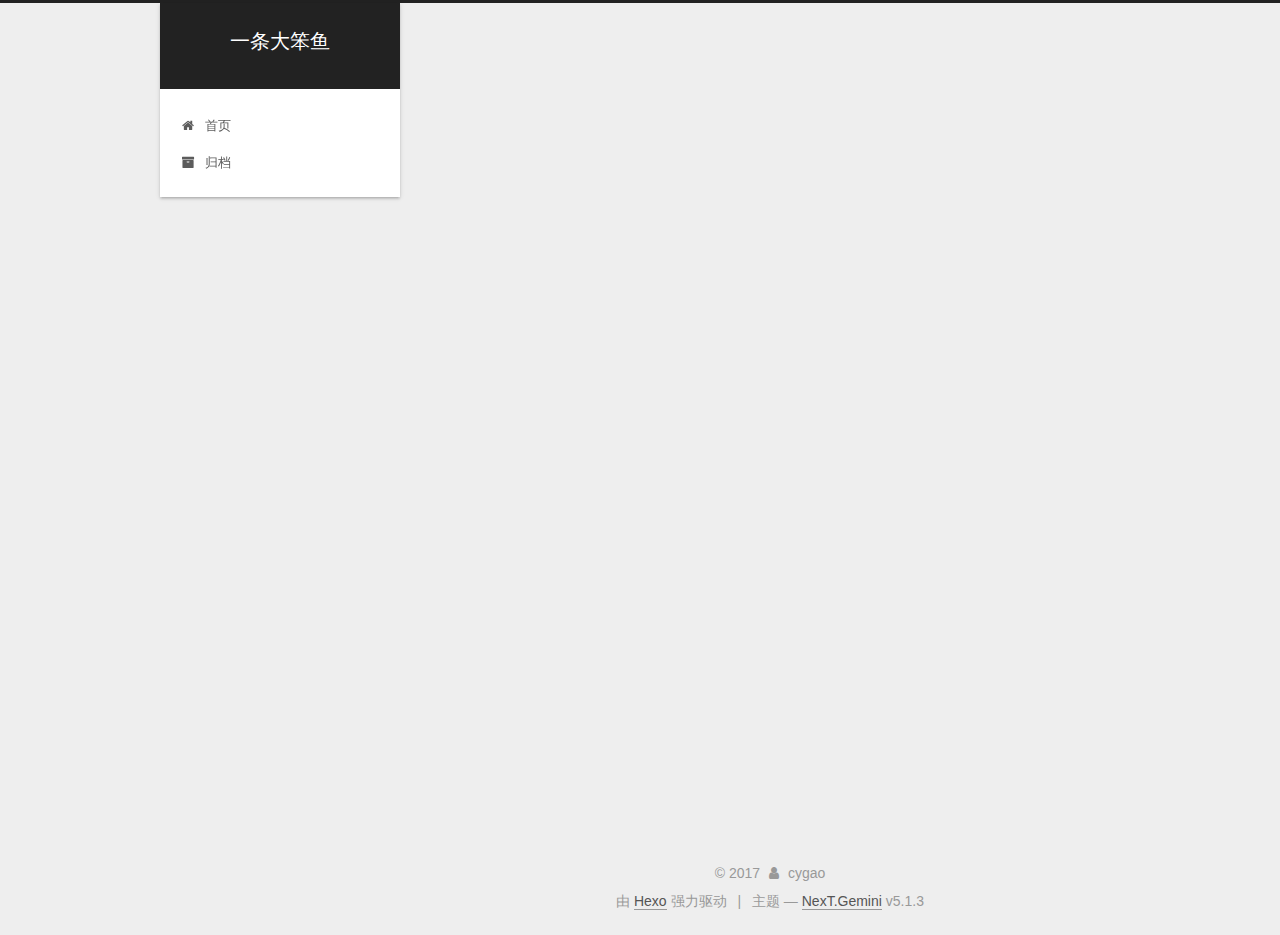
<file: index.html>
<!DOCTYPE html>



  


<html class="theme-next gemini use-motion" lang="zh-Hans">
<head>
  <meta charset="UTF-8"/>
<meta http-equiv="X-UA-Compatible" content="IE=edge" />
<meta name="viewport" content="width=device-width, initial-scale=1, maximum-scale=1"/>
<meta name="theme-color" content="#222">









<meta http-equiv="Cache-Control" content="no-transform" />
<meta http-equiv="Cache-Control" content="no-siteapp" />
















  
  
  <link href="/lib/fancybox/source/jquery.fancybox.css?v=2.1.5" rel="stylesheet" type="text/css" />







<link href="/lib/font-awesome/css/font-awesome.min.css?v=4.6.2" rel="stylesheet" type="text/css" />

<link href="/css/main.css?v=5.1.3" rel="stylesheet" type="text/css" />


  <link rel="apple-touch-icon" sizes="180x180" href="/images/apple-touch-icon-next.png?v=5.1.3">


  <link rel="icon" type="image/png" sizes="32x32" href="/images/favicon-32x32-next.png?v=5.1.3">


  <link rel="icon" type="image/png" sizes="16x16" href="/images/favicon-16x16-next.png?v=5.1.3">


  <link rel="mask-icon" href="/images/logo.svg?v=5.1.3" color="#222">





  <meta name="keywords" content="Hexo, NexT" />










<meta property="og:type" content="website">
<meta property="og:title" content="一条大笨鱼">
<meta property="og:url" content="https://chengyugao.github.io/index.html">
<meta property="og:site_name" content="一条大笨鱼">
<meta property="og:locale" content="zh-Hans">
<meta name="twitter:card" content="summary">
<meta name="twitter:title" content="一条大笨鱼">



<script type="text/javascript" id="hexo.configurations">
  var NexT = window.NexT || {};
  var CONFIG = {
    root: '/',
    scheme: 'Gemini',
    version: '5.1.3',
    sidebar: {"position":"left","display":"post","offset":12,"b2t":false,"scrollpercent":false,"onmobile":false},
    fancybox: true,
    tabs: true,
    motion: {"enable":true,"async":false,"transition":{"post_block":"fadeIn","post_header":"slideDownIn","post_body":"slideDownIn","coll_header":"slideLeftIn","sidebar":"slideUpIn"}},
    duoshuo: {
      userId: '0',
      author: '博主'
    },
    algolia: {
      applicationID: '',
      apiKey: '',
      indexName: '',
      hits: {"per_page":10},
      labels: {"input_placeholder":"Search for Posts","hits_empty":"We didn't find any results for the search: ${query}","hits_stats":"${hits} results found in ${time} ms"}
    }
  };
</script>



  <link rel="canonical" href="https://chengyugao.github.io/"/>





  <title>一条大笨鱼</title>
  








</head>

<body itemscope itemtype="http://schema.org/WebPage" lang="zh-Hans">

  
  
    
  

  <div class="container sidebar-position-left 
  page-home">
    <div class="headband"></div>

    <header id="header" class="header" itemscope itemtype="http://schema.org/WPHeader">
      <div class="header-inner"><div class="site-brand-wrapper">
  <div class="site-meta ">
    

    <div class="custom-logo-site-title">
      <a href="/"  class="brand" rel="start">
        <span class="logo-line-before"><i></i></span>
        <span class="site-title">一条大笨鱼</span>
        <span class="logo-line-after"><i></i></span>
      </a>
    </div>
      
        <p class="site-subtitle"></p>
      
  </div>

  <div class="site-nav-toggle">
    <button>
      <span class="btn-bar"></span>
      <span class="btn-bar"></span>
      <span class="btn-bar"></span>
    </button>
  </div>
</div>

<nav class="site-nav">
  

  
    <ul id="menu" class="menu">
      
        
        <li class="menu-item menu-item-home">
          <a href="/" rel="section">
            
              <i class="menu-item-icon fa fa-fw fa-home"></i> <br />
            
            首页
          </a>
        </li>
      
        
        <li class="menu-item menu-item-archives">
          <a href="/archives/" rel="section">
            
              <i class="menu-item-icon fa fa-fw fa-archive"></i> <br />
            
            归档
          </a>
        </li>
      

      
    </ul>
  

  
</nav>



 </div>
    </header>

    <main id="main" class="main">
      <div class="main-inner">
        <div class="content-wrap">
          <div id="content" class="content">
            
  <section id="posts" class="posts-expand">
    
      

  

  
  
  

  <article class="post post-type-normal" itemscope itemtype="http://schema.org/Article">
  
  
  
  <div class="post-block">
    <link itemprop="mainEntityOfPage" href="https://chengyugao.github.io/第一篇文章/">

    <span hidden itemprop="author" itemscope itemtype="http://schema.org/Person">
      <meta itemprop="name" content="cygao">
      <meta itemprop="description" content="">
      <meta itemprop="image" content="/images/avatar.gif">
    </span>

    <span hidden itemprop="publisher" itemscope itemtype="http://schema.org/Organization">
      <meta itemprop="name" content="一条大笨鱼">
    </span>

    
      <header class="post-header">

        
        
          <h1 class="post-title" itemprop="name headline">
                
                <a class="post-title-link" href="/第一篇文章/" itemprop="url">第一篇文章</a></h1>
        

        <div class="post-meta">
          <span class="post-time">
            
              <span class="post-meta-item-icon">
                <i class="fa fa-calendar-o"></i>
              </span>
              
                <span class="post-meta-item-text">发表于</span>
              
              <time title="创建于" itemprop="dateCreated datePublished" datetime="2017-10-24T10:53:31+08:00">
                2017-10-24
              </time>
            

            

            
          </span>

          

          
            
          

          
          

          

          

          

        </div>
      </header>
    

    
    
    
    <div class="post-body" itemprop="articleBody">

      
      

      
        
          
            <p>你好，我的第一篇博客文章！</p>

          
        
      
    </div>
    
    
    

    

    

    

    <footer class="post-footer">
      

      

      

      
      
        <div class="post-eof"></div>
      
    </footer>
  </div>
  
  
  
  </article>


    
      

  

  
  
  

  <article class="post post-type-normal" itemscope itemtype="http://schema.org/Article">
  
  
  
  <div class="post-block">
    <link itemprop="mainEntityOfPage" href="https://chengyugao.github.io/hello-world/">

    <span hidden itemprop="author" itemscope itemtype="http://schema.org/Person">
      <meta itemprop="name" content="cygao">
      <meta itemprop="description" content="">
      <meta itemprop="image" content="/images/avatar.gif">
    </span>

    <span hidden itemprop="publisher" itemscope itemtype="http://schema.org/Organization">
      <meta itemprop="name" content="一条大笨鱼">
    </span>

    
      <header class="post-header">

        
        
          <h1 class="post-title" itemprop="name headline">
                
                <a class="post-title-link" href="/hello-world/" itemprop="url">Hello World</a></h1>
        

        <div class="post-meta">
          <span class="post-time">
            
              <span class="post-meta-item-icon">
                <i class="fa fa-calendar-o"></i>
              </span>
              
                <span class="post-meta-item-text">发表于</span>
              
              <time title="创建于" itemprop="dateCreated datePublished" datetime="2017-10-24T10:41:52+08:00">
                2017-10-24
              </time>
            

            

            
          </span>

          

          
            
          

          
          

          

          

          

        </div>
      </header>
    

    
    
    
    <div class="post-body" itemprop="articleBody">

      
      

      
        
          <p>Welcome to <a href="https://hexo.io/" target="_blank" rel="external">Hexo</a>! This is your very first post. Check <a href="https://hexo.io/docs/" target="_blank" rel="external">documentation</a> for more info. If you get any problems when using Hexo, you can find the answer in <a href="https://hexo.io/docs/troubleshooting.html" target="_blank" rel="external">troubleshooting</a> or you can ask me on <a href="https://github.com/hexojs/hexo/issues" target="_blank" rel="external">GitHub</a>.</p>
<p>## </p>
<h3 id="Create-a-new-post"><a href="#Create-a-new-post" class="headerlink" title="Create a new post"></a>Create a new post</h3><figure class="highlight bash"><table><tr><td class="gutter"><pre><div class="line">1</div></pre></td><td class="code"><pre><div class="line">$ hexo new <span class="string">"My New Post"</span></div></pre></td></tr></table></figure>
<p>More info: <a href="https://hexo.io/docs/writing.html" target="_blank" rel="external">Writing</a></p>
          <!--noindex-->
          <div class="post-button text-center">
            <a class="btn" href="/hello-world/#more" rel="contents">
              阅读全文 &raquo;
            </a>
          </div>
          <!--/noindex-->
        
      
    </div>
    
    
    

    

    

    

    <footer class="post-footer">
      

      

      

      
      
        <div class="post-eof"></div>
      
    </footer>
  </div>
  
  
  
  </article>


    
  </section>

  


          </div>
          


          

        </div>
        
          
  
  <div class="sidebar-toggle">
    <div class="sidebar-toggle-line-wrap">
      <span class="sidebar-toggle-line sidebar-toggle-line-first"></span>
      <span class="sidebar-toggle-line sidebar-toggle-line-middle"></span>
      <span class="sidebar-toggle-line sidebar-toggle-line-last"></span>
    </div>
  </div>

  <aside id="sidebar" class="sidebar">
    
    <div class="sidebar-inner">

      

      

      <section class="site-overview-wrap sidebar-panel sidebar-panel-active">
        <div class="site-overview">
          <div class="site-author motion-element" itemprop="author" itemscope itemtype="http://schema.org/Person">
            
              <p class="site-author-name" itemprop="name">cygao</p>
              <p class="site-description motion-element" itemprop="description"></p>
          </div>

          <nav class="site-state motion-element">

            
              <div class="site-state-item site-state-posts">
              
                <a href="/archives/">
              
                  <span class="site-state-item-count">2</span>
                  <span class="site-state-item-name">日志</span>
                </a>
              </div>
            

            

            
              
              
              <div class="site-state-item site-state-tags">
                
                  <span class="site-state-item-count">1</span>
                  <span class="site-state-item-name">标签</span>
                
              </div>
            

          </nav>

          

          <div class="links-of-author motion-element">
            
          </div>

          
          

          
          

          

        </div>
      </section>

      

      

    </div>
  </aside>


        
      </div>
    </main>

    <footer id="footer" class="footer">
      <div class="footer-inner">
        <div class="copyright">&copy; <span itemprop="copyrightYear">2017</span>
  <span class="with-love">
    <i class="fa fa-user"></i>
  </span>
  <span class="author" itemprop="copyrightHolder">cygao</span>

  
</div>


  <div class="powered-by">由 <a class="theme-link" target="_blank" href="https://hexo.io">Hexo</a> 强力驱动</div>



  <span class="post-meta-divider">|</span>



  <div class="theme-info">主题 &mdash; <a class="theme-link" target="_blank" href="https://github.com/iissnan/hexo-theme-next">NexT.Gemini</a> v5.1.3</div>




        







        
      </div>
    </footer>

    
      <div class="back-to-top">
        <i class="fa fa-arrow-up"></i>
        
      </div>
    

    

  </div>

  

<script type="text/javascript">
  if (Object.prototype.toString.call(window.Promise) !== '[object Function]') {
    window.Promise = null;
  }
</script>









  












  
  
    <script type="text/javascript" src="/lib/jquery/index.js?v=2.1.3"></script>
  

  
  
    <script type="text/javascript" src="/lib/fastclick/lib/fastclick.min.js?v=1.0.6"></script>
  

  
  
    <script type="text/javascript" src="/lib/jquery_lazyload/jquery.lazyload.js?v=1.9.7"></script>
  

  
  
    <script type="text/javascript" src="/lib/velocity/velocity.min.js?v=1.2.1"></script>
  

  
  
    <script type="text/javascript" src="/lib/velocity/velocity.ui.min.js?v=1.2.1"></script>
  

  
  
    <script type="text/javascript" src="/lib/fancybox/source/jquery.fancybox.pack.js?v=2.1.5"></script>
  


  


  <script type="text/javascript" src="/js/src/utils.js?v=5.1.3"></script>

  <script type="text/javascript" src="/js/src/motion.js?v=5.1.3"></script>



  
  


  <script type="text/javascript" src="/js/src/affix.js?v=5.1.3"></script>

  <script type="text/javascript" src="/js/src/schemes/pisces.js?v=5.1.3"></script>



  

  


  <script type="text/javascript" src="/js/src/bootstrap.js?v=5.1.3"></script>



  


  




	





  





  












  





  

  

  
  

  

  

  

</body>
</html>
</file>
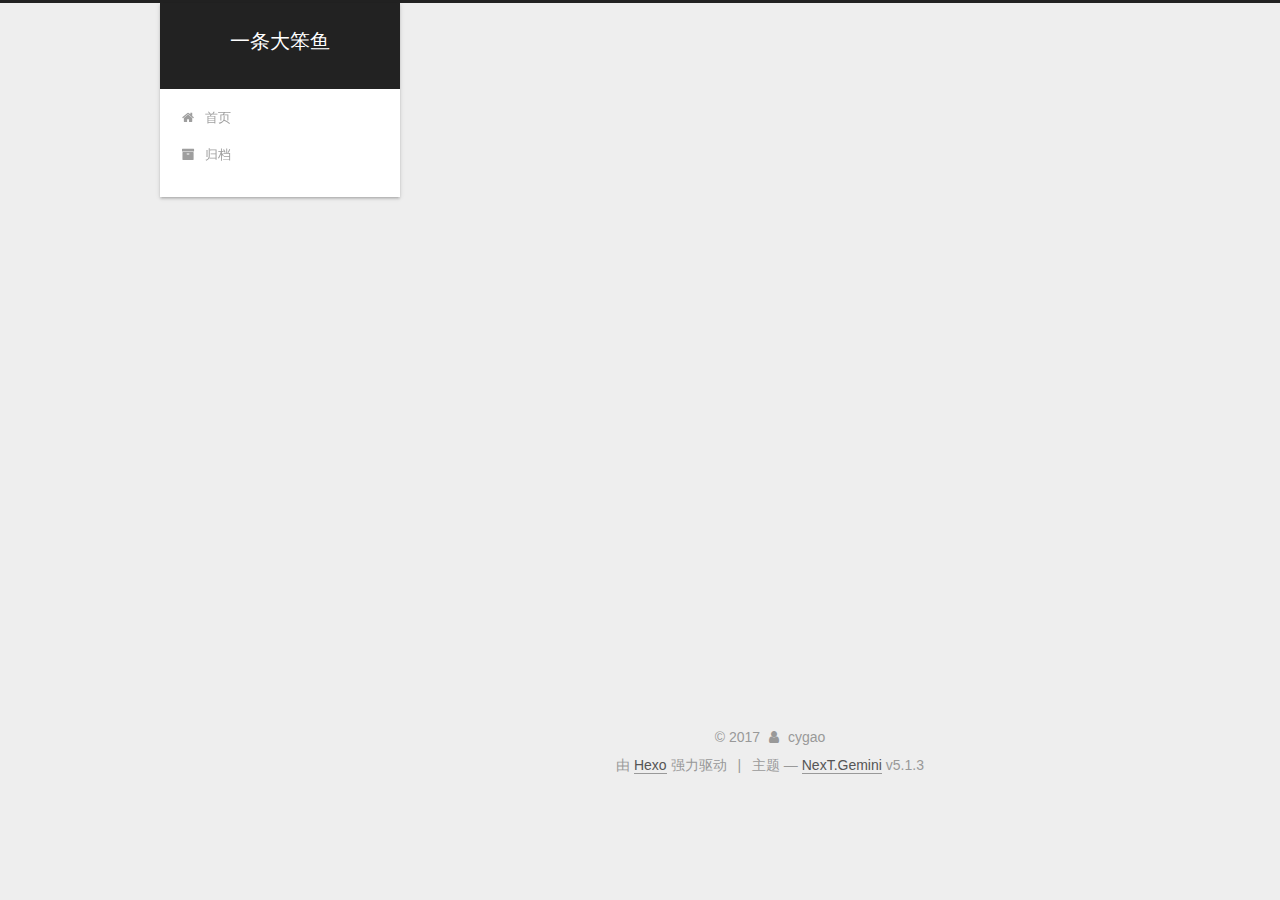
<file: archives/index.html>
<!DOCTYPE html>



  


<html class="theme-next gemini use-motion" lang="zh-Hans">
<head>
  <meta charset="UTF-8"/>
<meta http-equiv="X-UA-Compatible" content="IE=edge" />
<meta name="viewport" content="width=device-width, initial-scale=1, maximum-scale=1"/>
<meta name="theme-color" content="#222">









<meta http-equiv="Cache-Control" content="no-transform" />
<meta http-equiv="Cache-Control" content="no-siteapp" />
















  
  
  <link href="/lib/fancybox/source/jquery.fancybox.css?v=2.1.5" rel="stylesheet" type="text/css" />







<link href="/lib/font-awesome/css/font-awesome.min.css?v=4.6.2" rel="stylesheet" type="text/css" />

<link href="/css/main.css?v=5.1.3" rel="stylesheet" type="text/css" />


  <link rel="apple-touch-icon" sizes="180x180" href="/images/apple-touch-icon-next.png?v=5.1.3">


  <link rel="icon" type="image/png" sizes="32x32" href="/images/favicon-32x32-next.png?v=5.1.3">


  <link rel="icon" type="image/png" sizes="16x16" href="/images/favicon-16x16-next.png?v=5.1.3">


  <link rel="mask-icon" href="/images/logo.svg?v=5.1.3" color="#222">





  <meta name="keywords" content="Hexo, NexT" />










<meta property="og:type" content="website">
<meta property="og:title" content="一条大笨鱼">
<meta property="og:url" content="https://chengyugao.github.io/archives/index.html">
<meta property="og:site_name" content="一条大笨鱼">
<meta property="og:locale" content="zh-Hans">
<meta name="twitter:card" content="summary">
<meta name="twitter:title" content="一条大笨鱼">



<script type="text/javascript" id="hexo.configurations">
  var NexT = window.NexT || {};
  var CONFIG = {
    root: '/',
    scheme: 'Gemini',
    version: '5.1.3',
    sidebar: {"position":"left","display":"post","offset":12,"b2t":false,"scrollpercent":false,"onmobile":false},
    fancybox: true,
    tabs: true,
    motion: {"enable":true,"async":false,"transition":{"post_block":"fadeIn","post_header":"slideDownIn","post_body":"slideDownIn","coll_header":"slideLeftIn","sidebar":"slideUpIn"}},
    duoshuo: {
      userId: '0',
      author: '博主'
    },
    algolia: {
      applicationID: '',
      apiKey: '',
      indexName: '',
      hits: {"per_page":10},
      labels: {"input_placeholder":"Search for Posts","hits_empty":"We didn't find any results for the search: ${query}","hits_stats":"${hits} results found in ${time} ms"}
    }
  };
</script>



  <link rel="canonical" href="https://chengyugao.github.io/archives/"/>





  <title>归档 | 一条大笨鱼</title>
  








</head>

<body itemscope itemtype="http://schema.org/WebPage" lang="zh-Hans">

  
  
    
  

  <div class="container sidebar-position-left page-archive">
    <div class="headband"></div>

    <header id="header" class="header" itemscope itemtype="http://schema.org/WPHeader">
      <div class="header-inner"><div class="site-brand-wrapper">
  <div class="site-meta ">
    

    <div class="custom-logo-site-title">
      <a href="/"  class="brand" rel="start">
        <span class="logo-line-before"><i></i></span>
        <span class="site-title">一条大笨鱼</span>
        <span class="logo-line-after"><i></i></span>
      </a>
    </div>
      
        <p class="site-subtitle"></p>
      
  </div>

  <div class="site-nav-toggle">
    <button>
      <span class="btn-bar"></span>
      <span class="btn-bar"></span>
      <span class="btn-bar"></span>
    </button>
  </div>
</div>

<nav class="site-nav">
  

  
    <ul id="menu" class="menu">
      
        
        <li class="menu-item menu-item-home">
          <a href="/" rel="section">
            
              <i class="menu-item-icon fa fa-fw fa-home"></i> <br />
            
            首页
          </a>
        </li>
      
        
        <li class="menu-item menu-item-archives">
          <a href="/archives/" rel="section">
            
              <i class="menu-item-icon fa fa-fw fa-archive"></i> <br />
            
            归档
          </a>
        </li>
      

      
    </ul>
  

  
</nav>



 </div>
    </header>

    <main id="main" class="main">
      <div class="main-inner">
        <div class="content-wrap">
          <div id="content" class="content">
            

  
  
  
  <div class="post-block archive">
    <div id="posts" class="posts-collapse">
      <span class="archive-move-on"></span>

      <span class="archive-page-counter">
        
        
        
          
        
        嗯..! 目前共计 2 篇日志。 继续努力。
      </span>

      

        
        
        

        
          
          <div class="collection-title">
            <h1 class="archive-year" id="archive-year-2017">2017</h1>
          </div>
        
        

        

  <article class="post post-type-normal" itemscope itemtype="http://schema.org/Article">
    <header class="post-header">

      <h2 class="post-title">
        
            <a class="post-title-link" href="/第一篇文章/" itemprop="url">
              
                <span itemprop="name">第一篇文章</span>
              
            </a>
        
      </h2>

      <div class="post-meta">
        <time class="post-time" itemprop="dateCreated"
              datetime="2017-10-24T10:53:31+08:00"
              content="2017-10-24" >
          10-24
        </time>
      </div>

    </header>
  </article>



      

        
        
        

        
        

        

  <article class="post post-type-normal" itemscope itemtype="http://schema.org/Article">
    <header class="post-header">

      <h2 class="post-title">
        
            <a class="post-title-link" href="/hello-world/" itemprop="url">
              
                <span itemprop="name">Hello World</span>
              
            </a>
        
      </h2>

      <div class="post-meta">
        <time class="post-time" itemprop="dateCreated"
              datetime="2017-10-24T10:41:52+08:00"
              content="2017-10-24" >
          10-24
        </time>
      </div>

    </header>
  </article>



      

    </div>
  </div>
  
  
  

  



          </div>
          


          

        </div>
        
          
  
  <div class="sidebar-toggle">
    <div class="sidebar-toggle-line-wrap">
      <span class="sidebar-toggle-line sidebar-toggle-line-first"></span>
      <span class="sidebar-toggle-line sidebar-toggle-line-middle"></span>
      <span class="sidebar-toggle-line sidebar-toggle-line-last"></span>
    </div>
  </div>

  <aside id="sidebar" class="sidebar">
    
    <div class="sidebar-inner">

      

      

      <section class="site-overview-wrap sidebar-panel sidebar-panel-active">
        <div class="site-overview">
          <div class="site-author motion-element" itemprop="author" itemscope itemtype="http://schema.org/Person">
            
              <p class="site-author-name" itemprop="name">cygao</p>
              <p class="site-description motion-element" itemprop="description"></p>
          </div>

          <nav class="site-state motion-element">

            
              <div class="site-state-item site-state-posts">
              
                <a href="/archives/">
              
                  <span class="site-state-item-count">2</span>
                  <span class="site-state-item-name">日志</span>
                </a>
              </div>
            

            

            
              
              
              <div class="site-state-item site-state-tags">
                
                  <span class="site-state-item-count">2</span>
                  <span class="site-state-item-name">标签</span>
                
              </div>
            

          </nav>

          

          <div class="links-of-author motion-element">
            
          </div>

          
          

          
          

          

        </div>
      </section>

      

      

    </div>
  </aside>


        
      </div>
    </main>

    <footer id="footer" class="footer">
      <div class="footer-inner">
        <div class="copyright">&copy; <span itemprop="copyrightYear">2017</span>
  <span class="with-love">
    <i class="fa fa-user"></i>
  </span>
  <span class="author" itemprop="copyrightHolder">cygao</span>

  
</div>


  <div class="powered-by">由 <a class="theme-link" target="_blank" href="https://hexo.io">Hexo</a> 强力驱动</div>



  <span class="post-meta-divider">|</span>



  <div class="theme-info">主题 &mdash; <a class="theme-link" target="_blank" href="https://github.com/iissnan/hexo-theme-next">NexT.Gemini</a> v5.1.3</div>




        







        
      </div>
    </footer>

    
      <div class="back-to-top">
        <i class="fa fa-arrow-up"></i>
        
      </div>
    

    

  </div>

  

<script type="text/javascript">
  if (Object.prototype.toString.call(window.Promise) !== '[object Function]') {
    window.Promise = null;
  }
</script>









  












  
  
    <script type="text/javascript" src="/lib/jquery/index.js?v=2.1.3"></script>
  

  
  
    <script type="text/javascript" src="/lib/fastclick/lib/fastclick.min.js?v=1.0.6"></script>
  

  
  
    <script type="text/javascript" src="/lib/jquery_lazyload/jquery.lazyload.js?v=1.9.7"></script>
  

  
  
    <script type="text/javascript" src="/lib/velocity/velocity.min.js?v=1.2.1"></script>
  

  
  
    <script type="text/javascript" src="/lib/velocity/velocity.ui.min.js?v=1.2.1"></script>
  

  
  
    <script type="text/javascript" src="/lib/fancybox/source/jquery.fancybox.pack.js?v=2.1.5"></script>
  


  


  <script type="text/javascript" src="/js/src/utils.js?v=5.1.3"></script>

  <script type="text/javascript" src="/js/src/motion.js?v=5.1.3"></script>



  
  


  <script type="text/javascript" src="/js/src/affix.js?v=5.1.3"></script>

  <script type="text/javascript" src="/js/src/schemes/pisces.js?v=5.1.3"></script>



  

  


  <script type="text/javascript" src="/js/src/bootstrap.js?v=5.1.3"></script>



  


  




	





  





  












  





  

  

  
  

  

  

  

</body>
</html>
</file>
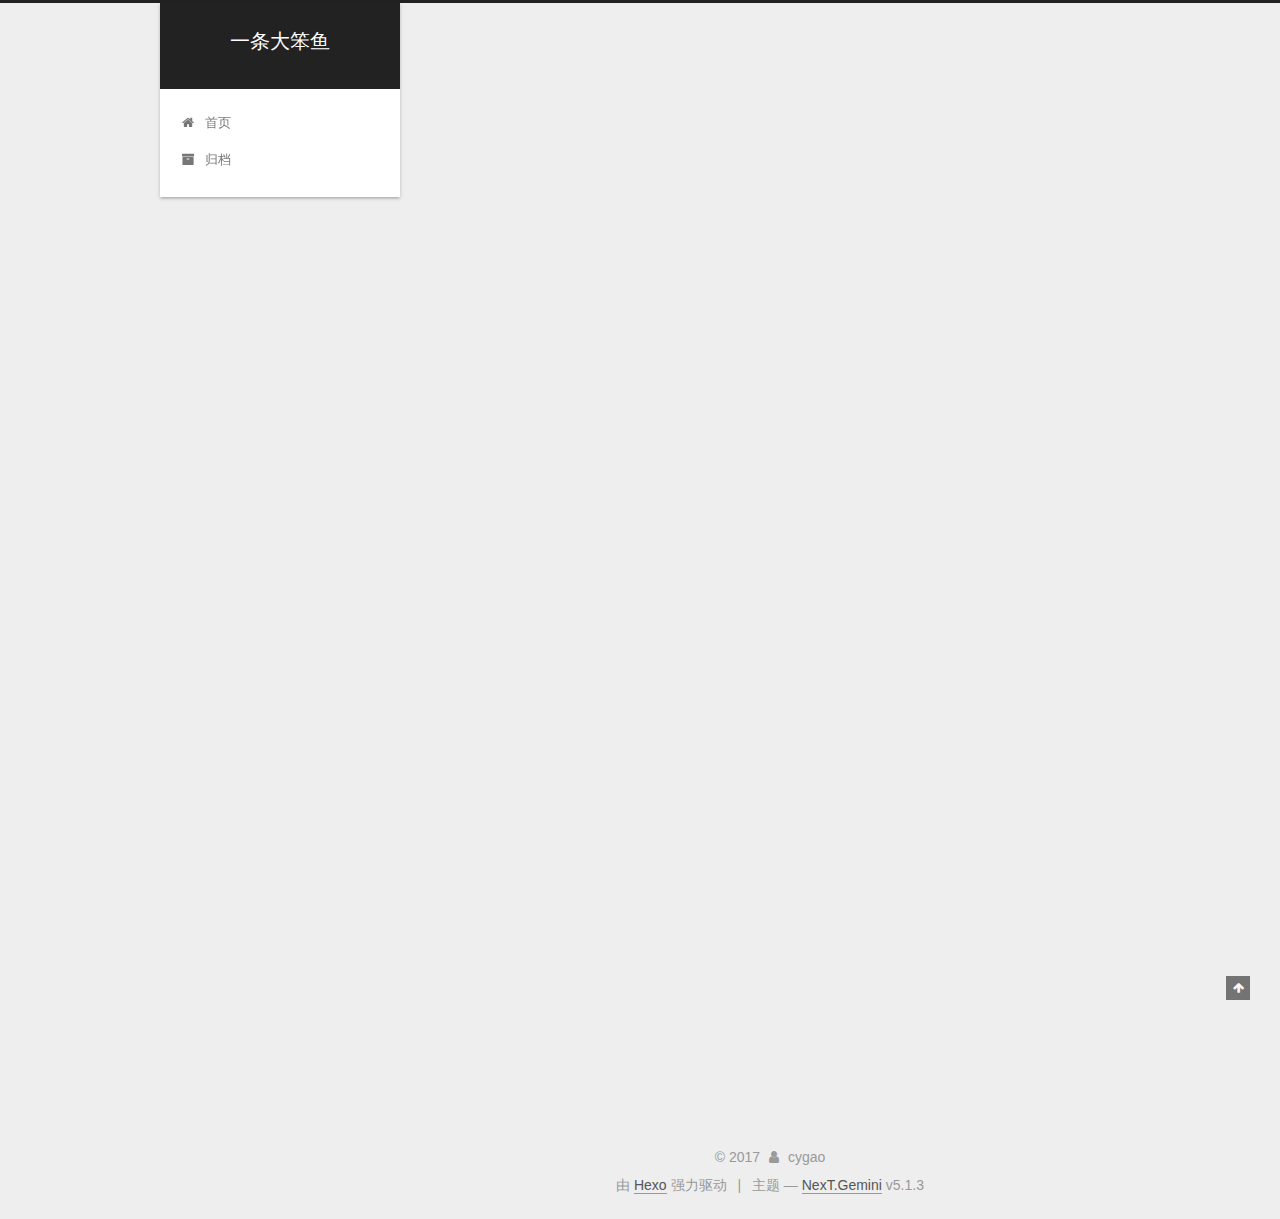
<file: hello-world/index.html>
<!DOCTYPE html>



  


<html class="theme-next gemini use-motion" lang="zh-Hans">
<head>
  <meta charset="UTF-8"/>
<meta http-equiv="X-UA-Compatible" content="IE=edge" />
<meta name="viewport" content="width=device-width, initial-scale=1, maximum-scale=1"/>
<meta name="theme-color" content="#222">









<meta http-equiv="Cache-Control" content="no-transform" />
<meta http-equiv="Cache-Control" content="no-siteapp" />
















  
  
  <link href="/lib/fancybox/source/jquery.fancybox.css?v=2.1.5" rel="stylesheet" type="text/css" />







<link href="/lib/font-awesome/css/font-awesome.min.css?v=4.6.2" rel="stylesheet" type="text/css" />

<link href="/css/main.css?v=5.1.3" rel="stylesheet" type="text/css" />


  <link rel="apple-touch-icon" sizes="180x180" href="/images/apple-touch-icon-next.png?v=5.1.3">


  <link rel="icon" type="image/png" sizes="32x32" href="/images/favicon-32x32-next.png?v=5.1.3">


  <link rel="icon" type="image/png" sizes="16x16" href="/images/favicon-16x16-next.png?v=5.1.3">


  <link rel="mask-icon" href="/images/logo.svg?v=5.1.3" color="#222">





  <meta name="keywords" content="hello," />










<meta name="description" content="Welcome to Hexo! This is your very first post. Check documentation for more info. If you get any problems when using Hexo, you can find the answer in troubleshooting or you can ask me on GitHub. ##  C">
<meta name="keywords" content="hello">
<meta property="og:type" content="article">
<meta property="og:title" content="Hello World">
<meta property="og:url" content="https://chengyugao.github.io/hello-world/index.html">
<meta property="og:site_name" content="一条大笨鱼">
<meta property="og:description" content="Welcome to Hexo! This is your very first post. Check documentation for more info. If you get any problems when using Hexo, you can find the answer in troubleshooting or you can ask me on GitHub. ##  C">
<meta property="og:locale" content="zh-Hans">
<meta property="og:updated_time" content="2017-10-24T07:10:54.761Z">
<meta name="twitter:card" content="summary">
<meta name="twitter:title" content="Hello World">
<meta name="twitter:description" content="Welcome to Hexo! This is your very first post. Check documentation for more info. If you get any problems when using Hexo, you can find the answer in troubleshooting or you can ask me on GitHub. ##  C">



<script type="text/javascript" id="hexo.configurations">
  var NexT = window.NexT || {};
  var CONFIG = {
    root: '/',
    scheme: 'Gemini',
    version: '5.1.3',
    sidebar: {"position":"left","display":"post","offset":12,"b2t":false,"scrollpercent":false,"onmobile":false},
    fancybox: true,
    tabs: true,
    motion: {"enable":true,"async":false,"transition":{"post_block":"fadeIn","post_header":"slideDownIn","post_body":"slideDownIn","coll_header":"slideLeftIn","sidebar":"slideUpIn"}},
    duoshuo: {
      userId: '0',
      author: '博主'
    },
    algolia: {
      applicationID: '',
      apiKey: '',
      indexName: '',
      hits: {"per_page":10},
      labels: {"input_placeholder":"Search for Posts","hits_empty":"We didn't find any results for the search: ${query}","hits_stats":"${hits} results found in ${time} ms"}
    }
  };
</script>



  <link rel="canonical" href="https://chengyugao.github.io/hello-world/"/>





  <title>Hello World | 一条大笨鱼</title>
  








</head>

<body itemscope itemtype="http://schema.org/WebPage" lang="zh-Hans">

  
  
    
  

  <div class="container sidebar-position-left page-post-detail">
    <div class="headband"></div>

    <header id="header" class="header" itemscope itemtype="http://schema.org/WPHeader">
      <div class="header-inner"><div class="site-brand-wrapper">
  <div class="site-meta ">
    

    <div class="custom-logo-site-title">
      <a href="/"  class="brand" rel="start">
        <span class="logo-line-before"><i></i></span>
        <span class="site-title">一条大笨鱼</span>
        <span class="logo-line-after"><i></i></span>
      </a>
    </div>
      
        <p class="site-subtitle"></p>
      
  </div>

  <div class="site-nav-toggle">
    <button>
      <span class="btn-bar"></span>
      <span class="btn-bar"></span>
      <span class="btn-bar"></span>
    </button>
  </div>
</div>

<nav class="site-nav">
  

  
    <ul id="menu" class="menu">
      
        
        <li class="menu-item menu-item-home">
          <a href="/" rel="section">
            
              <i class="menu-item-icon fa fa-fw fa-home"></i> <br />
            
            首页
          </a>
        </li>
      
        
        <li class="menu-item menu-item-archives">
          <a href="/archives/" rel="section">
            
              <i class="menu-item-icon fa fa-fw fa-archive"></i> <br />
            
            归档
          </a>
        </li>
      

      
    </ul>
  

  
</nav>



 </div>
    </header>

    <main id="main" class="main">
      <div class="main-inner">
        <div class="content-wrap">
          <div id="content" class="content">
            

  <div id="posts" class="posts-expand">
    

  

  
  
  

  <article class="post post-type-normal" itemscope itemtype="http://schema.org/Article">
  
  
  
  <div class="post-block">
    <link itemprop="mainEntityOfPage" href="https://chengyugao.github.io/hello-world/">

    <span hidden itemprop="author" itemscope itemtype="http://schema.org/Person">
      <meta itemprop="name" content="cygao">
      <meta itemprop="description" content="">
      <meta itemprop="image" content="/images/avatar.gif">
    </span>

    <span hidden itemprop="publisher" itemscope itemtype="http://schema.org/Organization">
      <meta itemprop="name" content="一条大笨鱼">
    </span>

    
      <header class="post-header">

        
        
          <h1 class="post-title" itemprop="name headline">Hello World</h1>
        

        <div class="post-meta">
          <span class="post-time">
            
              <span class="post-meta-item-icon">
                <i class="fa fa-calendar-o"></i>
              </span>
              
                <span class="post-meta-item-text">发表于</span>
              
              <time title="创建于" itemprop="dateCreated datePublished" datetime="2017-10-24T10:41:52+08:00">
                2017-10-24
              </time>
            

            

            
          </span>

          

          
            
          

          
          

          

          

          

        </div>
      </header>
    

    
    
    
    <div class="post-body" itemprop="articleBody">

      
      

      
        <p>Welcome to <a href="https://hexo.io/" target="_blank" rel="external">Hexo</a>! This is your very first post. Check <a href="https://hexo.io/docs/" target="_blank" rel="external">documentation</a> for more info. If you get any problems when using Hexo, you can find the answer in <a href="https://hexo.io/docs/troubleshooting.html" target="_blank" rel="external">troubleshooting</a> or you can ask me on <a href="https://github.com/hexojs/hexo/issues" target="_blank" rel="external">GitHub</a>.</p>
<p>## </p>
<h3 id="Create-a-new-post"><a href="#Create-a-new-post" class="headerlink" title="Create a new post"></a>Create a new post</h3><figure class="highlight bash"><table><tr><td class="gutter"><pre><div class="line">1</div></pre></td><td class="code"><pre><div class="line">$ hexo new <span class="string">"My New Post"</span></div></pre></td></tr></table></figure>
<p>More info: <a href="https://hexo.io/docs/writing.html" target="_blank" rel="external">Writing</a></p>
<a id="more"></a>
<h3 id="Run-server"><a href="#Run-server" class="headerlink" title="Run server"></a>Run server</h3><figure class="highlight bash"><table><tr><td class="gutter"><pre><div class="line">1</div></pre></td><td class="code"><pre><div class="line">$ hexo server</div></pre></td></tr></table></figure>
<p>More info: <a href="https://hexo.io/docs/server.html" target="_blank" rel="external">Server</a></p>
<h3 id="Generate-static-files"><a href="#Generate-static-files" class="headerlink" title="Generate static files"></a>Generate static files</h3><figure class="highlight bash"><table><tr><td class="gutter"><pre><div class="line">1</div></pre></td><td class="code"><pre><div class="line">$ hexo generate</div></pre></td></tr></table></figure>
<p>More info: <a href="https://hexo.io/docs/generating.html" target="_blank" rel="external">Generating</a></p>
<h3 id="Deploy-to-remote-sites"><a href="#Deploy-to-remote-sites" class="headerlink" title="Deploy to remote sites"></a>Deploy to remote sites</h3><figure class="highlight bash"><table><tr><td class="gutter"><pre><div class="line">1</div></pre></td><td class="code"><pre><div class="line">$ hexo deploy</div></pre></td></tr></table></figure>
<p>More info: <a href="https://hexo.io/docs/deployment.html" target="_blank" rel="external">Deployment</a></p>

      
    </div>
    
    
    

    

    

    

    <footer class="post-footer">
      
        <div class="post-tags">
          
            <a href="/tags/hello/" rel="tag"># hello</a>
          
        </div>
      

      
      
      

      
        <div class="post-nav">
          <div class="post-nav-next post-nav-item">
            
          </div>

          <span class="post-nav-divider"></span>

          <div class="post-nav-prev post-nav-item">
            
              <a href="/第一篇文章/" rel="prev" title="第一篇文章">
                第一篇文章 <i class="fa fa-chevron-right"></i>
              </a>
            
          </div>
        </div>
      

      
      
    </footer>
  </div>
  
  
  
  </article>



    <div class="post-spread">
      
    </div>
  </div>


          </div>
          


          

  



        </div>
        
          
  
  <div class="sidebar-toggle">
    <div class="sidebar-toggle-line-wrap">
      <span class="sidebar-toggle-line sidebar-toggle-line-first"></span>
      <span class="sidebar-toggle-line sidebar-toggle-line-middle"></span>
      <span class="sidebar-toggle-line sidebar-toggle-line-last"></span>
    </div>
  </div>

  <aside id="sidebar" class="sidebar">
    
    <div class="sidebar-inner">

      

      
        <ul class="sidebar-nav motion-element">
          <li class="sidebar-nav-toc sidebar-nav-active" data-target="post-toc-wrap">
            文章目录
          </li>
          <li class="sidebar-nav-overview" data-target="site-overview-wrap">
            站点概览
          </li>
        </ul>
      

      <section class="site-overview-wrap sidebar-panel">
        <div class="site-overview">
          <div class="site-author motion-element" itemprop="author" itemscope itemtype="http://schema.org/Person">
            
              <p class="site-author-name" itemprop="name">cygao</p>
              <p class="site-description motion-element" itemprop="description"></p>
          </div>

          <nav class="site-state motion-element">

            
              <div class="site-state-item site-state-posts">
              
                <a href="/archives/">
              
                  <span class="site-state-item-count">2</span>
                  <span class="site-state-item-name">日志</span>
                </a>
              </div>
            

            

            
              
              
              <div class="site-state-item site-state-tags">
                
                  <span class="site-state-item-count">2</span>
                  <span class="site-state-item-name">标签</span>
                
              </div>
            

          </nav>

          

          <div class="links-of-author motion-element">
            
          </div>

          
          

          
          

          

        </div>
      </section>

      
      <!--noindex-->
        <section class="post-toc-wrap motion-element sidebar-panel sidebar-panel-active">
          <div class="post-toc">

            
              
            

            
              <div class="post-toc-content"><ol class="nav"><li class="nav-item nav-level-3"><a class="nav-link" href="#Create-a-new-post"><span class="nav-number">1.</span> <span class="nav-text">Create a new post</span></a></li><li class="nav-item nav-level-3"><a class="nav-link" href="#Run-server"><span class="nav-number">2.</span> <span class="nav-text">Run server</span></a></li><li class="nav-item nav-level-3"><a class="nav-link" href="#Generate-static-files"><span class="nav-number">3.</span> <span class="nav-text">Generate static files</span></a></li><li class="nav-item nav-level-3"><a class="nav-link" href="#Deploy-to-remote-sites"><span class="nav-number">4.</span> <span class="nav-text">Deploy to remote sites</span></a></li></ol></div>
            

          </div>
        </section>
      <!--/noindex-->
      

      

    </div>
  </aside>


        
      </div>
    </main>

    <footer id="footer" class="footer">
      <div class="footer-inner">
        <div class="copyright">&copy; <span itemprop="copyrightYear">2017</span>
  <span class="with-love">
    <i class="fa fa-user"></i>
  </span>
  <span class="author" itemprop="copyrightHolder">cygao</span>

  
</div>


  <div class="powered-by">由 <a class="theme-link" target="_blank" href="https://hexo.io">Hexo</a> 强力驱动</div>



  <span class="post-meta-divider">|</span>



  <div class="theme-info">主题 &mdash; <a class="theme-link" target="_blank" href="https://github.com/iissnan/hexo-theme-next">NexT.Gemini</a> v5.1.3</div>




        







        
      </div>
    </footer>

    
      <div class="back-to-top">
        <i class="fa fa-arrow-up"></i>
        
      </div>
    

    

  </div>

  

<script type="text/javascript">
  if (Object.prototype.toString.call(window.Promise) !== '[object Function]') {
    window.Promise = null;
  }
</script>









  












  
  
    <script type="text/javascript" src="/lib/jquery/index.js?v=2.1.3"></script>
  

  
  
    <script type="text/javascript" src="/lib/fastclick/lib/fastclick.min.js?v=1.0.6"></script>
  

  
  
    <script type="text/javascript" src="/lib/jquery_lazyload/jquery.lazyload.js?v=1.9.7"></script>
  

  
  
    <script type="text/javascript" src="/lib/velocity/velocity.min.js?v=1.2.1"></script>
  

  
  
    <script type="text/javascript" src="/lib/velocity/velocity.ui.min.js?v=1.2.1"></script>
  

  
  
    <script type="text/javascript" src="/lib/fancybox/source/jquery.fancybox.pack.js?v=2.1.5"></script>
  


  


  <script type="text/javascript" src="/js/src/utils.js?v=5.1.3"></script>

  <script type="text/javascript" src="/js/src/motion.js?v=5.1.3"></script>



  
  


  <script type="text/javascript" src="/js/src/affix.js?v=5.1.3"></script>

  <script type="text/javascript" src="/js/src/schemes/pisces.js?v=5.1.3"></script>



  
  <script type="text/javascript" src="/js/src/scrollspy.js?v=5.1.3"></script>
<script type="text/javascript" src="/js/src/post-details.js?v=5.1.3"></script>



  


  <script type="text/javascript" src="/js/src/bootstrap.js?v=5.1.3"></script>



  


  




	





  





  












  





  

  

  
  

  

  

  

</body>
</html>
</file>
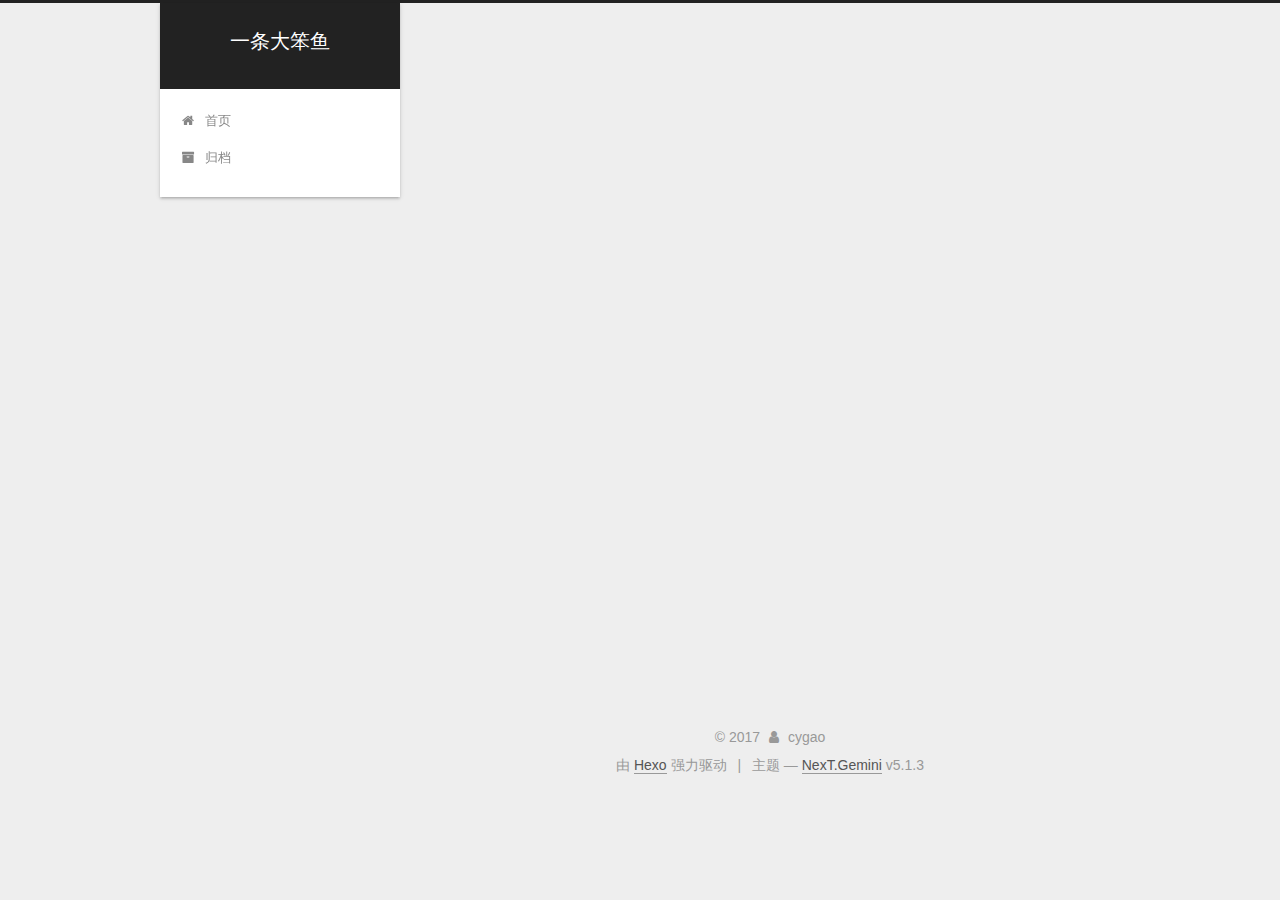
<file: 第一篇文章/index.html>
<!DOCTYPE html>



  


<html class="theme-next gemini use-motion" lang="zh-Hans">
<head>
  <meta charset="UTF-8"/>
<meta http-equiv="X-UA-Compatible" content="IE=edge" />
<meta name="viewport" content="width=device-width, initial-scale=1, maximum-scale=1"/>
<meta name="theme-color" content="#222">









<meta http-equiv="Cache-Control" content="no-transform" />
<meta http-equiv="Cache-Control" content="no-siteapp" />
















  
  
  <link href="/lib/fancybox/source/jquery.fancybox.css?v=2.1.5" rel="stylesheet" type="text/css" />







<link href="/lib/font-awesome/css/font-awesome.min.css?v=4.6.2" rel="stylesheet" type="text/css" />

<link href="/css/main.css?v=5.1.3" rel="stylesheet" type="text/css" />


  <link rel="apple-touch-icon" sizes="180x180" href="/images/apple-touch-icon-next.png?v=5.1.3">


  <link rel="icon" type="image/png" sizes="32x32" href="/images/favicon-32x32-next.png?v=5.1.3">


  <link rel="icon" type="image/png" sizes="16x16" href="/images/favicon-16x16-next.png?v=5.1.3">


  <link rel="mask-icon" href="/images/logo.svg?v=5.1.3" color="#222">





  <meta name="keywords" content="测试," />










<meta name="description" content="你好，我的第一篇博客文章！">
<meta name="keywords" content="测试">
<meta property="og:type" content="article">
<meta property="og:title" content="第一篇文章">
<meta property="og:url" content="https://chengyugao.github.io/第一篇文章/index.html">
<meta property="og:site_name" content="一条大笨鱼">
<meta property="og:description" content="你好，我的第一篇博客文章！">
<meta property="og:locale" content="zh-Hans">
<meta property="og:updated_time" content="2017-10-24T02:54:27.884Z">
<meta name="twitter:card" content="summary">
<meta name="twitter:title" content="第一篇文章">
<meta name="twitter:description" content="你好，我的第一篇博客文章！">



<script type="text/javascript" id="hexo.configurations">
  var NexT = window.NexT || {};
  var CONFIG = {
    root: '/',
    scheme: 'Gemini',
    version: '5.1.3',
    sidebar: {"position":"left","display":"post","offset":12,"b2t":false,"scrollpercent":false,"onmobile":false},
    fancybox: true,
    tabs: true,
    motion: {"enable":true,"async":false,"transition":{"post_block":"fadeIn","post_header":"slideDownIn","post_body":"slideDownIn","coll_header":"slideLeftIn","sidebar":"slideUpIn"}},
    duoshuo: {
      userId: '0',
      author: '博主'
    },
    algolia: {
      applicationID: '',
      apiKey: '',
      indexName: '',
      hits: {"per_page":10},
      labels: {"input_placeholder":"Search for Posts","hits_empty":"We didn't find any results for the search: ${query}","hits_stats":"${hits} results found in ${time} ms"}
    }
  };
</script>



  <link rel="canonical" href="https://chengyugao.github.io/第一篇文章/"/>





  <title>第一篇文章 | 一条大笨鱼</title>
  








</head>

<body itemscope itemtype="http://schema.org/WebPage" lang="zh-Hans">

  
  
    
  

  <div class="container sidebar-position-left page-post-detail">
    <div class="headband"></div>

    <header id="header" class="header" itemscope itemtype="http://schema.org/WPHeader">
      <div class="header-inner"><div class="site-brand-wrapper">
  <div class="site-meta ">
    

    <div class="custom-logo-site-title">
      <a href="/"  class="brand" rel="start">
        <span class="logo-line-before"><i></i></span>
        <span class="site-title">一条大笨鱼</span>
        <span class="logo-line-after"><i></i></span>
      </a>
    </div>
      
        <p class="site-subtitle"></p>
      
  </div>

  <div class="site-nav-toggle">
    <button>
      <span class="btn-bar"></span>
      <span class="btn-bar"></span>
      <span class="btn-bar"></span>
    </button>
  </div>
</div>

<nav class="site-nav">
  

  
    <ul id="menu" class="menu">
      
        
        <li class="menu-item menu-item-home">
          <a href="/" rel="section">
            
              <i class="menu-item-icon fa fa-fw fa-home"></i> <br />
            
            首页
          </a>
        </li>
      
        
        <li class="menu-item menu-item-archives">
          <a href="/archives/" rel="section">
            
              <i class="menu-item-icon fa fa-fw fa-archive"></i> <br />
            
            归档
          </a>
        </li>
      

      
    </ul>
  

  
</nav>



 </div>
    </header>

    <main id="main" class="main">
      <div class="main-inner">
        <div class="content-wrap">
          <div id="content" class="content">
            

  <div id="posts" class="posts-expand">
    

  

  
  
  

  <article class="post post-type-normal" itemscope itemtype="http://schema.org/Article">
  
  
  
  <div class="post-block">
    <link itemprop="mainEntityOfPage" href="https://chengyugao.github.io/第一篇文章/">

    <span hidden itemprop="author" itemscope itemtype="http://schema.org/Person">
      <meta itemprop="name" content="cygao">
      <meta itemprop="description" content="">
      <meta itemprop="image" content="/images/avatar.gif">
    </span>

    <span hidden itemprop="publisher" itemscope itemtype="http://schema.org/Organization">
      <meta itemprop="name" content="一条大笨鱼">
    </span>

    
      <header class="post-header">

        
        
          <h1 class="post-title" itemprop="name headline">第一篇文章</h1>
        

        <div class="post-meta">
          <span class="post-time">
            
              <span class="post-meta-item-icon">
                <i class="fa fa-calendar-o"></i>
              </span>
              
                <span class="post-meta-item-text">发表于</span>
              
              <time title="创建于" itemprop="dateCreated datePublished" datetime="2017-10-24T10:53:31+08:00">
                2017-10-24
              </time>
            

            

            
          </span>

          

          
            
          

          
          

          

          

          

        </div>
      </header>
    

    
    
    
    <div class="post-body" itemprop="articleBody">

      
      

      
        <p>你好，我的第一篇博客文章！</p>

      
    </div>
    
    
    

    

    

    

    <footer class="post-footer">
      
        <div class="post-tags">
          
            <a href="/tags/测试/" rel="tag"># 测试</a>
          
        </div>
      

      
      
      

      
        <div class="post-nav">
          <div class="post-nav-next post-nav-item">
            
              <a href="/hello-world/" rel="next" title="Hello World">
                <i class="fa fa-chevron-left"></i> Hello World
              </a>
            
          </div>

          <span class="post-nav-divider"></span>

          <div class="post-nav-prev post-nav-item">
            
          </div>
        </div>
      

      
      
    </footer>
  </div>
  
  
  
  </article>



    <div class="post-spread">
      
    </div>
  </div>


          </div>
          


          

  



        </div>
        
          
  
  <div class="sidebar-toggle">
    <div class="sidebar-toggle-line-wrap">
      <span class="sidebar-toggle-line sidebar-toggle-line-first"></span>
      <span class="sidebar-toggle-line sidebar-toggle-line-middle"></span>
      <span class="sidebar-toggle-line sidebar-toggle-line-last"></span>
    </div>
  </div>

  <aside id="sidebar" class="sidebar">
    
    <div class="sidebar-inner">

      

      

      <section class="site-overview-wrap sidebar-panel sidebar-panel-active">
        <div class="site-overview">
          <div class="site-author motion-element" itemprop="author" itemscope itemtype="http://schema.org/Person">
            
              <p class="site-author-name" itemprop="name">cygao</p>
              <p class="site-description motion-element" itemprop="description"></p>
          </div>

          <nav class="site-state motion-element">

            
              <div class="site-state-item site-state-posts">
              
                <a href="/archives/">
              
                  <span class="site-state-item-count">2</span>
                  <span class="site-state-item-name">日志</span>
                </a>
              </div>
            

            

            
              
              
              <div class="site-state-item site-state-tags">
                
                  <span class="site-state-item-count">2</span>
                  <span class="site-state-item-name">标签</span>
                
              </div>
            

          </nav>

          

          <div class="links-of-author motion-element">
            
          </div>

          
          

          
          

          

        </div>
      </section>

      

      

    </div>
  </aside>


        
      </div>
    </main>

    <footer id="footer" class="footer">
      <div class="footer-inner">
        <div class="copyright">&copy; <span itemprop="copyrightYear">2017</span>
  <span class="with-love">
    <i class="fa fa-user"></i>
  </span>
  <span class="author" itemprop="copyrightHolder">cygao</span>

  
</div>


  <div class="powered-by">由 <a class="theme-link" target="_blank" href="https://hexo.io">Hexo</a> 强力驱动</div>



  <span class="post-meta-divider">|</span>



  <div class="theme-info">主题 &mdash; <a class="theme-link" target="_blank" href="https://github.com/iissnan/hexo-theme-next">NexT.Gemini</a> v5.1.3</div>




        







        
      </div>
    </footer>

    
      <div class="back-to-top">
        <i class="fa fa-arrow-up"></i>
        
      </div>
    

    

  </div>

  

<script type="text/javascript">
  if (Object.prototype.toString.call(window.Promise) !== '[object Function]') {
    window.Promise = null;
  }
</script>









  












  
  
    <script type="text/javascript" src="/lib/jquery/index.js?v=2.1.3"></script>
  

  
  
    <script type="text/javascript" src="/lib/fastclick/lib/fastclick.min.js?v=1.0.6"></script>
  

  
  
    <script type="text/javascript" src="/lib/jquery_lazyload/jquery.lazyload.js?v=1.9.7"></script>
  

  
  
    <script type="text/javascript" src="/lib/velocity/velocity.min.js?v=1.2.1"></script>
  

  
  
    <script type="text/javascript" src="/lib/velocity/velocity.ui.min.js?v=1.2.1"></script>
  

  
  
    <script type="text/javascript" src="/lib/fancybox/source/jquery.fancybox.pack.js?v=2.1.5"></script>
  


  


  <script type="text/javascript" src="/js/src/utils.js?v=5.1.3"></script>

  <script type="text/javascript" src="/js/src/motion.js?v=5.1.3"></script>



  
  


  <script type="text/javascript" src="/js/src/affix.js?v=5.1.3"></script>

  <script type="text/javascript" src="/js/src/schemes/pisces.js?v=5.1.3"></script>



  
  <script type="text/javascript" src="/js/src/scrollspy.js?v=5.1.3"></script>
<script type="text/javascript" src="/js/src/post-details.js?v=5.1.3"></script>



  


  <script type="text/javascript" src="/js/src/bootstrap.js?v=5.1.3"></script>



  


  




	





  





  












  





  

  

  
  

  

  

  

</body>
</html>
</file>
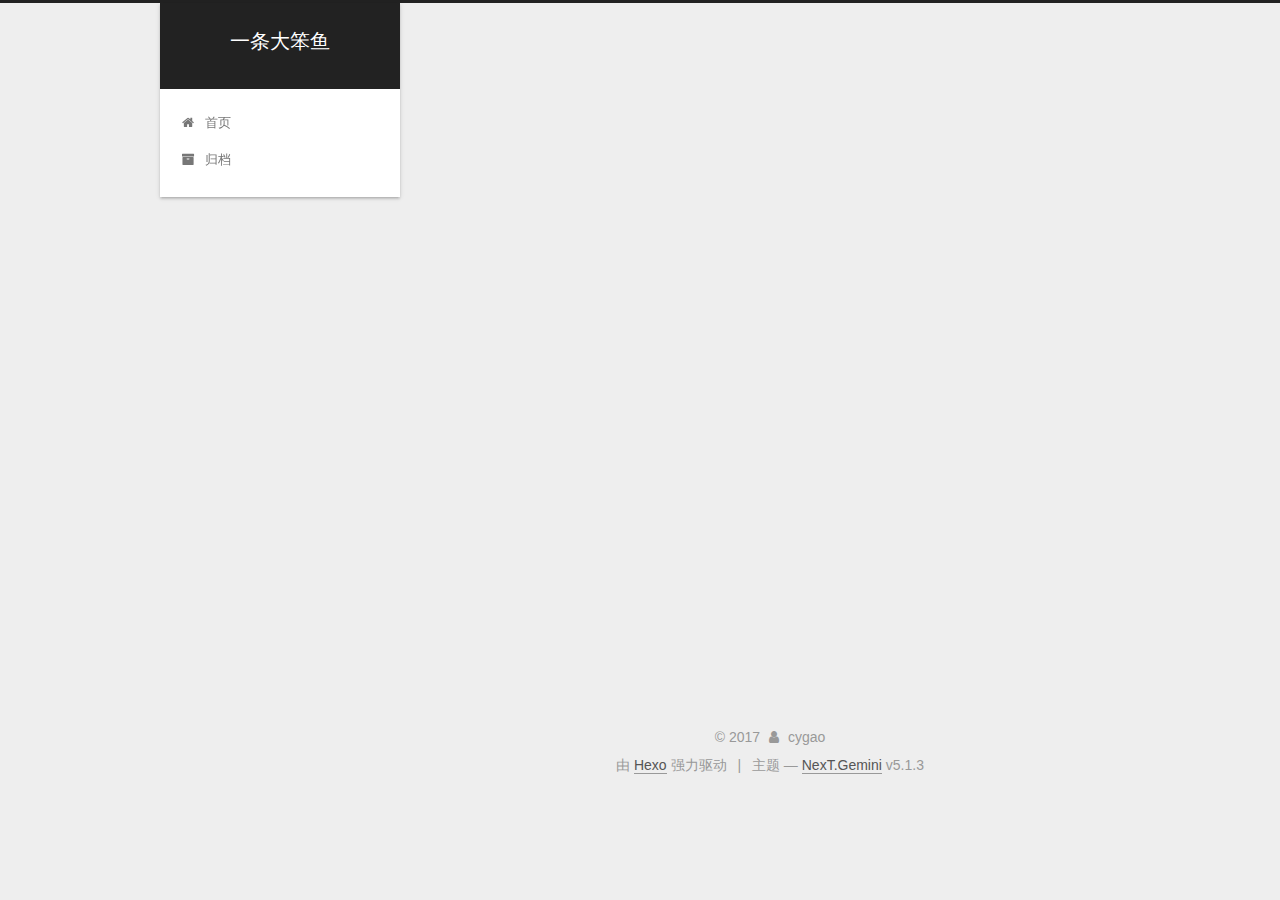
<file: archives/2017/index.html>
<!DOCTYPE html>



  


<html class="theme-next gemini use-motion" lang="zh-Hans">
<head>
  <meta charset="UTF-8"/>
<meta http-equiv="X-UA-Compatible" content="IE=edge" />
<meta name="viewport" content="width=device-width, initial-scale=1, maximum-scale=1"/>
<meta name="theme-color" content="#222">









<meta http-equiv="Cache-Control" content="no-transform" />
<meta http-equiv="Cache-Control" content="no-siteapp" />
















  
  
  <link href="/lib/fancybox/source/jquery.fancybox.css?v=2.1.5" rel="stylesheet" type="text/css" />







<link href="/lib/font-awesome/css/font-awesome.min.css?v=4.6.2" rel="stylesheet" type="text/css" />

<link href="/css/main.css?v=5.1.3" rel="stylesheet" type="text/css" />


  <link rel="apple-touch-icon" sizes="180x180" href="/images/apple-touch-icon-next.png?v=5.1.3">


  <link rel="icon" type="image/png" sizes="32x32" href="/images/favicon-32x32-next.png?v=5.1.3">


  <link rel="icon" type="image/png" sizes="16x16" href="/images/favicon-16x16-next.png?v=5.1.3">


  <link rel="mask-icon" href="/images/logo.svg?v=5.1.3" color="#222">





  <meta name="keywords" content="Hexo, NexT" />










<meta property="og:type" content="website">
<meta property="og:title" content="一条大笨鱼">
<meta property="og:url" content="https://chengyugao.github.io/archives/2017/index.html">
<meta property="og:site_name" content="一条大笨鱼">
<meta property="og:locale" content="zh-Hans">
<meta name="twitter:card" content="summary">
<meta name="twitter:title" content="一条大笨鱼">



<script type="text/javascript" id="hexo.configurations">
  var NexT = window.NexT || {};
  var CONFIG = {
    root: '/',
    scheme: 'Gemini',
    version: '5.1.3',
    sidebar: {"position":"left","display":"post","offset":12,"b2t":false,"scrollpercent":false,"onmobile":false},
    fancybox: true,
    tabs: true,
    motion: {"enable":true,"async":false,"transition":{"post_block":"fadeIn","post_header":"slideDownIn","post_body":"slideDownIn","coll_header":"slideLeftIn","sidebar":"slideUpIn"}},
    duoshuo: {
      userId: '0',
      author: '博主'
    },
    algolia: {
      applicationID: '',
      apiKey: '',
      indexName: '',
      hits: {"per_page":10},
      labels: {"input_placeholder":"Search for Posts","hits_empty":"We didn't find any results for the search: ${query}","hits_stats":"${hits} results found in ${time} ms"}
    }
  };
</script>



  <link rel="canonical" href="https://chengyugao.github.io/archives/2017/"/>





  <title>归档 | 一条大笨鱼</title>
  








</head>

<body itemscope itemtype="http://schema.org/WebPage" lang="zh-Hans">

  
  
    
  

  <div class="container sidebar-position-left page-archive">
    <div class="headband"></div>

    <header id="header" class="header" itemscope itemtype="http://schema.org/WPHeader">
      <div class="header-inner"><div class="site-brand-wrapper">
  <div class="site-meta ">
    

    <div class="custom-logo-site-title">
      <a href="/"  class="brand" rel="start">
        <span class="logo-line-before"><i></i></span>
        <span class="site-title">一条大笨鱼</span>
        <span class="logo-line-after"><i></i></span>
      </a>
    </div>
      
        <p class="site-subtitle"></p>
      
  </div>

  <div class="site-nav-toggle">
    <button>
      <span class="btn-bar"></span>
      <span class="btn-bar"></span>
      <span class="btn-bar"></span>
    </button>
  </div>
</div>

<nav class="site-nav">
  

  
    <ul id="menu" class="menu">
      
        
        <li class="menu-item menu-item-home">
          <a href="/" rel="section">
            
              <i class="menu-item-icon fa fa-fw fa-home"></i> <br />
            
            首页
          </a>
        </li>
      
        
        <li class="menu-item menu-item-archives">
          <a href="/archives/" rel="section">
            
              <i class="menu-item-icon fa fa-fw fa-archive"></i> <br />
            
            归档
          </a>
        </li>
      

      
    </ul>
  

  
</nav>



 </div>
    </header>

    <main id="main" class="main">
      <div class="main-inner">
        <div class="content-wrap">
          <div id="content" class="content">
            

  
  
  
  <div class="post-block archive">
    <div id="posts" class="posts-collapse">
      <span class="archive-move-on"></span>

      <span class="archive-page-counter">
        
        
        
          
        
        嗯..! 目前共计 2 篇日志。 继续努力。
      </span>

      

        
        
        

        
          
          <div class="collection-title">
            <h1 class="archive-year" id="archive-year-2017">2017</h1>
          </div>
        
        

        

  <article class="post post-type-normal" itemscope itemtype="http://schema.org/Article">
    <header class="post-header">

      <h2 class="post-title">
        
            <a class="post-title-link" href="/第一篇文章/" itemprop="url">
              
                <span itemprop="name">第一篇文章</span>
              
            </a>
        
      </h2>

      <div class="post-meta">
        <time class="post-time" itemprop="dateCreated"
              datetime="2017-10-24T10:53:31+08:00"
              content="2017-10-24" >
          10-24
        </time>
      </div>

    </header>
  </article>



      

        
        
        

        
        

        

  <article class="post post-type-normal" itemscope itemtype="http://schema.org/Article">
    <header class="post-header">

      <h2 class="post-title">
        
            <a class="post-title-link" href="/hello-world/" itemprop="url">
              
                <span itemprop="name">Hello World</span>
              
            </a>
        
      </h2>

      <div class="post-meta">
        <time class="post-time" itemprop="dateCreated"
              datetime="2017-10-24T10:41:52+08:00"
              content="2017-10-24" >
          10-24
        </time>
      </div>

    </header>
  </article>



      

    </div>
  </div>
  
  
  

  



          </div>
          


          

        </div>
        
          
  
  <div class="sidebar-toggle">
    <div class="sidebar-toggle-line-wrap">
      <span class="sidebar-toggle-line sidebar-toggle-line-first"></span>
      <span class="sidebar-toggle-line sidebar-toggle-line-middle"></span>
      <span class="sidebar-toggle-line sidebar-toggle-line-last"></span>
    </div>
  </div>

  <aside id="sidebar" class="sidebar">
    
    <div class="sidebar-inner">

      

      

      <section class="site-overview-wrap sidebar-panel sidebar-panel-active">
        <div class="site-overview">
          <div class="site-author motion-element" itemprop="author" itemscope itemtype="http://schema.org/Person">
            
              <p class="site-author-name" itemprop="name">cygao</p>
              <p class="site-description motion-element" itemprop="description"></p>
          </div>

          <nav class="site-state motion-element">

            
              <div class="site-state-item site-state-posts">
              
                <a href="/archives/">
              
                  <span class="site-state-item-count">2</span>
                  <span class="site-state-item-name">日志</span>
                </a>
              </div>
            

            

            
              
              
              <div class="site-state-item site-state-tags">
                
                  <span class="site-state-item-count">2</span>
                  <span class="site-state-item-name">标签</span>
                
              </div>
            

          </nav>

          

          <div class="links-of-author motion-element">
            
          </div>

          
          

          
          

          

        </div>
      </section>

      

      

    </div>
  </aside>


        
      </div>
    </main>

    <footer id="footer" class="footer">
      <div class="footer-inner">
        <div class="copyright">&copy; <span itemprop="copyrightYear">2017</span>
  <span class="with-love">
    <i class="fa fa-user"></i>
  </span>
  <span class="author" itemprop="copyrightHolder">cygao</span>

  
</div>


  <div class="powered-by">由 <a class="theme-link" target="_blank" href="https://hexo.io">Hexo</a> 强力驱动</div>



  <span class="post-meta-divider">|</span>



  <div class="theme-info">主题 &mdash; <a class="theme-link" target="_blank" href="https://github.com/iissnan/hexo-theme-next">NexT.Gemini</a> v5.1.3</div>




        







        
      </div>
    </footer>

    
      <div class="back-to-top">
        <i class="fa fa-arrow-up"></i>
        
      </div>
    

    

  </div>

  

<script type="text/javascript">
  if (Object.prototype.toString.call(window.Promise) !== '[object Function]') {
    window.Promise = null;
  }
</script>









  












  
  
    <script type="text/javascript" src="/lib/jquery/index.js?v=2.1.3"></script>
  

  
  
    <script type="text/javascript" src="/lib/fastclick/lib/fastclick.min.js?v=1.0.6"></script>
  

  
  
    <script type="text/javascript" src="/lib/jquery_lazyload/jquery.lazyload.js?v=1.9.7"></script>
  

  
  
    <script type="text/javascript" src="/lib/velocity/velocity.min.js?v=1.2.1"></script>
  

  
  
    <script type="text/javascript" src="/lib/velocity/velocity.ui.min.js?v=1.2.1"></script>
  

  
  
    <script type="text/javascript" src="/lib/fancybox/source/jquery.fancybox.pack.js?v=2.1.5"></script>
  


  


  <script type="text/javascript" src="/js/src/utils.js?v=5.1.3"></script>

  <script type="text/javascript" src="/js/src/motion.js?v=5.1.3"></script>



  
  


  <script type="text/javascript" src="/js/src/affix.js?v=5.1.3"></script>

  <script type="text/javascript" src="/js/src/schemes/pisces.js?v=5.1.3"></script>



  

  


  <script type="text/javascript" src="/js/src/bootstrap.js?v=5.1.3"></script>



  


  




	





  





  












  





  

  

  
  

  

  

  

</body>
</html>
</file>
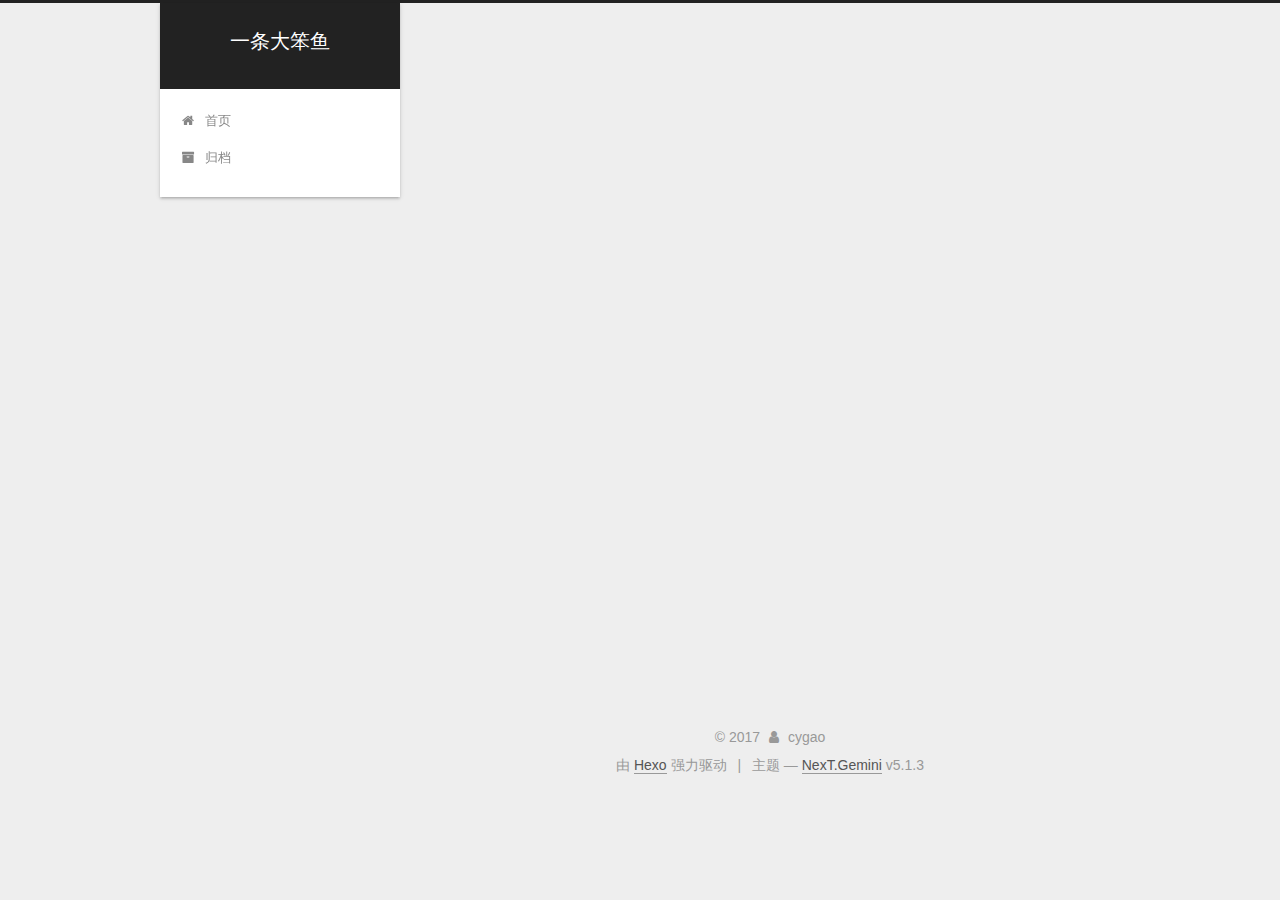
<file: tags/hello/index.html>
<!DOCTYPE html>



  


<html class="theme-next gemini use-motion" lang="zh-Hans">
<head>
  <meta charset="UTF-8"/>
<meta http-equiv="X-UA-Compatible" content="IE=edge" />
<meta name="viewport" content="width=device-width, initial-scale=1, maximum-scale=1"/>
<meta name="theme-color" content="#222">









<meta http-equiv="Cache-Control" content="no-transform" />
<meta http-equiv="Cache-Control" content="no-siteapp" />
















  
  
  <link href="/lib/fancybox/source/jquery.fancybox.css?v=2.1.5" rel="stylesheet" type="text/css" />







<link href="/lib/font-awesome/css/font-awesome.min.css?v=4.6.2" rel="stylesheet" type="text/css" />

<link href="/css/main.css?v=5.1.3" rel="stylesheet" type="text/css" />


  <link rel="apple-touch-icon" sizes="180x180" href="/images/apple-touch-icon-next.png?v=5.1.3">


  <link rel="icon" type="image/png" sizes="32x32" href="/images/favicon-32x32-next.png?v=5.1.3">


  <link rel="icon" type="image/png" sizes="16x16" href="/images/favicon-16x16-next.png?v=5.1.3">


  <link rel="mask-icon" href="/images/logo.svg?v=5.1.3" color="#222">





  <meta name="keywords" content="Hexo, NexT" />










<meta property="og:type" content="website">
<meta property="og:title" content="一条大笨鱼">
<meta property="og:url" content="https://chengyugao.github.io/tags/hello/index.html">
<meta property="og:site_name" content="一条大笨鱼">
<meta property="og:locale" content="zh-Hans">
<meta name="twitter:card" content="summary">
<meta name="twitter:title" content="一条大笨鱼">



<script type="text/javascript" id="hexo.configurations">
  var NexT = window.NexT || {};
  var CONFIG = {
    root: '/',
    scheme: 'Gemini',
    version: '5.1.3',
    sidebar: {"position":"left","display":"post","offset":12,"b2t":false,"scrollpercent":false,"onmobile":false},
    fancybox: true,
    tabs: true,
    motion: {"enable":true,"async":false,"transition":{"post_block":"fadeIn","post_header":"slideDownIn","post_body":"slideDownIn","coll_header":"slideLeftIn","sidebar":"slideUpIn"}},
    duoshuo: {
      userId: '0',
      author: '博主'
    },
    algolia: {
      applicationID: '',
      apiKey: '',
      indexName: '',
      hits: {"per_page":10},
      labels: {"input_placeholder":"Search for Posts","hits_empty":"We didn't find any results for the search: ${query}","hits_stats":"${hits} results found in ${time} ms"}
    }
  };
</script>



  <link rel="canonical" href="https://chengyugao.github.io/tags/hello/"/>





  <title>标签: hello | 一条大笨鱼</title>
  








</head>

<body itemscope itemtype="http://schema.org/WebPage" lang="zh-Hans">

  
  
    
  

  <div class="container sidebar-position-left ">
    <div class="headband"></div>

    <header id="header" class="header" itemscope itemtype="http://schema.org/WPHeader">
      <div class="header-inner"><div class="site-brand-wrapper">
  <div class="site-meta ">
    

    <div class="custom-logo-site-title">
      <a href="/"  class="brand" rel="start">
        <span class="logo-line-before"><i></i></span>
        <span class="site-title">一条大笨鱼</span>
        <span class="logo-line-after"><i></i></span>
      </a>
    </div>
      
        <p class="site-subtitle"></p>
      
  </div>

  <div class="site-nav-toggle">
    <button>
      <span class="btn-bar"></span>
      <span class="btn-bar"></span>
      <span class="btn-bar"></span>
    </button>
  </div>
</div>

<nav class="site-nav">
  

  
    <ul id="menu" class="menu">
      
        
        <li class="menu-item menu-item-home">
          <a href="/" rel="section">
            
              <i class="menu-item-icon fa fa-fw fa-home"></i> <br />
            
            首页
          </a>
        </li>
      
        
        <li class="menu-item menu-item-archives">
          <a href="/archives/" rel="section">
            
              <i class="menu-item-icon fa fa-fw fa-archive"></i> <br />
            
            归档
          </a>
        </li>
      

      
    </ul>
  

  
</nav>



 </div>
    </header>

    <main id="main" class="main">
      <div class="main-inner">
        <div class="content-wrap">
          <div id="content" class="content">
            

  
  
  
  <div class="post-block tag">

    <div id="posts" class="posts-collapse">
      <div class="collection-title">
        <h1>hello<small>标签</small>
        </h1>
      </div>

      
        

  <article class="post post-type-normal" itemscope itemtype="http://schema.org/Article">
    <header class="post-header">

      <h2 class="post-title">
        
            <a class="post-title-link" href="/hello-world/" itemprop="url">
              
                <span itemprop="name">Hello World</span>
              
            </a>
        
      </h2>

      <div class="post-meta">
        <time class="post-time" itemprop="dateCreated"
              datetime="2017-10-24T10:41:52+08:00"
              content="2017-10-24" >
          10-24
        </time>
      </div>

    </header>
  </article>


      
    </div>

  </div>
  
  
  

  


          </div>
          


          

        </div>
        
          
  
  <div class="sidebar-toggle">
    <div class="sidebar-toggle-line-wrap">
      <span class="sidebar-toggle-line sidebar-toggle-line-first"></span>
      <span class="sidebar-toggle-line sidebar-toggle-line-middle"></span>
      <span class="sidebar-toggle-line sidebar-toggle-line-last"></span>
    </div>
  </div>

  <aside id="sidebar" class="sidebar">
    
    <div class="sidebar-inner">

      

      

      <section class="site-overview-wrap sidebar-panel sidebar-panel-active">
        <div class="site-overview">
          <div class="site-author motion-element" itemprop="author" itemscope itemtype="http://schema.org/Person">
            
              <p class="site-author-name" itemprop="name">cygao</p>
              <p class="site-description motion-element" itemprop="description"></p>
          </div>

          <nav class="site-state motion-element">

            
              <div class="site-state-item site-state-posts">
              
                <a href="/archives/">
              
                  <span class="site-state-item-count">2</span>
                  <span class="site-state-item-name">日志</span>
                </a>
              </div>
            

            

            
              
              
              <div class="site-state-item site-state-tags">
                
                  <span class="site-state-item-count">2</span>
                  <span class="site-state-item-name">标签</span>
                
              </div>
            

          </nav>

          

          <div class="links-of-author motion-element">
            
          </div>

          
          

          
          

          

        </div>
      </section>

      

      

    </div>
  </aside>


        
      </div>
    </main>

    <footer id="footer" class="footer">
      <div class="footer-inner">
        <div class="copyright">&copy; <span itemprop="copyrightYear">2017</span>
  <span class="with-love">
    <i class="fa fa-user"></i>
  </span>
  <span class="author" itemprop="copyrightHolder">cygao</span>

  
</div>


  <div class="powered-by">由 <a class="theme-link" target="_blank" href="https://hexo.io">Hexo</a> 强力驱动</div>



  <span class="post-meta-divider">|</span>



  <div class="theme-info">主题 &mdash; <a class="theme-link" target="_blank" href="https://github.com/iissnan/hexo-theme-next">NexT.Gemini</a> v5.1.3</div>




        







        
      </div>
    </footer>

    
      <div class="back-to-top">
        <i class="fa fa-arrow-up"></i>
        
      </div>
    

    

  </div>

  

<script type="text/javascript">
  if (Object.prototype.toString.call(window.Promise) !== '[object Function]') {
    window.Promise = null;
  }
</script>









  












  
  
    <script type="text/javascript" src="/lib/jquery/index.js?v=2.1.3"></script>
  

  
  
    <script type="text/javascript" src="/lib/fastclick/lib/fastclick.min.js?v=1.0.6"></script>
  

  
  
    <script type="text/javascript" src="/lib/jquery_lazyload/jquery.lazyload.js?v=1.9.7"></script>
  

  
  
    <script type="text/javascript" src="/lib/velocity/velocity.min.js?v=1.2.1"></script>
  

  
  
    <script type="text/javascript" src="/lib/velocity/velocity.ui.min.js?v=1.2.1"></script>
  

  
  
    <script type="text/javascript" src="/lib/fancybox/source/jquery.fancybox.pack.js?v=2.1.5"></script>
  


  


  <script type="text/javascript" src="/js/src/utils.js?v=5.1.3"></script>

  <script type="text/javascript" src="/js/src/motion.js?v=5.1.3"></script>



  
  


  <script type="text/javascript" src="/js/src/affix.js?v=5.1.3"></script>

  <script type="text/javascript" src="/js/src/schemes/pisces.js?v=5.1.3"></script>



  

  


  <script type="text/javascript" src="/js/src/bootstrap.js?v=5.1.3"></script>



  


  




	





  





  












  





  

  

  
  

  

  

  

</body>
</html>
</file>
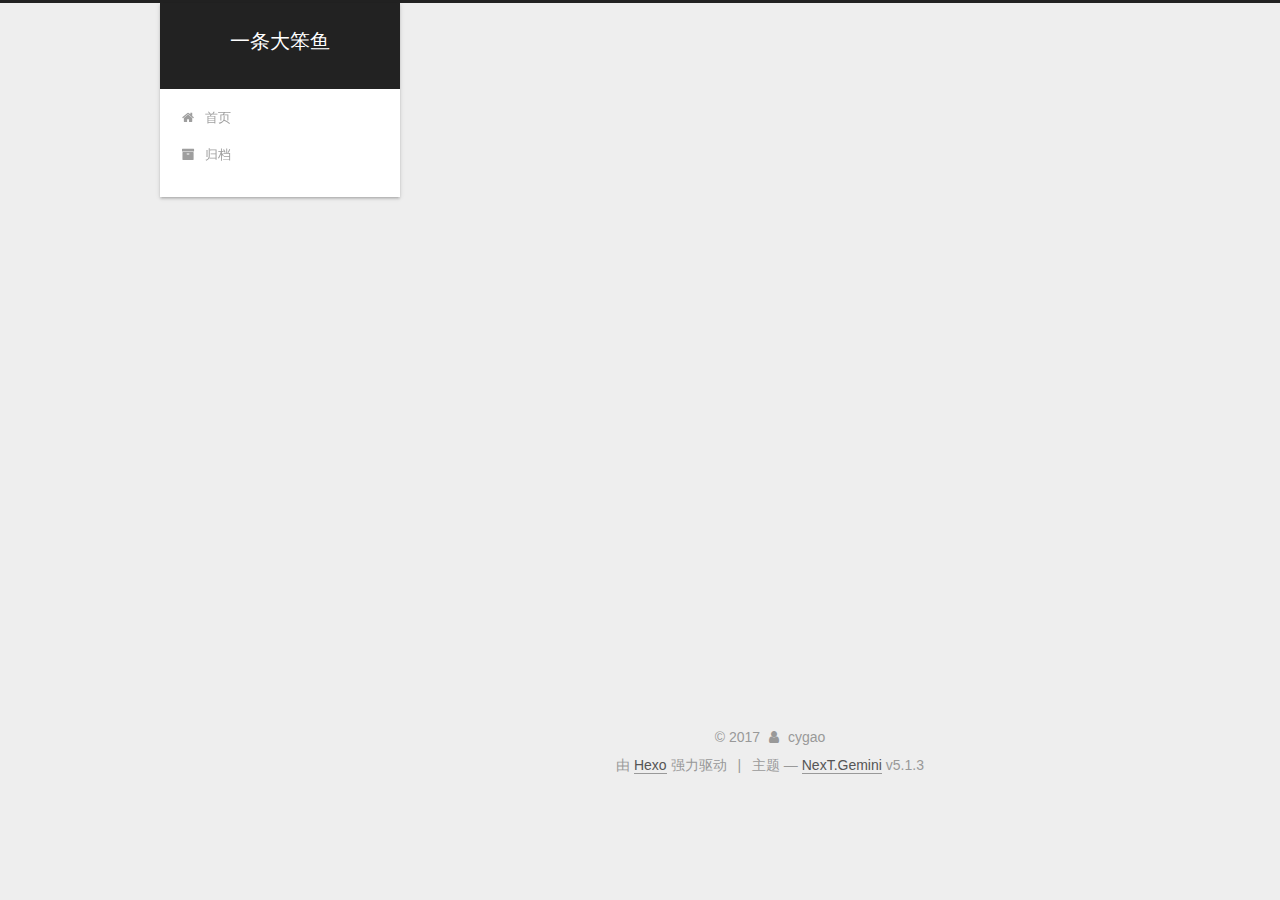
<file: tags/测试/index.html>
<!DOCTYPE html>



  


<html class="theme-next gemini use-motion" lang="zh-Hans">
<head>
  <meta charset="UTF-8"/>
<meta http-equiv="X-UA-Compatible" content="IE=edge" />
<meta name="viewport" content="width=device-width, initial-scale=1, maximum-scale=1"/>
<meta name="theme-color" content="#222">









<meta http-equiv="Cache-Control" content="no-transform" />
<meta http-equiv="Cache-Control" content="no-siteapp" />
















  
  
  <link href="/lib/fancybox/source/jquery.fancybox.css?v=2.1.5" rel="stylesheet" type="text/css" />







<link href="/lib/font-awesome/css/font-awesome.min.css?v=4.6.2" rel="stylesheet" type="text/css" />

<link href="/css/main.css?v=5.1.3" rel="stylesheet" type="text/css" />


  <link rel="apple-touch-icon" sizes="180x180" href="/images/apple-touch-icon-next.png?v=5.1.3">


  <link rel="icon" type="image/png" sizes="32x32" href="/images/favicon-32x32-next.png?v=5.1.3">


  <link rel="icon" type="image/png" sizes="16x16" href="/images/favicon-16x16-next.png?v=5.1.3">


  <link rel="mask-icon" href="/images/logo.svg?v=5.1.3" color="#222">





  <meta name="keywords" content="Hexo, NexT" />










<meta property="og:type" content="website">
<meta property="og:title" content="一条大笨鱼">
<meta property="og:url" content="https://chengyugao.github.io/tags/测试/index.html">
<meta property="og:site_name" content="一条大笨鱼">
<meta property="og:locale" content="zh-Hans">
<meta name="twitter:card" content="summary">
<meta name="twitter:title" content="一条大笨鱼">



<script type="text/javascript" id="hexo.configurations">
  var NexT = window.NexT || {};
  var CONFIG = {
    root: '/',
    scheme: 'Gemini',
    version: '5.1.3',
    sidebar: {"position":"left","display":"post","offset":12,"b2t":false,"scrollpercent":false,"onmobile":false},
    fancybox: true,
    tabs: true,
    motion: {"enable":true,"async":false,"transition":{"post_block":"fadeIn","post_header":"slideDownIn","post_body":"slideDownIn","coll_header":"slideLeftIn","sidebar":"slideUpIn"}},
    duoshuo: {
      userId: '0',
      author: '博主'
    },
    algolia: {
      applicationID: '',
      apiKey: '',
      indexName: '',
      hits: {"per_page":10},
      labels: {"input_placeholder":"Search for Posts","hits_empty":"We didn't find any results for the search: ${query}","hits_stats":"${hits} results found in ${time} ms"}
    }
  };
</script>



  <link rel="canonical" href="https://chengyugao.github.io/tags/测试/"/>





  <title>标签: 测试 | 一条大笨鱼</title>
  








</head>

<body itemscope itemtype="http://schema.org/WebPage" lang="zh-Hans">

  
  
    
  

  <div class="container sidebar-position-left ">
    <div class="headband"></div>

    <header id="header" class="header" itemscope itemtype="http://schema.org/WPHeader">
      <div class="header-inner"><div class="site-brand-wrapper">
  <div class="site-meta ">
    

    <div class="custom-logo-site-title">
      <a href="/"  class="brand" rel="start">
        <span class="logo-line-before"><i></i></span>
        <span class="site-title">一条大笨鱼</span>
        <span class="logo-line-after"><i></i></span>
      </a>
    </div>
      
        <p class="site-subtitle"></p>
      
  </div>

  <div class="site-nav-toggle">
    <button>
      <span class="btn-bar"></span>
      <span class="btn-bar"></span>
      <span class="btn-bar"></span>
    </button>
  </div>
</div>

<nav class="site-nav">
  

  
    <ul id="menu" class="menu">
      
        
        <li class="menu-item menu-item-home">
          <a href="/" rel="section">
            
              <i class="menu-item-icon fa fa-fw fa-home"></i> <br />
            
            首页
          </a>
        </li>
      
        
        <li class="menu-item menu-item-archives">
          <a href="/archives/" rel="section">
            
              <i class="menu-item-icon fa fa-fw fa-archive"></i> <br />
            
            归档
          </a>
        </li>
      

      
    </ul>
  

  
</nav>



 </div>
    </header>

    <main id="main" class="main">
      <div class="main-inner">
        <div class="content-wrap">
          <div id="content" class="content">
            

  
  
  
  <div class="post-block tag">

    <div id="posts" class="posts-collapse">
      <div class="collection-title">
        <h1>测试<small>标签</small>
        </h1>
      </div>

      
        

  <article class="post post-type-normal" itemscope itemtype="http://schema.org/Article">
    <header class="post-header">

      <h2 class="post-title">
        
            <a class="post-title-link" href="/第一篇文章/" itemprop="url">
              
                <span itemprop="name">第一篇文章</span>
              
            </a>
        
      </h2>

      <div class="post-meta">
        <time class="post-time" itemprop="dateCreated"
              datetime="2017-10-24T10:53:31+08:00"
              content="2017-10-24" >
          10-24
        </time>
      </div>

    </header>
  </article>


      
    </div>

  </div>
  
  
  

  


          </div>
          


          

        </div>
        
          
  
  <div class="sidebar-toggle">
    <div class="sidebar-toggle-line-wrap">
      <span class="sidebar-toggle-line sidebar-toggle-line-first"></span>
      <span class="sidebar-toggle-line sidebar-toggle-line-middle"></span>
      <span class="sidebar-toggle-line sidebar-toggle-line-last"></span>
    </div>
  </div>

  <aside id="sidebar" class="sidebar">
    
    <div class="sidebar-inner">

      

      

      <section class="site-overview-wrap sidebar-panel sidebar-panel-active">
        <div class="site-overview">
          <div class="site-author motion-element" itemprop="author" itemscope itemtype="http://schema.org/Person">
            
              <p class="site-author-name" itemprop="name">cygao</p>
              <p class="site-description motion-element" itemprop="description"></p>
          </div>

          <nav class="site-state motion-element">

            
              <div class="site-state-item site-state-posts">
              
                <a href="/archives/">
              
                  <span class="site-state-item-count">2</span>
                  <span class="site-state-item-name">日志</span>
                </a>
              </div>
            

            

            
              
              
              <div class="site-state-item site-state-tags">
                
                  <span class="site-state-item-count">2</span>
                  <span class="site-state-item-name">标签</span>
                
              </div>
            

          </nav>

          

          <div class="links-of-author motion-element">
            
          </div>

          
          

          
          

          

        </div>
      </section>

      

      

    </div>
  </aside>


        
      </div>
    </main>

    <footer id="footer" class="footer">
      <div class="footer-inner">
        <div class="copyright">&copy; <span itemprop="copyrightYear">2017</span>
  <span class="with-love">
    <i class="fa fa-user"></i>
  </span>
  <span class="author" itemprop="copyrightHolder">cygao</span>

  
</div>


  <div class="powered-by">由 <a class="theme-link" target="_blank" href="https://hexo.io">Hexo</a> 强力驱动</div>



  <span class="post-meta-divider">|</span>



  <div class="theme-info">主题 &mdash; <a class="theme-link" target="_blank" href="https://github.com/iissnan/hexo-theme-next">NexT.Gemini</a> v5.1.3</div>




        







        
      </div>
    </footer>

    
      <div class="back-to-top">
        <i class="fa fa-arrow-up"></i>
        
      </div>
    

    

  </div>

  

<script type="text/javascript">
  if (Object.prototype.toString.call(window.Promise) !== '[object Function]') {
    window.Promise = null;
  }
</script>









  












  
  
    <script type="text/javascript" src="/lib/jquery/index.js?v=2.1.3"></script>
  

  
  
    <script type="text/javascript" src="/lib/fastclick/lib/fastclick.min.js?v=1.0.6"></script>
  

  
  
    <script type="text/javascript" src="/lib/jquery_lazyload/jquery.lazyload.js?v=1.9.7"></script>
  

  
  
    <script type="text/javascript" src="/lib/velocity/velocity.min.js?v=1.2.1"></script>
  

  
  
    <script type="text/javascript" src="/lib/velocity/velocity.ui.min.js?v=1.2.1"></script>
  

  
  
    <script type="text/javascript" src="/lib/fancybox/source/jquery.fancybox.pack.js?v=2.1.5"></script>
  


  


  <script type="text/javascript" src="/js/src/utils.js?v=5.1.3"></script>

  <script type="text/javascript" src="/js/src/motion.js?v=5.1.3"></script>



  
  


  <script type="text/javascript" src="/js/src/affix.js?v=5.1.3"></script>

  <script type="text/javascript" src="/js/src/schemes/pisces.js?v=5.1.3"></script>



  

  


  <script type="text/javascript" src="/js/src/bootstrap.js?v=5.1.3"></script>



  


  




	





  





  












  





  

  

  
  

  

  

  

</body>
</html>
</file>
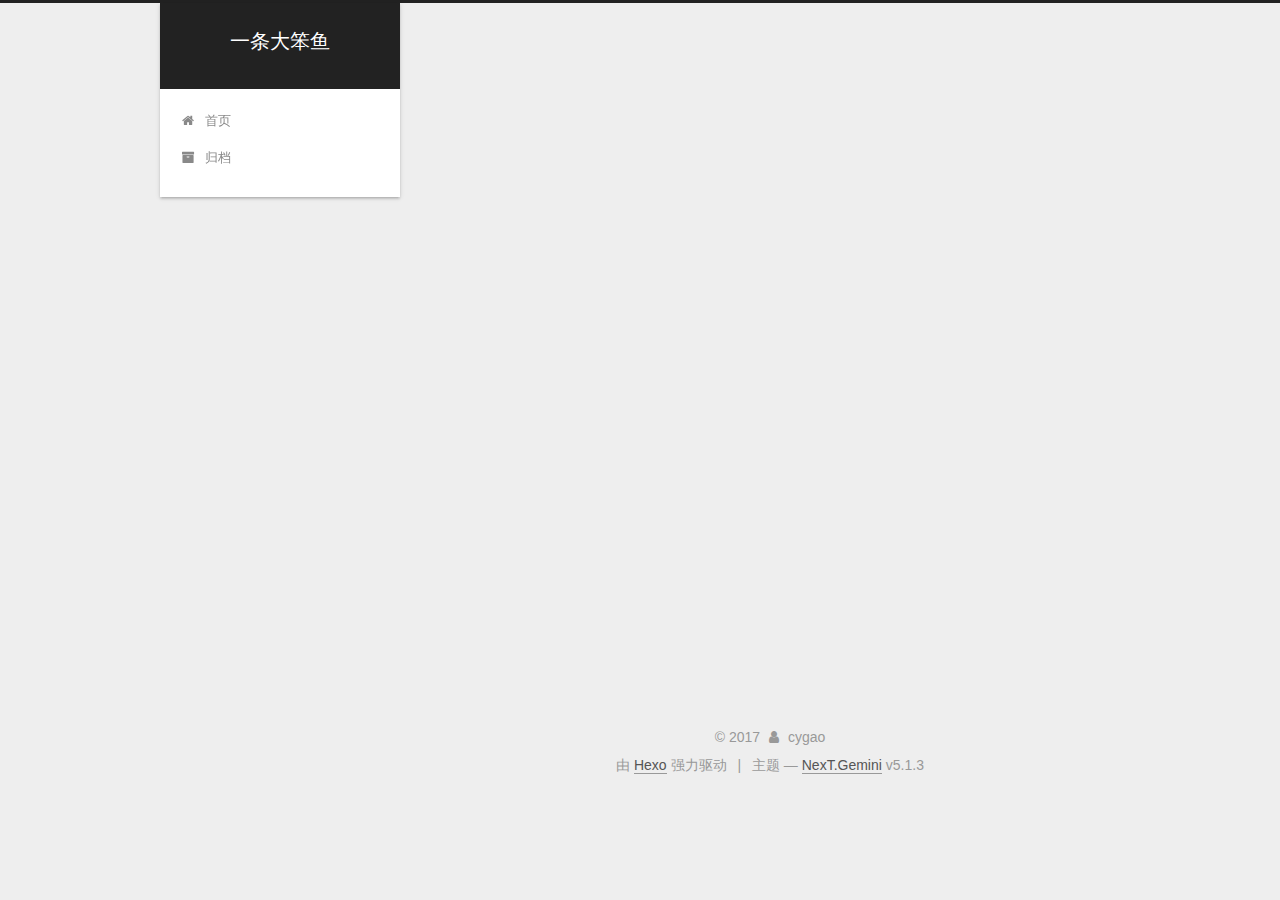
<file: archives/2017/10/index.html>
<!DOCTYPE html>



  


<html class="theme-next gemini use-motion" lang="zh-Hans">
<head>
  <meta charset="UTF-8"/>
<meta http-equiv="X-UA-Compatible" content="IE=edge" />
<meta name="viewport" content="width=device-width, initial-scale=1, maximum-scale=1"/>
<meta name="theme-color" content="#222">









<meta http-equiv="Cache-Control" content="no-transform" />
<meta http-equiv="Cache-Control" content="no-siteapp" />
















  
  
  <link href="/lib/fancybox/source/jquery.fancybox.css?v=2.1.5" rel="stylesheet" type="text/css" />







<link href="/lib/font-awesome/css/font-awesome.min.css?v=4.6.2" rel="stylesheet" type="text/css" />

<link href="/css/main.css?v=5.1.3" rel="stylesheet" type="text/css" />


  <link rel="apple-touch-icon" sizes="180x180" href="/images/apple-touch-icon-next.png?v=5.1.3">


  <link rel="icon" type="image/png" sizes="32x32" href="/images/favicon-32x32-next.png?v=5.1.3">


  <link rel="icon" type="image/png" sizes="16x16" href="/images/favicon-16x16-next.png?v=5.1.3">


  <link rel="mask-icon" href="/images/logo.svg?v=5.1.3" color="#222">





  <meta name="keywords" content="Hexo, NexT" />










<meta property="og:type" content="website">
<meta property="og:title" content="一条大笨鱼">
<meta property="og:url" content="https://chengyugao.github.io/archives/2017/10/index.html">
<meta property="og:site_name" content="一条大笨鱼">
<meta property="og:locale" content="zh-Hans">
<meta name="twitter:card" content="summary">
<meta name="twitter:title" content="一条大笨鱼">



<script type="text/javascript" id="hexo.configurations">
  var NexT = window.NexT || {};
  var CONFIG = {
    root: '/',
    scheme: 'Gemini',
    version: '5.1.3',
    sidebar: {"position":"left","display":"post","offset":12,"b2t":false,"scrollpercent":false,"onmobile":false},
    fancybox: true,
    tabs: true,
    motion: {"enable":true,"async":false,"transition":{"post_block":"fadeIn","post_header":"slideDownIn","post_body":"slideDownIn","coll_header":"slideLeftIn","sidebar":"slideUpIn"}},
    duoshuo: {
      userId: '0',
      author: '博主'
    },
    algolia: {
      applicationID: '',
      apiKey: '',
      indexName: '',
      hits: {"per_page":10},
      labels: {"input_placeholder":"Search for Posts","hits_empty":"We didn't find any results for the search: ${query}","hits_stats":"${hits} results found in ${time} ms"}
    }
  };
</script>



  <link rel="canonical" href="https://chengyugao.github.io/archives/2017/10/"/>





  <title>归档 | 一条大笨鱼</title>
  








</head>

<body itemscope itemtype="http://schema.org/WebPage" lang="zh-Hans">

  
  
    
  

  <div class="container sidebar-position-left page-archive">
    <div class="headband"></div>

    <header id="header" class="header" itemscope itemtype="http://schema.org/WPHeader">
      <div class="header-inner"><div class="site-brand-wrapper">
  <div class="site-meta ">
    

    <div class="custom-logo-site-title">
      <a href="/"  class="brand" rel="start">
        <span class="logo-line-before"><i></i></span>
        <span class="site-title">一条大笨鱼</span>
        <span class="logo-line-after"><i></i></span>
      </a>
    </div>
      
        <p class="site-subtitle"></p>
      
  </div>

  <div class="site-nav-toggle">
    <button>
      <span class="btn-bar"></span>
      <span class="btn-bar"></span>
      <span class="btn-bar"></span>
    </button>
  </div>
</div>

<nav class="site-nav">
  

  
    <ul id="menu" class="menu">
      
        
        <li class="menu-item menu-item-home">
          <a href="/" rel="section">
            
              <i class="menu-item-icon fa fa-fw fa-home"></i> <br />
            
            首页
          </a>
        </li>
      
        
        <li class="menu-item menu-item-archives">
          <a href="/archives/" rel="section">
            
              <i class="menu-item-icon fa fa-fw fa-archive"></i> <br />
            
            归档
          </a>
        </li>
      

      
    </ul>
  

  
</nav>



 </div>
    </header>

    <main id="main" class="main">
      <div class="main-inner">
        <div class="content-wrap">
          <div id="content" class="content">
            

  
  
  
  <div class="post-block archive">
    <div id="posts" class="posts-collapse">
      <span class="archive-move-on"></span>

      <span class="archive-page-counter">
        
        
        
          
        
        嗯..! 目前共计 2 篇日志。 继续努力。
      </span>

      

        
        
        

        
          
          <div class="collection-title">
            <h1 class="archive-year" id="archive-year-2017">2017</h1>
          </div>
        
        

        

  <article class="post post-type-normal" itemscope itemtype="http://schema.org/Article">
    <header class="post-header">

      <h2 class="post-title">
        
            <a class="post-title-link" href="/第一篇文章/" itemprop="url">
              
                <span itemprop="name">第一篇文章</span>
              
            </a>
        
      </h2>

      <div class="post-meta">
        <time class="post-time" itemprop="dateCreated"
              datetime="2017-10-24T10:53:31+08:00"
              content="2017-10-24" >
          10-24
        </time>
      </div>

    </header>
  </article>



      

        
        
        

        
        

        

  <article class="post post-type-normal" itemscope itemtype="http://schema.org/Article">
    <header class="post-header">

      <h2 class="post-title">
        
            <a class="post-title-link" href="/hello-world/" itemprop="url">
              
                <span itemprop="name">Hello World</span>
              
            </a>
        
      </h2>

      <div class="post-meta">
        <time class="post-time" itemprop="dateCreated"
              datetime="2017-10-24T10:41:52+08:00"
              content="2017-10-24" >
          10-24
        </time>
      </div>

    </header>
  </article>



      

    </div>
  </div>
  
  
  

  



          </div>
          


          

        </div>
        
          
  
  <div class="sidebar-toggle">
    <div class="sidebar-toggle-line-wrap">
      <span class="sidebar-toggle-line sidebar-toggle-line-first"></span>
      <span class="sidebar-toggle-line sidebar-toggle-line-middle"></span>
      <span class="sidebar-toggle-line sidebar-toggle-line-last"></span>
    </div>
  </div>

  <aside id="sidebar" class="sidebar">
    
    <div class="sidebar-inner">

      

      

      <section class="site-overview-wrap sidebar-panel sidebar-panel-active">
        <div class="site-overview">
          <div class="site-author motion-element" itemprop="author" itemscope itemtype="http://schema.org/Person">
            
              <p class="site-author-name" itemprop="name">cygao</p>
              <p class="site-description motion-element" itemprop="description"></p>
          </div>

          <nav class="site-state motion-element">

            
              <div class="site-state-item site-state-posts">
              
                <a href="/archives/">
              
                  <span class="site-state-item-count">2</span>
                  <span class="site-state-item-name">日志</span>
                </a>
              </div>
            

            

            
              
              
              <div class="site-state-item site-state-tags">
                
                  <span class="site-state-item-count">2</span>
                  <span class="site-state-item-name">标签</span>
                
              </div>
            

          </nav>

          

          <div class="links-of-author motion-element">
            
          </div>

          
          

          
          

          

        </div>
      </section>

      

      

    </div>
  </aside>


        
      </div>
    </main>

    <footer id="footer" class="footer">
      <div class="footer-inner">
        <div class="copyright">&copy; <span itemprop="copyrightYear">2017</span>
  <span class="with-love">
    <i class="fa fa-user"></i>
  </span>
  <span class="author" itemprop="copyrightHolder">cygao</span>

  
</div>


  <div class="powered-by">由 <a class="theme-link" target="_blank" href="https://hexo.io">Hexo</a> 强力驱动</div>



  <span class="post-meta-divider">|</span>



  <div class="theme-info">主题 &mdash; <a class="theme-link" target="_blank" href="https://github.com/iissnan/hexo-theme-next">NexT.Gemini</a> v5.1.3</div>




        







        
      </div>
    </footer>

    
      <div class="back-to-top">
        <i class="fa fa-arrow-up"></i>
        
      </div>
    

    

  </div>

  

<script type="text/javascript">
  if (Object.prototype.toString.call(window.Promise) !== '[object Function]') {
    window.Promise = null;
  }
</script>









  












  
  
    <script type="text/javascript" src="/lib/jquery/index.js?v=2.1.3"></script>
  

  
  
    <script type="text/javascript" src="/lib/fastclick/lib/fastclick.min.js?v=1.0.6"></script>
  

  
  
    <script type="text/javascript" src="/lib/jquery_lazyload/jquery.lazyload.js?v=1.9.7"></script>
  

  
  
    <script type="text/javascript" src="/lib/velocity/velocity.min.js?v=1.2.1"></script>
  

  
  
    <script type="text/javascript" src="/lib/velocity/velocity.ui.min.js?v=1.2.1"></script>
  

  
  
    <script type="text/javascript" src="/lib/fancybox/source/jquery.fancybox.pack.js?v=2.1.5"></script>
  


  


  <script type="text/javascript" src="/js/src/utils.js?v=5.1.3"></script>

  <script type="text/javascript" src="/js/src/motion.js?v=5.1.3"></script>



  
  


  <script type="text/javascript" src="/js/src/affix.js?v=5.1.3"></script>

  <script type="text/javascript" src="/js/src/schemes/pisces.js?v=5.1.3"></script>



  

  


  <script type="text/javascript" src="/js/src/bootstrap.js?v=5.1.3"></script>



  


  




	





  





  












  





  

  

  
  

  

  

  

</body>
</html>
</file>
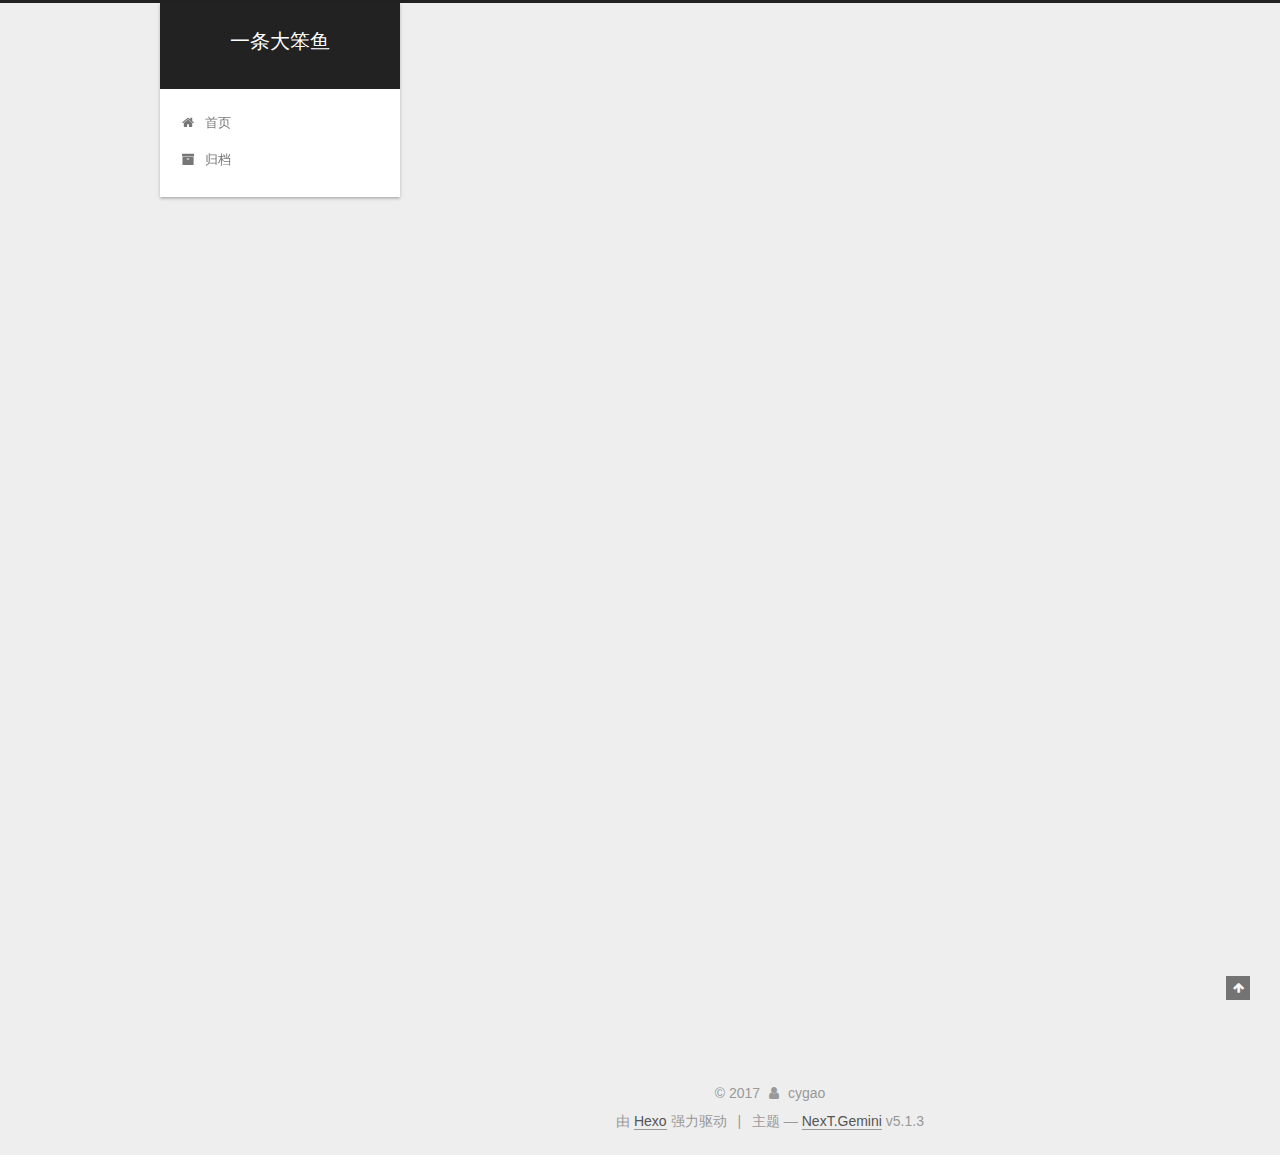
<file: 2017/10/24/hello-world/index.html>
<!DOCTYPE html>



  


<html class="theme-next gemini use-motion" lang="zh-Hans">
<head>
  <meta charset="UTF-8"/>
<meta http-equiv="X-UA-Compatible" content="IE=edge" />
<meta name="viewport" content="width=device-width, initial-scale=1, maximum-scale=1"/>
<meta name="theme-color" content="#222">









<meta http-equiv="Cache-Control" content="no-transform" />
<meta http-equiv="Cache-Control" content="no-siteapp" />
















  
  
  <link href="/lib/fancybox/source/jquery.fancybox.css?v=2.1.5" rel="stylesheet" type="text/css" />







<link href="/lib/font-awesome/css/font-awesome.min.css?v=4.6.2" rel="stylesheet" type="text/css" />

<link href="/css/main.css?v=5.1.3" rel="stylesheet" type="text/css" />


  <link rel="apple-touch-icon" sizes="180x180" href="/images/apple-touch-icon-next.png?v=5.1.3">


  <link rel="icon" type="image/png" sizes="32x32" href="/images/favicon-32x32-next.png?v=5.1.3">


  <link rel="icon" type="image/png" sizes="16x16" href="/images/favicon-16x16-next.png?v=5.1.3">


  <link rel="mask-icon" href="/images/logo.svg?v=5.1.3" color="#222">





  <meta name="keywords" content="Hexo, NexT" />










<meta name="description" content="Welcome to Hexo! This is your very first post. Check documentation for more info. If you get any problems when using Hexo, you can find the answer in troubleshooting or you can ask me on GitHub. ##  C">
<meta property="og:type" content="article">
<meta property="og:title" content="Hello World">
<meta property="og:url" content="https://chengyugao.github.io/2017/10/24/hello-world/index.html">
<meta property="og:site_name" content="一条大笨鱼">
<meta property="og:description" content="Welcome to Hexo! This is your very first post. Check documentation for more info. If you get any problems when using Hexo, you can find the answer in troubleshooting or you can ask me on GitHub. ##  C">
<meta property="og:locale" content="zh-Hans">
<meta property="og:updated_time" content="2017-10-24T03:48:38.176Z">
<meta name="twitter:card" content="summary">
<meta name="twitter:title" content="Hello World">
<meta name="twitter:description" content="Welcome to Hexo! This is your very first post. Check documentation for more info. If you get any problems when using Hexo, you can find the answer in troubleshooting or you can ask me on GitHub. ##  C">



<script type="text/javascript" id="hexo.configurations">
  var NexT = window.NexT || {};
  var CONFIG = {
    root: '/',
    scheme: 'Gemini',
    version: '5.1.3',
    sidebar: {"position":"left","display":"post","offset":12,"b2t":false,"scrollpercent":false,"onmobile":false},
    fancybox: true,
    tabs: true,
    motion: {"enable":true,"async":false,"transition":{"post_block":"fadeIn","post_header":"slideDownIn","post_body":"slideDownIn","coll_header":"slideLeftIn","sidebar":"slideUpIn"}},
    duoshuo: {
      userId: '0',
      author: '博主'
    },
    algolia: {
      applicationID: '',
      apiKey: '',
      indexName: '',
      hits: {"per_page":10},
      labels: {"input_placeholder":"Search for Posts","hits_empty":"We didn't find any results for the search: ${query}","hits_stats":"${hits} results found in ${time} ms"}
    }
  };
</script>



  <link rel="canonical" href="https://chengyugao.github.io/2017/10/24/hello-world/"/>





  <title>Hello World | 一条大笨鱼</title>
  








</head>

<body itemscope itemtype="http://schema.org/WebPage" lang="zh-Hans">

  
  
    
  

  <div class="container sidebar-position-left page-post-detail">
    <div class="headband"></div>

    <header id="header" class="header" itemscope itemtype="http://schema.org/WPHeader">
      <div class="header-inner"><div class="site-brand-wrapper">
  <div class="site-meta ">
    

    <div class="custom-logo-site-title">
      <a href="/"  class="brand" rel="start">
        <span class="logo-line-before"><i></i></span>
        <span class="site-title">一条大笨鱼</span>
        <span class="logo-line-after"><i></i></span>
      </a>
    </div>
      
        <p class="site-subtitle"></p>
      
  </div>

  <div class="site-nav-toggle">
    <button>
      <span class="btn-bar"></span>
      <span class="btn-bar"></span>
      <span class="btn-bar"></span>
    </button>
  </div>
</div>

<nav class="site-nav">
  

  
    <ul id="menu" class="menu">
      
        
        <li class="menu-item menu-item-home">
          <a href="/" rel="section">
            
              <i class="menu-item-icon fa fa-fw fa-home"></i> <br />
            
            首页
          </a>
        </li>
      
        
        <li class="menu-item menu-item-archives">
          <a href="/archives/" rel="section">
            
              <i class="menu-item-icon fa fa-fw fa-archive"></i> <br />
            
            归档
          </a>
        </li>
      

      
    </ul>
  

  
</nav>



 </div>
    </header>

    <main id="main" class="main">
      <div class="main-inner">
        <div class="content-wrap">
          <div id="content" class="content">
            

  <div id="posts" class="posts-expand">
    

  

  
  
  

  <article class="post post-type-normal" itemscope itemtype="http://schema.org/Article">
  
  
  
  <div class="post-block">
    <link itemprop="mainEntityOfPage" href="https://chengyugao.github.io/2017/10/24/hello-world/">

    <span hidden itemprop="author" itemscope itemtype="http://schema.org/Person">
      <meta itemprop="name" content="cygao">
      <meta itemprop="description" content="">
      <meta itemprop="image" content="/images/avatar.gif">
    </span>

    <span hidden itemprop="publisher" itemscope itemtype="http://schema.org/Organization">
      <meta itemprop="name" content="一条大笨鱼">
    </span>

    
      <header class="post-header">

        
        
          <h1 class="post-title" itemprop="name headline">Hello World</h1>
        

        <div class="post-meta">
          <span class="post-time">
            
              <span class="post-meta-item-icon">
                <i class="fa fa-calendar-o"></i>
              </span>
              
                <span class="post-meta-item-text">发表于</span>
              
              <time title="创建于" itemprop="dateCreated datePublished" datetime="2017-10-24T10:41:52+08:00">
                2017-10-24
              </time>
            

            

            
          </span>

          

          
            
          

          
          

          

          

          

        </div>
      </header>
    

    
    
    
    <div class="post-body" itemprop="articleBody">

      
      

      
        <p>Welcome to <a href="https://hexo.io/" target="_blank" rel="external">Hexo</a>! This is your very first post. Check <a href="https://hexo.io/docs/" target="_blank" rel="external">documentation</a> for more info. If you get any problems when using Hexo, you can find the answer in <a href="https://hexo.io/docs/troubleshooting.html" target="_blank" rel="external">troubleshooting</a> or you can ask me on <a href="https://github.com/hexojs/hexo/issues" target="_blank" rel="external">GitHub</a>.</p>
<p>## </p>
<h3 id="Create-a-new-post"><a href="#Create-a-new-post" class="headerlink" title="Create a new post"></a>Create a new post</h3><figure class="highlight bash"><table><tr><td class="gutter"><pre><div class="line">1</div></pre></td><td class="code"><pre><div class="line">$ hexo new <span class="string">"My New Post"</span></div></pre></td></tr></table></figure>
<p>More info: <a href="https://hexo.io/docs/writing.html" target="_blank" rel="external">Writing</a></p>
<a id="more"></a>
<h3 id="Run-server"><a href="#Run-server" class="headerlink" title="Run server"></a>Run server</h3><figure class="highlight bash"><table><tr><td class="gutter"><pre><div class="line">1</div></pre></td><td class="code"><pre><div class="line">$ hexo server</div></pre></td></tr></table></figure>
<p>More info: <a href="https://hexo.io/docs/server.html" target="_blank" rel="external">Server</a></p>
<h3 id="Generate-static-files"><a href="#Generate-static-files" class="headerlink" title="Generate static files"></a>Generate static files</h3><figure class="highlight bash"><table><tr><td class="gutter"><pre><div class="line">1</div></pre></td><td class="code"><pre><div class="line">$ hexo generate</div></pre></td></tr></table></figure>
<p>More info: <a href="https://hexo.io/docs/generating.html" target="_blank" rel="external">Generating</a></p>
<h3 id="Deploy-to-remote-sites"><a href="#Deploy-to-remote-sites" class="headerlink" title="Deploy to remote sites"></a>Deploy to remote sites</h3><figure class="highlight bash"><table><tr><td class="gutter"><pre><div class="line">1</div></pre></td><td class="code"><pre><div class="line">$ hexo deploy</div></pre></td></tr></table></figure>
<p>More info: <a href="https://hexo.io/docs/deployment.html" target="_blank" rel="external">Deployment</a></p>

      
    </div>
    
    
    

    

    

    

    <footer class="post-footer">
      

      
      
      

      
        <div class="post-nav">
          <div class="post-nav-next post-nav-item">
            
          </div>

          <span class="post-nav-divider"></span>

          <div class="post-nav-prev post-nav-item">
            
              <a href="/2017/10/24/第一篇文章/" rel="prev" title="第一篇文章">
                第一篇文章 <i class="fa fa-chevron-right"></i>
              </a>
            
          </div>
        </div>
      

      
      
    </footer>
  </div>
  
  
  
  </article>



    <div class="post-spread">
      
    </div>
  </div>


          </div>
          


          

  



        </div>
        
          
  
  <div class="sidebar-toggle">
    <div class="sidebar-toggle-line-wrap">
      <span class="sidebar-toggle-line sidebar-toggle-line-first"></span>
      <span class="sidebar-toggle-line sidebar-toggle-line-middle"></span>
      <span class="sidebar-toggle-line sidebar-toggle-line-last"></span>
    </div>
  </div>

  <aside id="sidebar" class="sidebar">
    
    <div class="sidebar-inner">

      

      
        <ul class="sidebar-nav motion-element">
          <li class="sidebar-nav-toc sidebar-nav-active" data-target="post-toc-wrap">
            文章目录
          </li>
          <li class="sidebar-nav-overview" data-target="site-overview-wrap">
            站点概览
          </li>
        </ul>
      

      <section class="site-overview-wrap sidebar-panel">
        <div class="site-overview">
          <div class="site-author motion-element" itemprop="author" itemscope itemtype="http://schema.org/Person">
            
              <p class="site-author-name" itemprop="name">cygao</p>
              <p class="site-description motion-element" itemprop="description"></p>
          </div>

          <nav class="site-state motion-element">

            
              <div class="site-state-item site-state-posts">
              
                <a href="/archives/">
              
                  <span class="site-state-item-count">2</span>
                  <span class="site-state-item-name">日志</span>
                </a>
              </div>
            

            

            
              
              
              <div class="site-state-item site-state-tags">
                
                  <span class="site-state-item-count">1</span>
                  <span class="site-state-item-name">标签</span>
                
              </div>
            

          </nav>

          

          <div class="links-of-author motion-element">
            
          </div>

          
          

          
          

          

        </div>
      </section>

      
      <!--noindex-->
        <section class="post-toc-wrap motion-element sidebar-panel sidebar-panel-active">
          <div class="post-toc">

            
              
            

            
              <div class="post-toc-content"><ol class="nav"><li class="nav-item nav-level-3"><a class="nav-link" href="#Create-a-new-post"><span class="nav-number">1.</span> <span class="nav-text">Create a new post</span></a></li><li class="nav-item nav-level-3"><a class="nav-link" href="#Run-server"><span class="nav-number">2.</span> <span class="nav-text">Run server</span></a></li><li class="nav-item nav-level-3"><a class="nav-link" href="#Generate-static-files"><span class="nav-number">3.</span> <span class="nav-text">Generate static files</span></a></li><li class="nav-item nav-level-3"><a class="nav-link" href="#Deploy-to-remote-sites"><span class="nav-number">4.</span> <span class="nav-text">Deploy to remote sites</span></a></li></ol></div>
            

          </div>
        </section>
      <!--/noindex-->
      

      

    </div>
  </aside>


        
      </div>
    </main>

    <footer id="footer" class="footer">
      <div class="footer-inner">
        <div class="copyright">&copy; <span itemprop="copyrightYear">2017</span>
  <span class="with-love">
    <i class="fa fa-user"></i>
  </span>
  <span class="author" itemprop="copyrightHolder">cygao</span>

  
</div>


  <div class="powered-by">由 <a class="theme-link" target="_blank" href="https://hexo.io">Hexo</a> 强力驱动</div>



  <span class="post-meta-divider">|</span>



  <div class="theme-info">主题 &mdash; <a class="theme-link" target="_blank" href="https://github.com/iissnan/hexo-theme-next">NexT.Gemini</a> v5.1.3</div>




        







        
      </div>
    </footer>

    
      <div class="back-to-top">
        <i class="fa fa-arrow-up"></i>
        
      </div>
    

    

  </div>

  

<script type="text/javascript">
  if (Object.prototype.toString.call(window.Promise) !== '[object Function]') {
    window.Promise = null;
  }
</script>









  












  
  
    <script type="text/javascript" src="/lib/jquery/index.js?v=2.1.3"></script>
  

  
  
    <script type="text/javascript" src="/lib/fastclick/lib/fastclick.min.js?v=1.0.6"></script>
  

  
  
    <script type="text/javascript" src="/lib/jquery_lazyload/jquery.lazyload.js?v=1.9.7"></script>
  

  
  
    <script type="text/javascript" src="/lib/velocity/velocity.min.js?v=1.2.1"></script>
  

  
  
    <script type="text/javascript" src="/lib/velocity/velocity.ui.min.js?v=1.2.1"></script>
  

  
  
    <script type="text/javascript" src="/lib/fancybox/source/jquery.fancybox.pack.js?v=2.1.5"></script>
  


  


  <script type="text/javascript" src="/js/src/utils.js?v=5.1.3"></script>

  <script type="text/javascript" src="/js/src/motion.js?v=5.1.3"></script>



  
  


  <script type="text/javascript" src="/js/src/affix.js?v=5.1.3"></script>

  <script type="text/javascript" src="/js/src/schemes/pisces.js?v=5.1.3"></script>



  
  <script type="text/javascript" src="/js/src/scrollspy.js?v=5.1.3"></script>
<script type="text/javascript" src="/js/src/post-details.js?v=5.1.3"></script>



  


  <script type="text/javascript" src="/js/src/bootstrap.js?v=5.1.3"></script>



  


  




	





  





  












  





  

  

  
  

  

  

  

</body>
</html>
</file>
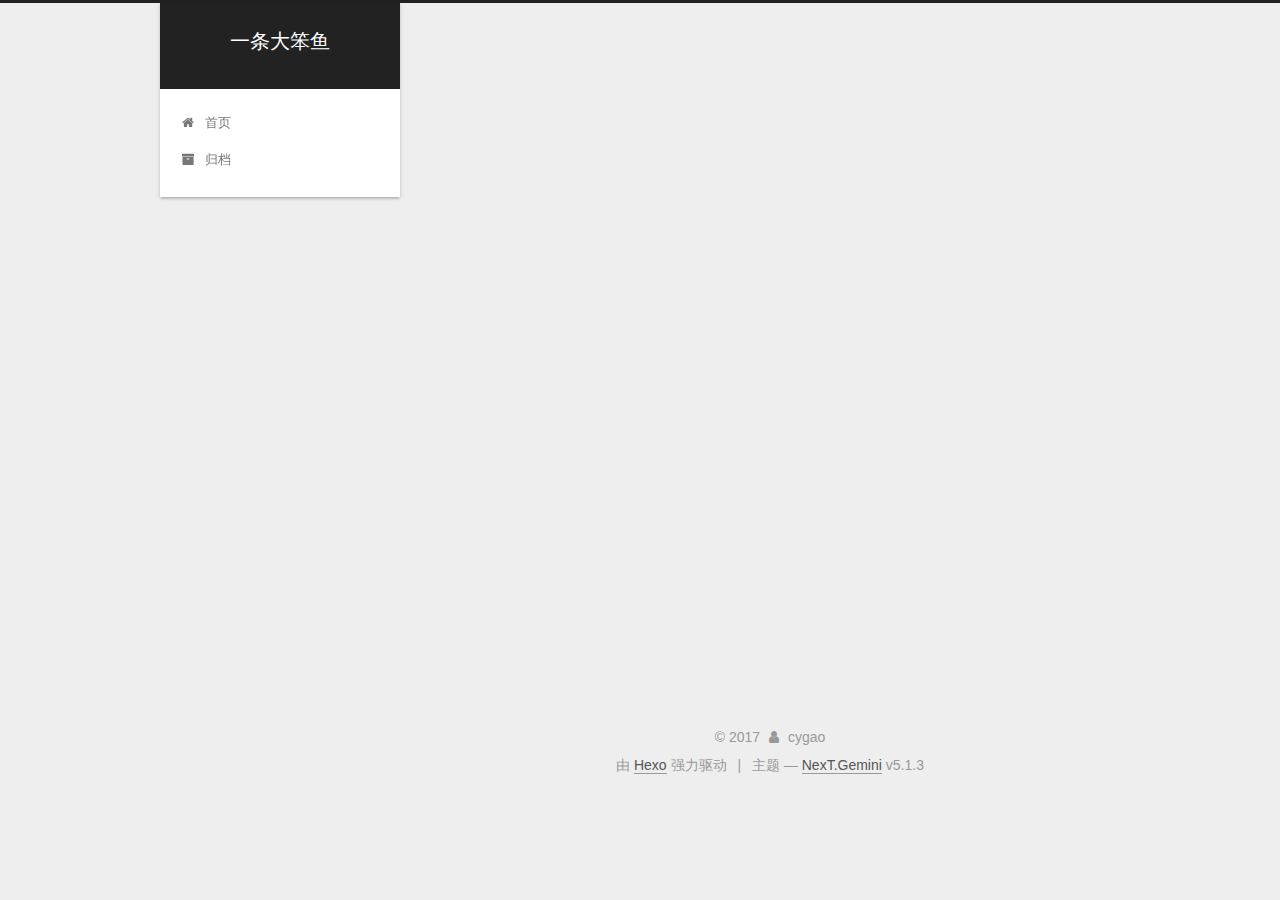
<file: 2017/10/24/第一篇文章/index.html>
<!DOCTYPE html>



  


<html class="theme-next gemini use-motion" lang="zh-Hans">
<head>
  <meta charset="UTF-8"/>
<meta http-equiv="X-UA-Compatible" content="IE=edge" />
<meta name="viewport" content="width=device-width, initial-scale=1, maximum-scale=1"/>
<meta name="theme-color" content="#222">









<meta http-equiv="Cache-Control" content="no-transform" />
<meta http-equiv="Cache-Control" content="no-siteapp" />
















  
  
  <link href="/lib/fancybox/source/jquery.fancybox.css?v=2.1.5" rel="stylesheet" type="text/css" />







<link href="/lib/font-awesome/css/font-awesome.min.css?v=4.6.2" rel="stylesheet" type="text/css" />

<link href="/css/main.css?v=5.1.3" rel="stylesheet" type="text/css" />


  <link rel="apple-touch-icon" sizes="180x180" href="/images/apple-touch-icon-next.png?v=5.1.3">


  <link rel="icon" type="image/png" sizes="32x32" href="/images/favicon-32x32-next.png?v=5.1.3">


  <link rel="icon" type="image/png" sizes="16x16" href="/images/favicon-16x16-next.png?v=5.1.3">


  <link rel="mask-icon" href="/images/logo.svg?v=5.1.3" color="#222">





  <meta name="keywords" content="测试," />










<meta name="description" content="你好，我的第一篇博客文章！">
<meta name="keywords" content="测试">
<meta property="og:type" content="article">
<meta property="og:title" content="第一篇文章">
<meta property="og:url" content="https://chengyugao.github.io/2017/10/24/第一篇文章/index.html">
<meta property="og:site_name" content="一条大笨鱼">
<meta property="og:description" content="你好，我的第一篇博客文章！">
<meta property="og:locale" content="zh-Hans">
<meta property="og:updated_time" content="2017-10-24T02:54:27.884Z">
<meta name="twitter:card" content="summary">
<meta name="twitter:title" content="第一篇文章">
<meta name="twitter:description" content="你好，我的第一篇博客文章！">



<script type="text/javascript" id="hexo.configurations">
  var NexT = window.NexT || {};
  var CONFIG = {
    root: '/',
    scheme: 'Gemini',
    version: '5.1.3',
    sidebar: {"position":"left","display":"post","offset":12,"b2t":false,"scrollpercent":false,"onmobile":false},
    fancybox: true,
    tabs: true,
    motion: {"enable":true,"async":false,"transition":{"post_block":"fadeIn","post_header":"slideDownIn","post_body":"slideDownIn","coll_header":"slideLeftIn","sidebar":"slideUpIn"}},
    duoshuo: {
      userId: '0',
      author: '博主'
    },
    algolia: {
      applicationID: '',
      apiKey: '',
      indexName: '',
      hits: {"per_page":10},
      labels: {"input_placeholder":"Search for Posts","hits_empty":"We didn't find any results for the search: ${query}","hits_stats":"${hits} results found in ${time} ms"}
    }
  };
</script>



  <link rel="canonical" href="https://chengyugao.github.io/2017/10/24/第一篇文章/"/>





  <title>第一篇文章 | 一条大笨鱼</title>
  








</head>

<body itemscope itemtype="http://schema.org/WebPage" lang="zh-Hans">

  
  
    
  

  <div class="container sidebar-position-left page-post-detail">
    <div class="headband"></div>

    <header id="header" class="header" itemscope itemtype="http://schema.org/WPHeader">
      <div class="header-inner"><div class="site-brand-wrapper">
  <div class="site-meta ">
    

    <div class="custom-logo-site-title">
      <a href="/"  class="brand" rel="start">
        <span class="logo-line-before"><i></i></span>
        <span class="site-title">一条大笨鱼</span>
        <span class="logo-line-after"><i></i></span>
      </a>
    </div>
      
        <p class="site-subtitle"></p>
      
  </div>

  <div class="site-nav-toggle">
    <button>
      <span class="btn-bar"></span>
      <span class="btn-bar"></span>
      <span class="btn-bar"></span>
    </button>
  </div>
</div>

<nav class="site-nav">
  

  
    <ul id="menu" class="menu">
      
        
        <li class="menu-item menu-item-home">
          <a href="/" rel="section">
            
              <i class="menu-item-icon fa fa-fw fa-home"></i> <br />
            
            首页
          </a>
        </li>
      
        
        <li class="menu-item menu-item-archives">
          <a href="/archives/" rel="section">
            
              <i class="menu-item-icon fa fa-fw fa-archive"></i> <br />
            
            归档
          </a>
        </li>
      

      
    </ul>
  

  
</nav>



 </div>
    </header>

    <main id="main" class="main">
      <div class="main-inner">
        <div class="content-wrap">
          <div id="content" class="content">
            

  <div id="posts" class="posts-expand">
    

  

  
  
  

  <article class="post post-type-normal" itemscope itemtype="http://schema.org/Article">
  
  
  
  <div class="post-block">
    <link itemprop="mainEntityOfPage" href="https://chengyugao.github.io/2017/10/24/第一篇文章/">

    <span hidden itemprop="author" itemscope itemtype="http://schema.org/Person">
      <meta itemprop="name" content="cygao">
      <meta itemprop="description" content="">
      <meta itemprop="image" content="/images/avatar.gif">
    </span>

    <span hidden itemprop="publisher" itemscope itemtype="http://schema.org/Organization">
      <meta itemprop="name" content="一条大笨鱼">
    </span>

    
      <header class="post-header">

        
        
          <h1 class="post-title" itemprop="name headline">第一篇文章</h1>
        

        <div class="post-meta">
          <span class="post-time">
            
              <span class="post-meta-item-icon">
                <i class="fa fa-calendar-o"></i>
              </span>
              
                <span class="post-meta-item-text">发表于</span>
              
              <time title="创建于" itemprop="dateCreated datePublished" datetime="2017-10-24T10:53:31+08:00">
                2017-10-24
              </time>
            

            

            
          </span>

          

          
            
          

          
          

          

          

          

        </div>
      </header>
    

    
    
    
    <div class="post-body" itemprop="articleBody">

      
      

      
        <p>你好，我的第一篇博客文章！</p>

      
    </div>
    
    
    

    

    

    

    <footer class="post-footer">
      
        <div class="post-tags">
          
            <a href="/tags/测试/" rel="tag"># 测试</a>
          
        </div>
      

      
      
      

      
        <div class="post-nav">
          <div class="post-nav-next post-nav-item">
            
              <a href="/2017/10/24/hello-world/" rel="next" title="Hello World">
                <i class="fa fa-chevron-left"></i> Hello World
              </a>
            
          </div>

          <span class="post-nav-divider"></span>

          <div class="post-nav-prev post-nav-item">
            
          </div>
        </div>
      

      
      
    </footer>
  </div>
  
  
  
  </article>



    <div class="post-spread">
      
    </div>
  </div>


          </div>
          


          

  



        </div>
        
          
  
  <div class="sidebar-toggle">
    <div class="sidebar-toggle-line-wrap">
      <span class="sidebar-toggle-line sidebar-toggle-line-first"></span>
      <span class="sidebar-toggle-line sidebar-toggle-line-middle"></span>
      <span class="sidebar-toggle-line sidebar-toggle-line-last"></span>
    </div>
  </div>

  <aside id="sidebar" class="sidebar">
    
    <div class="sidebar-inner">

      

      

      <section class="site-overview-wrap sidebar-panel sidebar-panel-active">
        <div class="site-overview">
          <div class="site-author motion-element" itemprop="author" itemscope itemtype="http://schema.org/Person">
            
              <p class="site-author-name" itemprop="name">cygao</p>
              <p class="site-description motion-element" itemprop="description"></p>
          </div>

          <nav class="site-state motion-element">

            
              <div class="site-state-item site-state-posts">
              
                <a href="/archives/">
              
                  <span class="site-state-item-count">2</span>
                  <span class="site-state-item-name">日志</span>
                </a>
              </div>
            

            

            
              
              
              <div class="site-state-item site-state-tags">
                
                  <span class="site-state-item-count">1</span>
                  <span class="site-state-item-name">标签</span>
                
              </div>
            

          </nav>

          

          <div class="links-of-author motion-element">
            
          </div>

          
          

          
          

          

        </div>
      </section>

      

      

    </div>
  </aside>


        
      </div>
    </main>

    <footer id="footer" class="footer">
      <div class="footer-inner">
        <div class="copyright">&copy; <span itemprop="copyrightYear">2017</span>
  <span class="with-love">
    <i class="fa fa-user"></i>
  </span>
  <span class="author" itemprop="copyrightHolder">cygao</span>

  
</div>


  <div class="powered-by">由 <a class="theme-link" target="_blank" href="https://hexo.io">Hexo</a> 强力驱动</div>



  <span class="post-meta-divider">|</span>



  <div class="theme-info">主题 &mdash; <a class="theme-link" target="_blank" href="https://github.com/iissnan/hexo-theme-next">NexT.Gemini</a> v5.1.3</div>




        







        
      </div>
    </footer>

    
      <div class="back-to-top">
        <i class="fa fa-arrow-up"></i>
        
      </div>
    

    

  </div>

  

<script type="text/javascript">
  if (Object.prototype.toString.call(window.Promise) !== '[object Function]') {
    window.Promise = null;
  }
</script>









  












  
  
    <script type="text/javascript" src="/lib/jquery/index.js?v=2.1.3"></script>
  

  
  
    <script type="text/javascript" src="/lib/fastclick/lib/fastclick.min.js?v=1.0.6"></script>
  

  
  
    <script type="text/javascript" src="/lib/jquery_lazyload/jquery.lazyload.js?v=1.9.7"></script>
  

  
  
    <script type="text/javascript" src="/lib/velocity/velocity.min.js?v=1.2.1"></script>
  

  
  
    <script type="text/javascript" src="/lib/velocity/velocity.ui.min.js?v=1.2.1"></script>
  

  
  
    <script type="text/javascript" src="/lib/fancybox/source/jquery.fancybox.pack.js?v=2.1.5"></script>
  


  


  <script type="text/javascript" src="/js/src/utils.js?v=5.1.3"></script>

  <script type="text/javascript" src="/js/src/motion.js?v=5.1.3"></script>



  
  


  <script type="text/javascript" src="/js/src/affix.js?v=5.1.3"></script>

  <script type="text/javascript" src="/js/src/schemes/pisces.js?v=5.1.3"></script>



  
  <script type="text/javascript" src="/js/src/scrollspy.js?v=5.1.3"></script>
<script type="text/javascript" src="/js/src/post-details.js?v=5.1.3"></script>



  


  <script type="text/javascript" src="/js/src/bootstrap.js?v=5.1.3"></script>



  


  




	





  





  












  





  

  

  
  

  

  

  

</body>
</html>
</file>
<file: css/main.css>
/* normalize.css v3.0.2 | MIT License | git.io/normalize */
html {
  font-family: sans-serif; /* 1 */
  -ms-text-size-adjust: 100%; /* 2 */
  -webkit-text-size-adjust: 100%; /* 2 */
}
body {
  margin: 0;
}
article,
aside,
details,
figcaption,
figure,
footer,
header,
hgroup,
main,
menu,
nav,
section,
summary {
  display: block;
}
audio,
canvas,
progress,
video {
  display: inline-block; /* 1 */
  vertical-align: baseline; /* 2 */
}
audio:not([controls]) {
  display: none;
  height: 0;
}
[hidden],
template {
  display: none;
}
a {
  background-color: transparent;
}
a:active,
a:hover {
  outline: 0;
}
abbr[title] {
  border-bottom: 1px dotted;
}
b,
strong {
  font-weight: bold;
}
dfn {
  font-style: italic;
}
h1 {
  font-size: 2em;
  margin: 0.67em 0;
}
mark {
  background: #ff0;
  color: #000;
}
small {
  font-size: 80%;
}
sub,
sup {
  font-size: 75%;
  line-height: 0;
  position: relative;
  vertical-align: baseline;
}
sup {
  top: -0.5em;
}
sub {
  bottom: -0.25em;
}
img {
  border: 0;
}
svg:not(:root) {
  overflow: hidden;
}
figure {
  margin: 1em 40px;
}
hr {
  -moz-box-sizing: content-box;
  box-sizing: content-box;
  height: 0;
}
pre {
  overflow: auto;
}
code,
kbd,
pre,
samp {
  font-family: monospace, monospace;
  font-size: 1em;
}
button,
input,
optgroup,
select,
textarea {
  color: inherit; /* 1 */
  font: inherit; /* 2 */
  margin: 0; /* 3 */
}
button {
  overflow: visible;
}
button,
select {
  text-transform: none;
}
button,
html input[type="button"],
input[type="reset"],
input[type="submit"] {
  -webkit-appearance: button; /* 2 */
  cursor: pointer; /* 3 */
}
button[disabled],
html input[disabled] {
  cursor: default;
}
button::-moz-focus-inner,
input::-moz-focus-inner {
  border: 0;
  padding: 0;
}
input {
  line-height: normal;
}
input[type="checkbox"],
input[type="radio"] {
  box-sizing: border-box; /* 1 */
  padding: 0; /* 2 */
}
input[type="number"]::-webkit-inner-spin-button,
input[type="number"]::-webkit-outer-spin-button {
  height: auto;
}
input[type="search"] {
  -webkit-appearance: textfield; /* 1 */
  -moz-box-sizing: content-box;
  -webkit-box-sizing: content-box; /* 2 */
  box-sizing: content-box;
}
input[type="search"]::-webkit-search-cancel-button,
input[type="search"]::-webkit-search-decoration {
  -webkit-appearance: none;
}
fieldset {
  border: 1px solid #c0c0c0;
  margin: 0 2px;
  padding: 0.35em 0.625em 0.75em;
}
legend {
  border: 0; /* 1 */
  padding: 0; /* 2 */
}
textarea {
  overflow: auto;
}
optgroup {
  font-weight: bold;
}
table {
  border-collapse: collapse;
  border-spacing: 0;
}
td,
th {
  padding: 0;
}
::selection {
  background: #262a30;
  color: #fff;
}
body {
  position: relative;
  font-family: 'Lato', "PingFang SC", "Microsoft YaHei", sans-serif;
  font-size: 14px;
  line-height: 2;
  color: #555;
  background: #eee;
}
@media (max-width: 767px) {
  body {
    padding-right: 0 !important;
  }
}
@media (min-width: 768px) and (max-width: 991px) {
  body {
    padding-right: 0 !important;
  }
}
@media (min-width: 1600px) {
  body {
    font-size: 16px;
  }
}
h1,
h2,
h3,
h4,
h5,
h6 {
  margin: 0;
  padding: 0;
  font-weight: bold;
  line-height: 1.5;
  font-family: 'Lato', "PingFang SC", "Microsoft YaHei", sans-serif;
}
h2,
h3,
h4,
h5,
h6 {
  margin: 20px 0 15px;
}
h1 {
  font-size: 22px;
}
@media (max-width: 767px) {
  h1 {
    font-size: 18px;
  }
}
h2 {
  font-size: 20px;
}
@media (max-width: 767px) {
  h2 {
    font-size: 16px;
  }
}
h3 {
  font-size: 18px;
}
@media (max-width: 767px) {
  h3 {
    font-size: 14px;
  }
}
h4 {
  font-size: 16px;
}
@media (max-width: 767px) {
  h4 {
    font-size: 12px;
  }
}
h5 {
  font-size: 14px;
}
@media (max-width: 767px) {
  h5 {
    font-size: 10px;
  }
}
h6 {
  font-size: 12px;
}
@media (max-width: 767px) {
  h6 {
    font-size: 8px;
  }
}
p {
  margin: 0 0 20px 0;
}
a {
  color: #555;
  text-decoration: none;
  outline: none;
  border-bottom: 1px solid #999;
  word-wrap: break-word;
}
a:hover {
  color: #222;
  border-bottom-color: #222;
}
blockquote {
  margin: 0;
  padding: 0;
}
img {
  display: block;
  margin: auto;
  max-width: 100%;
  height: auto;
}
hr {
  margin: 40px 0;
  height: 3px;
  border: none;
  background-color: #ddd;
  background-image: repeating-linear-gradient(-45deg, #fff, #fff 4px, transparent 4px, transparent 8px);
}
blockquote {
  padding: 0 15px;
  color: #666;
  border-left: 4px solid #ddd;
}
blockquote cite::before {
  content: "-";
  padding: 0 5px;
}
dt {
  font-weight: 700;
}
dd {
  margin: 0;
  padding: 0;
}
kbd {
  border: 1px solid #ccc;
  border-radius: 0.2em;
  box-shadow: 0.1em 0.1em 0.2em rgba(0,0,0,0.1);
  background-color: #f9f9f9;
  font-family: inherit;
  background-image: -webkit-linear-gradient(top, #eee, #fff, #eee);
  padding: 0.1em 0.3em;
  white-space: nowrap;
}
.text-left {
  text-align: left;
}
.text-center {
  text-align: center;
}
.text-right {
  text-align: right;
}
.text-justify {
  text-align: justify;
}
.text-nowrap {
  white-space: nowrap;
}
.text-lowercase {
  text-transform: lowercase;
}
.text-uppercase {
  text-transform: uppercase;
}
.text-capitalize {
  text-transform: capitalize;
}
.center-block {
  display: block;
  margin-left: auto;
  margin-right: auto;
}
.clearfix:before,
.clearfix:after {
  content: " ";
  display: table;
}
.clearfix:after {
  clear: both;
}
.pullquote {
  width: 45%;
}
.pullquote.left {
  float: left;
  margin-left: 5px;
  margin-right: 10px;
}
.pullquote.right {
  float: right;
  margin-left: 10px;
  margin-right: 5px;
}
.affix.affix.affix {
  position: fixed;
}
.translation {
  margin-top: -20px;
  font-size: 14px;
  color: #999;
}
.scrollbar-measure {
  width: 100px;
  height: 100px;
  overflow: scroll;
  position: absolute;
  top: -9999px;
}
.use-motion .motion-element {
  opacity: 0;
}
table {
  margin: 20px 0;
  width: 100%;
  border-collapse: collapse;
  border-spacing: 0;
  border: 1px solid #ddd;
  font-size: 14px;
  table-layout: fixed;
  word-wrap: break-all;
}
table>tbody>tr:nth-of-type(odd) {
  background-color: #f9f9f9;
}
table>tbody>tr:hover {
  background-color: #f5f5f5;
}
caption,
th,
td {
  padding: 8px;
  text-align: left;
  vertical-align: middle;
  font-weight: normal;
}
th,
td {
  border-bottom: 3px solid #ddd;
  border-right: 1px solid #eee;
}
th {
  padding-bottom: 10px;
  font-weight: 700;
}
td {
  border-bottom-width: 1px;
}
html,
body {
  height: 100%;
}
.container {
  position: relative;
  min-height: 100%;
}
.header-inner {
  margin: 0 auto;
  padding: 100px 0 70px;
  width: calc(100% - 252px);
}
@media (min-width: 1600px) {
  .container .header-inner {
    width: 900px;
  }
}
.main {
  padding-bottom: 150px;
}
.main-inner {
  margin: 0 auto;
  width: calc(100% - 252px);
}
@media (min-width: 1600px) {
  .container .main-inner {
    width: 900px;
  }
}
.footer {
  position: absolute;
  left: 0;
  bottom: 0;
  width: 100%;
  min-height: 50px;
}
.footer-inner {
  box-sizing: border-box;
  margin: 20px auto;
  width: calc(100% - 252px);
}
@media (min-width: 1600px) {
  .container .footer-inner {
    width: 900px;
  }
}
pre,
.highlight {
  overflow: auto;
  margin: 20px 0;
  padding: 0;
  font-size: 13px;
  color: #4d4d4c;
  background: #f7f7f7;
  line-height: 1.6;
}
pre,
code {
  font-family: consolas, Menlo, "PingFang SC", "Microsoft YaHei", monospace;
}
code {
  padding: 2px 4px;
  word-wrap: break-word;
  color: #555;
  background: #eee;
  border-radius: 3px;
  font-size: 13px;
}
pre {
  padding: 10px;
}
pre code {
  padding: 0;
  color: #4d4d4c;
  background: none;
  text-shadow: none;
}
.highlight {
  border-radius: 1px;
}
.highlight pre {
  border: none;
  margin: 0;
  padding: 10px 0;
}
.highlight table {
  margin: 0;
  width: auto;
  border: none;
}
.highlight td {
  border: none;
  padding: 0;
}
.highlight figcaption {
  font-size: 1em;
  color: #4d4d4c;
  line-height: 1em;
  margin-bottom: 1em;
}
.highlight figcaption:before,
.highlight figcaption:after {
  content: " ";
  display: table;
}
.highlight figcaption:after {
  clear: both;
}
.highlight figcaption a {
  float: right;
  color: #4d4d4c;
}
.highlight figcaption a:hover {
  border-bottom-color: #4d4d4c;
}
.highlight .gutter pre {
  padding-left: 10px;
  padding-right: 10px;
  color: #869194;
  text-align: right;
  background-color: #eff2f3;
}
.highlight .code pre {
  width: 100%;
  padding-left: 10px;
  padding-right: 10px;
  background-color: #f7f7f7;
}
.highlight .line {
  height: 20px;
}
.gutter {
  -webkit-user-select: none;
  -moz-user-select: none;
  -ms-user-select: none;
  user-select: none;
}
.gist table {
  width: auto;
}
.gist table td {
  border: none;
}
pre .deletion {
  background: #fdd;
}
pre .addition {
  background: #dfd;
}
pre .meta {
  color: #8959a8;
}
pre .comment {
  color: #8e908c;
}
pre .variable,
pre .attribute,
pre .tag,
pre .regexp,
pre .ruby .constant,
pre .xml .tag .title,
pre .xml .pi,
pre .xml .doctype,
pre .html .doctype,
pre .css .id,
pre .css .class,
pre .css .pseudo {
  color: #c82829;
}
pre .number,
pre .preprocessor,
pre .built_in,
pre .literal,
pre .params,
pre .constant,
pre .command {
  color: #f5871f;
}
pre .ruby .class .title,
pre .css .rules .attribute,
pre .string,
pre .value,
pre .inheritance,
pre .header,
pre .ruby .symbol,
pre .xml .cdata,
pre .special,
pre .number,
pre .formula {
  color: #718c00;
}
pre .title,
pre .css .hexcolor {
  color: #3e999f;
}
pre .function,
pre .python .decorator,
pre .python .title,
pre .ruby .function .title,
pre .ruby .title .keyword,
pre .perl .sub,
pre .javascript .title,
pre .coffeescript .title {
  color: #4271ae;
}
pre .keyword,
pre .javascript .function {
  color: #8959a8;
}
.full-image.full-image.full-image {
  border: none;
  max-width: 100%;
  width: auto;
  margin: 20px auto;
}
@media (min-width: 992px) {
  .full-image.full-image.full-image {
    max-width: none;
    width: 118%;
    margin: 0 -9%;
  }
}
.blockquote-center,
.page-home .post-type-quote blockquote,
.page-post-detail .post-type-quote blockquote {
  position: relative;
  margin: 40px 0;
  padding: 0;
  border-left: none;
  text-align: center;
}
.blockquote-center::before,
.page-home .post-type-quote blockquote::before,
.page-post-detail .post-type-quote blockquote::before,
.blockquote-center::after,
.page-home .post-type-quote blockquote::after,
.page-post-detail .post-type-quote blockquote::after {
  position: absolute;
  content: ' ';
  display: block;
  width: 100%;
  height: 24px;
  opacity: 0.2;
  background-repeat: no-repeat;
  background-position: 0 -6px;
  background-size: 22px 22px;
}
.blockquote-center::before,
.page-home .post-type-quote blockquote::before,
.page-post-detail .post-type-quote blockquote::before {
  top: -20px;
  background-image: url("../images/quote-l.svg");
  border-top: 1px solid #ccc;
}
.blockquote-center::after,
.page-home .post-type-quote blockquote::after,
.page-post-detail .post-type-quote blockquote::after {
  bottom: -20px;
  background-image: url("../images/quote-r.svg");
  border-bottom: 1px solid #ccc;
  background-position: 100% 8px;
}
.blockquote-center p,
.page-home .post-type-quote blockquote p,
.page-post-detail .post-type-quote blockquote p,
.blockquote-center div,
.page-home .post-type-quote blockquote div,
.page-post-detail .post-type-quote blockquote div {
  text-align: center;
}
.post .post-body .group-picture img {
  box-sizing: border-box;
  padding: 0 3px;
  border: none;
}
.post .group-picture-row {
  overflow: hidden;
  margin-top: 6px;
}
.post .group-picture-row:first-child {
  margin-top: 0;
}
.post .group-picture-column {
  float: left;
}
.page-post-detail .post-body .group-picture-column {
  float: none;
  margin-top: 10px;
  width: auto !important;
}
.page-post-detail .post-body .group-picture-column img {
  margin: 0 auto;
}
.page-archive .group-picture-container {
  overflow: hidden;
}
.page-archive .group-picture-row {
  float: left;
}
.page-archive .group-picture-row:first-child {
  margin-top: 6px;
}
.page-archive .group-picture-column {
  max-width: 150px;
  max-height: 150px;
}
.post-body .note {
  position: relative;
  padding: 15px;
  margin-bottom: 20px;
  border: 1px solid #eee;
  border-left-width: 5px;
  border-radius: 3px;
}
.post-body .note h2,
.post-body .note h3,
.post-body .note h4,
.post-body .note h5,
.post-body .note h6 {
  margin-top: 0;
  margin-bottom: 0;
  border-bottom: initial;
  padding-top: 0 !important;
}
.post-body .note p:first-child,
.post-body .note ul:first-child,
.post-body .note ol:first-child,
.post-body .note table:first-child,
.post-body .note pre:first-child,
.post-body .note blockquote:first-child {
  margin-top: 0;
}
.post-body .note p:last-child,
.post-body .note ul:last-child,
.post-body .note ol:last-child,
.post-body .note table:last-child,
.post-body .note pre:last-child,
.post-body .note blockquote:last-child {
  margin-bottom: 0;
}
.post-body .note.default {
  border-left-color: #777;
}
.post-body .note.default h2,
.post-body .note.default h3,
.post-body .note.default h4,
.post-body .note.default h5,
.post-body .note.default h6 {
  color: #777;
}
.post-body .note.primary {
  border-left-color: #6f42c1;
}
.post-body .note.primary h2,
.post-body .note.primary h3,
.post-body .note.primary h4,
.post-body .note.primary h5,
.post-body .note.primary h6 {
  color: #6f42c1;
}
.post-body .note.info {
  border-left-color: #428bca;
}
.post-body .note.info h2,
.post-body .note.info h3,
.post-body .note.info h4,
.post-body .note.info h5,
.post-body .note.info h6 {
  color: #428bca;
}
.post-body .note.success {
  border-left-color: #5cb85c;
}
.post-body .note.success h2,
.post-body .note.success h3,
.post-body .note.success h4,
.post-body .note.success h5,
.post-body .note.success h6 {
  color: #5cb85c;
}
.post-body .note.warning {
  border-left-color: #f0ad4e;
}
.post-body .note.warning h2,
.post-body .note.warning h3,
.post-body .note.warning h4,
.post-body .note.warning h5,
.post-body .note.warning h6 {
  color: #f0ad4e;
}
.post-body .note.danger {
  border-left-color: #d9534f;
}
.post-body .note.danger h2,
.post-body .note.danger h3,
.post-body .note.danger h4,
.post-body .note.danger h5,
.post-body .note.danger h6 {
  color: #d9534f;
}
.post-body .label {
  display: inline;
  padding: 0 2px;
  white-space: nowrap;
}
.post-body .label.default {
  background-color: #f0f0f0;
}
.post-body .label.primary {
  background-color: #efe6f7;
}
.post-body .label.info {
  background-color: #e5f2f8;
}
.post-body .label.success {
  background-color: #e7f4e9;
}
.post-body .label.warning {
  background-color: #fcf6e1;
}
.post-body .label.danger {
  background-color: #fae8eb;
}
.post-body .tabs {
  position: relative;
  display: block;
  margin-bottom: 20px;
  padding-top: 10px;
}
.post-body .tabs ul.nav-tabs {
  margin: 0;
  padding: 0;
  display: flex;
  margin-bottom: -1px;
}
@media (max-width: 413px) {
  .post-body .tabs ul.nav-tabs {
    display: block;
    margin-bottom: 5px;
  }
}
.post-body .tabs ul.nav-tabs li.tab {
  list-style-type: none !important;
  margin: 0 0.25em 0 0;
  border-top: 3px solid transparent;
  border-left: 1px solid transparent;
  border-right: 1px solid transparent;
}
@media (max-width: 413px) {
  .post-body .tabs ul.nav-tabs li.tab {
    margin: initial;
    border-top: 1px solid transparent;
    border-left: 3px solid transparent;
    border-right: 1px solid transparent;
    border-bottom: 1px solid transparent;
  }
}
.post-body .tabs ul.nav-tabs li.tab a {
  outline: 0;
  border-bottom: initial;
  display: block;
  line-height: 1.8em;
  padding: 0.25em 0.75em;
  transition-duration: 0.2s;
  transition-timing-function: ease-out;
  transition-delay: 0s;
}
.post-body .tabs ul.nav-tabs li.tab a i {
  width: 1.285714285714286em;
}
.post-body .tabs ul.nav-tabs li.tab.active {
  border-top: 3px solid #fc6423;
  border-left: 1px solid #ddd;
  border-right: 1px solid #ddd;
  background-color: #fff;
}
@media (max-width: 413px) {
  .post-body .tabs ul.nav-tabs li.tab.active {
    border-top: 1px solid #ddd;
    border-left: 3px solid #fc6423;
    border-right: 1px solid #ddd;
    border-bottom: 1px solid #ddd;
  }
}
.post-body .tabs ul.nav-tabs li.tab.active a {
  cursor: default;
  color: #555;
}
.post-body .tabs .tab-content {
  background-color: #fff;
}
.post-body .tabs .tab-content .tab-pane {
  border: 1px solid #ddd;
  padding: 20px 20px 0 20px;
}
.post-body .tabs .tab-content .tab-pane:not(.active) {
  display: none !important;
}
.post-body .tabs .tab-content .tab-pane.active {
  display: block !important;
}
.btn {
  display: inline-block;
  padding: 0 20px;
  font-size: 14px;
  color: #555;
  background: #fff;
  border: 2px solid #555;
  text-decoration: none;
  border-radius: 2px;
  transition-property: background-color;
  transition-duration: 0.2s;
  transition-timing-function: ease-in-out;
  transition-delay: 0s;
  line-height: 2;
}
.btn:hover {
  border-color: #222;
  color: #fff;
  background: #222;
}
.btn +.btn {
  margin: 0 0 8px 8px;
}
.btn .fa-fw {
  width: 1.285714285714286em;
  text-align: left;
}
.btn-bar {
  display: block;
  width: 22px;
  height: 2px;
  background: #555;
  border-radius: 1px;
}
.btn-bar+.btn-bar {
  margin-top: 4px;
}
.pagination {
  margin: 120px 0 40px;
  text-align: center;
  border-top: 1px solid #eee;
}
.page-number-basic,
.pagination .prev,
.pagination .next,
.pagination .page-number,
.pagination .space {
  display: inline-block;
  position: relative;
  top: -1px;
  margin: 0 10px;
  padding: 0 11px;
}
@media (max-width: 767px) {
  .page-number-basic,
  .pagination .prev,
  .pagination .next,
  .pagination .page-number,
  .pagination .space {
    margin: 0 5px;
  }
}
.pagination .prev,
.pagination .next,
.pagination .page-number {
  border-bottom: 0;
  border-top: 1px solid #eee;
  transition-property: border-color;
  transition-duration: 0.2s;
  transition-timing-function: ease-in-out;
  transition-delay: 0s;
}
.pagination .prev:hover,
.pagination .next:hover,
.pagination .page-number:hover {
  border-top-color: #222;
}
.pagination .space {
  padding: 0;
  margin: 0;
}
.pagination .prev {
  margin-left: 0;
}
.pagination .next {
  margin-right: 0;
}
.pagination .page-number.current {
  color: #fff;
  background: #ccc;
  border-top-color: #ccc;
}
@media (max-width: 767px) {
  .pagination {
    border-top: none;
  }
  .pagination .prev,
  .pagination .next,
  .pagination .page-number {
    margin-bottom: 10px;
    border-top: 0;
    border-bottom: 1px solid #eee;
    padding: 0 10px;
  }
  .pagination .prev:hover,
  .pagination .next:hover,
  .pagination .page-number:hover {
    border-bottom-color: #222;
  }
}
.comments {
  margin: 60px 20px 0;
}
.tag-cloud {
  text-align: center;
}
.tag-cloud a {
  display: inline-block;
  margin: 10px;
}
.back-to-top {
  box-sizing: border-box;
  position: fixed;
  bottom: -100px;
  right: 30px;
  z-index: 1050;
  padding: 0 6px;
  width: 24px;
  background: #222;
  font-size: 12px;
  opacity: 0.6;
  color: #fff;
  cursor: pointer;
  text-align: center;
  -webkit-transform: translateZ(0);
  transition-property: bottom;
  transition-duration: 0.2s;
  transition-timing-function: ease-in-out;
  transition-delay: 0s;
}
@media (min-width: 768px) and (max-width: 991px) {
  .back-to-top {
    display: none !important;
  }
}
@media (max-width: 767px) {
  .back-to-top {
    display: none !important;
  }
}
.back-to-top.back-to-top-on {
  bottom: 30px;
}
.header {
  background: transparent;
}
.header-inner {
  position: relative;
}
.headband {
  height: 3px;
  background: #222;
}
.site-meta {
  margin: 0;
  text-align: center;
}
@media (max-width: 767px) {
  .site-meta {
    text-align: center;
  }
}
.brand {
  position: relative;
  display: inline-block;
  padding: 0 40px;
  color: #fff;
  background: #222;
  border-bottom: none;
}
.brand:hover {
  color: #fff;
}
.logo {
  display: inline-block;
  margin-right: 5px;
  line-height: 36px;
  vertical-align: top;
}
.site-title {
  display: inline-block;
  vertical-align: top;
  line-height: 36px;
  font-size: 20px;
  font-weight: normal;
  font-family: 'Lato', "PingFang SC", "Microsoft YaHei", sans-serif;
}
.site-subtitle {
  margin-top: 10px;
  font-size: 13px;
  color: #ddd;
}
.use-motion .brand {
  opacity: 0;
}
.use-motion .logo,
.use-motion .site-title,
.use-motion .site-subtitle {
  opacity: 0;
  position: relative;
  top: -10px;
}
.site-nav-toggle {
  display: none;
  position: absolute;
  top: 10px;
  left: 10px;
}
@media (max-width: 767px) {
  .site-nav-toggle {
    display: block;
  }
}
.site-nav-toggle button {
  margin-top: 2px;
  padding: 9px 10px;
  background: transparent;
  border: none;
}
@media (max-width: 767px) {
  .site-nav {
    display: none;
    margin: 0 -10px;
    padding: 0 10px;
    clear: both;
    border-top: 1px solid #ddd;
  }
}
@media (min-width: 768px) and (max-width: 991px) {
  .site-nav {
    display: block !important;
  }
}
@media (min-width: 992px) {
  .site-nav {
    display: block !important;
  }
}
.menu {
  margin-top: 20px;
  padding-left: 0;
  text-align: center;
}
.menu .menu-item {
  display: inline-block;
  margin: 0 10px;
  list-style: none;
}
@media screen and (max-width: 767px) {
  .menu .menu-item {
    margin-top: 10px;
  }
}
.menu .menu-item a {
  display: block;
  font-size: 13px;
  line-height: inherit;
  border-bottom: 1px solid transparent;
  transition-property: border-color;
  transition-duration: 0.2s;
  transition-timing-function: ease-in-out;
  transition-delay: 0s;
}
.menu .menu-item a:hover,
.menu-item-active a {
  border-bottom-color: #222;
}
.menu .menu-item .fa {
  margin-right: 5px;
}
.use-motion .menu-item {
  opacity: 0;
}
.post-body {
  font-family: 'Lato', "PingFang SC", "Microsoft YaHei", sans-serif;
}
@media (max-width: 767px) {
  .post-body {
    word-break: break-word;
  }
}
.post-body .fancybox img {
  display: block !important;
  margin: 0 auto;
  cursor: pointer;
  cursor: zoom-in;
  cursor: -webkit-zoom-in;
}
.post-body .image-caption,
.post-body .figure .caption {
  margin: -20px auto 15px;
  text-align: center;
  font-size: 14px;
  color: #999;
  font-weight: bold;
  line-height: 1;
}
.post-sticky-flag {
  display: inline-block;
  font-size: 16px;
  -ms-transform: rotate(30deg);
  -webkit-transform: rotate(30deg);
  -moz-transform: rotate(30deg);
  -ms-transform: rotate(30deg);
  -o-transform: rotate(30deg);
  transform: rotate(30deg);
}
.use-motion .post-block,
.use-motion .pagination,
.use-motion .comments {
  opacity: 0;
}
.use-motion .post-header {
  opacity: 0;
}
.use-motion .post-body {
  opacity: 0;
}
.use-motion .collection-title {
  opacity: 0;
}
.posts-expand {
  padding-top: 40px;
}
@media (max-width: 767px) {
  .posts-expand {
    margin: 0 20px;
  }
  .post-body pre .gutter pre {
    padding-right: 10px;
  }
  .post-body .highlight {
    margin-left: 0px;
    margin-right: 0px;
    padding: 0;
  }
  .post-body .highlight .gutter pre {
    padding-right: 10px;
  }
}
@media (min-width: 992px) {
  .posts-expand .post-body {
    text-align: justify;
  }
}
.posts-expand .post-body h2,
.posts-expand .post-body h3,
.posts-expand .post-body h4,
.posts-expand .post-body h5,
.posts-expand .post-body h6 {
  padding-top: 10px;
}
.posts-expand .post-body h2 .header-anchor,
.posts-expand .post-body h3 .header-anchor,
.posts-expand .post-body h4 .header-anchor,
.posts-expand .post-body h5 .header-anchor,
.posts-expand .post-body h6 .header-anchor {
  float: right;
  margin-left: 10px;
  color: #ccc;
  border-bottom-style: none;
  visibility: hidden;
}
.posts-expand .post-body h2 .header-anchor:hover,
.posts-expand .post-body h3 .header-anchor:hover,
.posts-expand .post-body h4 .header-anchor:hover,
.posts-expand .post-body h5 .header-anchor:hover,
.posts-expand .post-body h6 .header-anchor:hover {
  color: inherit;
}
.posts-expand .post-body h2:hover .header-anchor,
.posts-expand .post-body h3:hover .header-anchor,
.posts-expand .post-body h4:hover .header-anchor,
.posts-expand .post-body h5:hover .header-anchor,
.posts-expand .post-body h6:hover .header-anchor {
  visibility: visible;
}
.posts-expand .post-body ul li {
  list-style: circle;
}
.posts-expand .post-body img {
  box-sizing: border-box;
  margin: auto;
  padding: 3px;
  border: 1px solid #ddd;
}
.posts-expand .post-body .fancybox img {
  margin: 0 auto 25px;
}
@media (max-width: 767px) {
  .posts-collapse {
    margin: 0 20px;
  }
  .posts-collapse .post-title,
  .posts-collapse .post-meta {
    display: block;
    width: auto;
    text-align: left;
  }
}
.posts-collapse {
  position: relative;
  z-index: 1010;
  margin-left: 55px;
}
.posts-collapse::after {
  content: " ";
  position: absolute;
  top: 20px;
  left: 0;
  margin-left: -2px;
  width: 4px;
  height: 100%;
  background: #f5f5f5;
  z-index: -1;
}
@media (max-width: 767px) {
  .posts-collapse {
    margin: 0 20px;
  }
}
.posts-collapse .collection-title {
  position: relative;
  margin: 60px 0;
}
.posts-collapse .collection-title h1,
.posts-collapse .collection-title h2 {
  margin-left: 20px;
}
.posts-collapse .collection-title small {
  color: #bbb;
  margin-left: 5px;
}
.posts-collapse .collection-title::before {
  content: " ";
  position: absolute;
  left: 0;
  top: 50%;
  margin-left: -4px;
  margin-top: -4px;
  width: 8px;
  height: 8px;
  background: #bbb;
  border-radius: 50%;
}
.posts-collapse .post {
  margin: 30px 0;
}
.posts-collapse .post-header {
  position: relative;
  transition-duration: 0.2s;
  transition-timing-function: ease-in-out;
  transition-delay: 0s;
  transition-property: border;
  border-bottom: 1px dashed #ccc;
}
.posts-collapse .post-header::before {
  content: " ";
  position: absolute;
  left: 0;
  top: 12px;
  width: 6px;
  height: 6px;
  margin-left: -4px;
  background: #bbb;
  border-radius: 50%;
  border: 1px solid #fff;
  transition-duration: 0.2s;
  transition-timing-function: ease-in-out;
  transition-delay: 0s;
  transition-property: background;
}
.posts-collapse .post-header:hover {
  border-bottom-color: #666;
}
.posts-collapse .post-header:hover::before {
  background: #222;
}
.posts-collapse .post-meta {
  position: absolute;
  font-size: 12px;
  left: 20px;
  top: 5px;
}
.posts-collapse .post-comments-count {
  display: none;
}
.posts-collapse .post-title {
  margin-left: 60px;
  font-size: 16px;
  font-weight: normal;
  line-height: inherit;
}
.posts-collapse .post-title::after {
  margin-left: 3px;
  opacity: 0.6;
}
.posts-collapse .post-title a {
  color: #666;
  border-bottom: none;
}
.page-home .post-type-quote .post-header,
.page-post-detail .post-type-quote .post-header,
.page-home .post-type-quote .post-tags,
.page-post-detail .post-type-quote .post-tags {
  display: none;
}
.posts-expand .post-title {
  text-align: center;
  word-break: break-word;
  font-weight: 400;
}
.posts-expand .post-title-link {
  display: inline-block;
  position: relative;
  color: #555;
  border-bottom: none;
  line-height: 1.2;
  vertical-align: top;
}
.posts-expand .post-title-link::before {
  content: "";
  position: absolute;
  width: 100%;
  height: 2px;
  bottom: 0;
  left: 0;
  background-color: #000;
  visibility: hidden;
  -webkit-transform: scaleX(0);
  -moz-transform: scaleX(0);
  -ms-transform: scaleX(0);
  -o-transform: scaleX(0);
  transform: scaleX(0);
  transition-duration: 0.2s;
  transition-timing-function: ease-in-out;
  transition-delay: 0s;
}
.posts-expand .post-title-link:hover::before {
  visibility: visible;
  -webkit-transform: scaleX(1);
  -moz-transform: scaleX(1);
  -ms-transform: scaleX(1);
  -o-transform: scaleX(1);
  transform: scaleX(1);
}
.posts-expand .post-title-link .fa {
  font-size: 16px;
}
.posts-expand .post-meta {
  margin: 3px 0 60px 0;
  color: #999;
  font-family: 'Lato', "PingFang SC", "Microsoft YaHei", sans-serif;
  font-size: 12px;
  text-align: center;
}
.posts-expand .post-meta .post-category-list {
  display: inline-block;
  margin: 0;
  padding: 3px;
}
.posts-expand .post-meta .post-category-list-link {
  color: #999;
}
.posts-expand .post-meta .post-description {
  font-size: 14px;
  margin-top: 2px;
}
.post-meta-divider {
  margin: 0 0.5em;
}
.post-meta-item-icon {
  margin-right: 3px;
}
@media (min-width: 768px) and (max-width: 991px) {
  .post-meta-item-icon {
    display: inline-block;
  }
}
@media (max-width: 767px) {
  .post-meta-item-icon {
    display: inline-block;
  }
}
@media (min-width: 768px) and (max-width: 991px) {
  .post-meta-item-text {
    display: none;
  }
}
@media (max-width: 767px) {
  .post-meta-item-text {
    display: none;
  }
}
@media (max-width: 767px) {
  .posts-expand .post-comments-count {
    display: none;
  }
}
.post-button {
  margin-top: 40px;
}
.posts-expand .post-tags {
  margin-top: 40px;
  text-align: center;
}
.posts-expand .post-tags a {
  display: inline-block;
  margin-right: 10px;
  font-size: 13px;
}
.post-nav {
  display: table;
  margin-top: 15px;
  width: 100%;
  border-top: 1px solid #eee;
}
.post-nav-divider {
  display: table-cell;
  width: 10%;
}
.post-nav-item {
  display: table-cell;
  padding: 10px 0 0 0;
  width: 45%;
  vertical-align: top;
}
.post-nav-item a {
  position: relative;
  display: block;
  line-height: 25px;
  font-size: 14px;
  color: #555;
  border-bottom: none;
}
.post-nav-item a:hover {
  color: #222;
  border-bottom: none;
}
.post-nav-item a:active {
  top: 2px;
}
.post-nav-item .fa {
  position: absolute;
  top: 8px;
  left: 0;
  font-size: 12px;
}
.post-nav-next a {
  padding-left: 15px;
}
.post-nav-prev {
  text-align: right;
}
.post-nav-prev a {
  padding-right: 15px;
}
.post-nav-prev .fa {
  right: 0;
  left: auto;
}
.posts-expand .post-eof {
  display: block;
  margin: 80px auto 60px;
  width: 8%;
  height: 1px;
  background: #ccc;
  text-align: center;
}
.post:last-child .post-eof.post-eof.post-eof {
  display: none;
}
.post-gallery {
  display: table;
  table-layout: fixed;
  width: 100%;
  border-collapse: separate;
}
.post-gallery-row {
  display: table-row;
}
.post-gallery .post-gallery-img {
  display: table-cell;
  text-align: center;
  vertical-align: middle;
  border: none;
}
.post-gallery .post-gallery-img img {
  max-width: 100%;
  max-height: 100%;
  border: none;
}
.fancybox-close,
.fancybox-close:hover {
  border: none;
}
.rtl.post-body p,
.rtl.post-body a,
.rtl.post-body h1,
.rtl.post-body h2,
.rtl.post-body h3,
.rtl.post-body h4,
.rtl.post-body h5,
.rtl.post-body h6,
.rtl.post-body li,
.rtl.post-body ul,
.rtl.post-body ol {
  direction: rtl;
  font-family: UKIJ Ekran;
}
.rtl.post-title {
  font-family: UKIJ Ekran;
}
.sidebar {
  position: fixed;
  right: 0;
  top: 0;
  bottom: 0;
  width: 0;
  z-index: 1040;
  box-shadow: inset 0 2px 6px #000;
  background: #222;
  -webkit-transform: translateZ(0);
}
.sidebar a {
  color: #999;
  border-bottom-color: #555;
}
.sidebar a:hover {
  color: #eee;
}
@media (min-width: 768px) and (max-width: 991px) {
  .sidebar {
    display: none !important;
  }
}
@media (max-width: 767px) {
  .sidebar {
    display: none !important;
  }
}
.sidebar-inner {
  position: relative;
  padding: 20px 10px;
  color: #999;
  text-align: center;
}
.site-overview-wrap {
  overflow: hidden;
}
.site-overview {
  overflow-y: auto;
  overflow-x: hidden;
}
.sidebar-toggle {
  position: fixed;
  right: 30px;
  bottom: 45px;
  width: 14px;
  height: 14px;
  padding: 5px;
  background: #222;
  line-height: 0;
  z-index: 1050;
  cursor: pointer;
  -webkit-transform: translateZ(0);
}
@media (min-width: 768px) and (max-width: 991px) {
  .sidebar-toggle {
    display: none !important;
  }
}
@media (max-width: 767px) {
  .sidebar-toggle {
    display: none !important;
  }
}
.sidebar-toggle-line {
  position: relative;
  display: inline-block;
  vertical-align: top;
  height: 2px;
  width: 100%;
  background: #fff;
  margin-top: 3px;
}
.sidebar-toggle-line:first-child {
  margin-top: 0;
}
.site-author-image {
  display: block;
  margin: 0 auto;
  padding: 2px;
  max-width: 120px;
  height: auto;
  border: 1px solid #eee;
}
.site-author-name {
  margin: 0;
  text-align: center;
  color: #222;
  font-weight: 600;
}
.site-description {
  margin-top: 0;
  text-align: center;
  font-size: 13px;
  color: #999;
}
.site-state {
  overflow: hidden;
  line-height: 1.4;
  white-space: nowrap;
  text-align: center;
}
.site-state-item {
  display: inline-block;
  padding: 0 15px;
  border-left: 1px solid #eee;
}
.site-state-item:first-child {
  border-left: none;
}
.site-state-item a {
  border-bottom: none;
}
.site-state-item-count {
  display: block;
  text-align: center;
  color: inherit;
  font-weight: 600;
  font-size: 16px;
}
.site-state-item-name {
  font-size: 13px;
  color: #999;
}
.feed-link {
  margin-top: 20px;
}
.feed-link a {
  display: inline-block;
  padding: 0 15px;
  color: #fc6423;
  border: 1px solid #fc6423;
  border-radius: 4px;
}
.feed-link a i {
  color: #fc6423;
  font-size: 14px;
}
.feed-link a:hover {
  color: #fff;
  background: #fc6423;
}
.feed-link a:hover i {
  color: #fff;
}
.links-of-author {
  margin-top: 20px;
}
.links-of-author a {
  display: inline-block;
  vertical-align: middle;
  margin-right: 10px;
  margin-bottom: 10px;
  border-bottom-color: #555;
  font-size: 13px;
}
.links-of-author a:before {
  display: inline-block;
  vertical-align: middle;
  margin-right: 3px;
  content: " ";
  width: 4px;
  height: 4px;
  border-radius: 50%;
  background: #03beff;
}
.links-of-blogroll {
  font-size: 13px;
}
.links-of-blogroll-title {
  margin-top: 20px;
  font-size: 14px;
  font-weight: 600;
}
.links-of-blogroll-list {
  margin: 0;
  padding: 0;
  list-style: none;
}
.links-of-blogroll-item {
  padding: 2px 10px;
}
.links-of-blogroll-item a {
  max-width: 280px;
  box-sizing: border-box;
  display: inline-block;
  overflow: hidden;
  white-space: nowrap;
  text-overflow: ellipsis;
}
.sidebar-nav {
  margin: 0 0 20px;
  padding-left: 0;
}
.sidebar-nav li {
  display: inline-block;
  cursor: pointer;
  border-bottom: 1px solid transparent;
  font-size: 14px;
  color: #555;
}
.sidebar-nav li:hover {
  color: #fc6423;
}
.page-post-detail .sidebar-nav-toc {
  padding: 0 5px;
}
.page-post-detail .sidebar-nav-overview {
  margin-left: 10px;
}
.sidebar-nav .sidebar-nav-active {
  color: #fc6423;
  border-bottom-color: #fc6423;
}
.sidebar-nav .sidebar-nav-active:hover {
  color: #fc6423;
}
.sidebar-panel {
  display: none;
}
.sidebar-panel-active {
  display: block;
}
.post-toc-empty {
  font-size: 14px;
  color: #666;
}
.post-toc-wrap {
  overflow: hidden;
}
.post-toc {
  overflow: auto;
}
.post-toc ol {
  margin: 0;
  padding: 0 2px 5px 10px;
  text-align: left;
  list-style: none;
  font-size: 14px;
}
.post-toc ol > ol {
  padding-left: 0;
}
.post-toc ol a {
  transition-duration: 0.2s;
  transition-timing-function: ease-in-out;
  transition-delay: 0s;
  transition-property: all;
  color: #666;
  border-bottom-color: #ccc;
}
.post-toc ol a:hover {
  color: #000;
  border-bottom-color: #000;
}
.post-toc .nav-item {
  overflow: hidden;
  text-overflow: ellipsis;
  white-space: nowrap;
  line-height: 1.8;
}
.post-toc .nav .nav-child {
  display: none;
}
.post-toc .nav .active > .nav-child {
  display: block;
}
.post-toc .nav .active-current > .nav-child {
  display: block;
}
.post-toc .nav .active-current > .nav-child > .nav-item {
  display: block;
}
.post-toc .nav .active > a {
  color: #fc6423;
  border-bottom-color: #fc6423;
}
.post-toc .nav .active-current > a {
  color: #fc6423;
}
.post-toc .nav .active-current > a:hover {
  color: #fc6423;
}
.footer {
  font-size: 14px;
  color: #999;
}
.footer img {
  border: none;
}
.footer-inner {
  text-align: center;
}
.with-love {
  display: inline-block;
  margin: 0 5px;
}
.powered-by,
.theme-info {
  display: inline-block;
}
.cc-license {
  margin-top: 10px;
  text-align: center;
}
.cc-license .cc-opacity {
  opacity: 0.7;
  border-bottom: none;
}
.cc-license .cc-opacity:hover {
  opacity: 0.9;
}
.cc-license img {
  display: inline-block;
}
.theme-next #ds-thread #ds-reset {
  color: #555;
}
.theme-next #ds-thread #ds-reset .ds-replybox {
  margin-bottom: 30px;
}
.theme-next #ds-thread #ds-reset .ds-replybox .ds-avatar,
.theme-next #ds-reset .ds-avatar img {
  box-shadow: none;
}
.theme-next #ds-thread #ds-reset .ds-textarea-wrapper {
  border-color: #c7d4e1;
  background: none;
  border-top-right-radius: 3px;
  border-top-left-radius: 3px;
}
.theme-next #ds-thread #ds-reset .ds-textarea-wrapper textarea {
  height: 60px;
}
.theme-next #ds-reset .ds-rounded-top {
  border-radius: 0;
}
.theme-next #ds-thread #ds-reset .ds-post-toolbar {
  box-sizing: border-box;
  border: 1px solid #c7d4e1;
  background: #f6f8fa;
}
.theme-next #ds-thread #ds-reset .ds-post-options {
  height: 40px;
  border: none;
  background: none;
}
.theme-next #ds-thread #ds-reset .ds-toolbar-buttons {
  top: 11px;
}
.theme-next #ds-thread #ds-reset .ds-sync {
  top: 5px;
}
.theme-next #ds-thread #ds-reset .ds-post-button {
  top: 4px;
  right: 5px;
  width: 90px;
  height: 30px;
  border: 1px solid #c5ced7;
  border-radius: 3px;
  background-image: linear-gradient(#fbfbfc, #f5f7f9);
  color: #60676d;
}
.theme-next #ds-thread #ds-reset .ds-post-button:hover {
  background-position: 0 -30px;
  color: #60676d;
}
.theme-next #ds-thread #ds-reset .ds-comments-info {
  padding: 10px 0;
}
.theme-next #ds-thread #ds-reset .ds-sort {
  display: none;
}
.theme-next #ds-thread #ds-reset li.ds-tab a.ds-current {
  border: none;
  background: #f6f8fa;
  color: #60676d;
}
.theme-next #ds-thread #ds-reset li.ds-tab a.ds-current:hover {
  background-color: #e9f0f7;
  color: #60676d;
}
.theme-next #ds-thread #ds-reset li.ds-tab a {
  border-radius: 2px;
  padding: 5px;
}
.theme-next #ds-thread #ds-reset .ds-login-buttons p {
  color: #999;
  line-height: 36px;
}
.theme-next #ds-thread #ds-reset .ds-login-buttons .ds-service-list li {
  height: 28px;
}
.theme-next #ds-thread #ds-reset .ds-service-list a {
  background: none;
  padding: 5px;
  border: 1px solid;
  border-radius: 3px;
  text-align: center;
}
.theme-next #ds-thread #ds-reset .ds-service-list a:hover {
  color: #fff;
  background: #666;
}
.theme-next #ds-thread #ds-reset .ds-service-list .ds-weibo {
  color: #fc9b00;
  border-color: #fc9b00;
}
.theme-next #ds-thread #ds-reset .ds-service-list .ds-weibo:hover {
  background: #fc9b00;
}
.theme-next #ds-thread #ds-reset .ds-service-list .ds-qq {
  color: #60a3ec;
  border-color: #60a3ec;
}
.theme-next #ds-thread #ds-reset .ds-service-list .ds-qq:hover {
  background: #60a3ec;
}
.theme-next #ds-thread #ds-reset .ds-service-list .ds-renren {
  color: #2e7ac4;
  border-color: #2e7ac4;
}
.theme-next #ds-thread #ds-reset .ds-service-list .ds-renren:hover {
  background: #2e7ac4;
}
.theme-next #ds-thread #ds-reset .ds-service-list .ds-douban {
  color: #37994c;
  border-color: #37994c;
}
.theme-next #ds-thread #ds-reset .ds-service-list .ds-douban:hover {
  background: #37994c;
}
.theme-next #ds-thread #ds-reset .ds-service-list .ds-kaixin {
  color: #fef20d;
  border-color: #fef20d;
}
.theme-next #ds-thread #ds-reset .ds-service-list .ds-kaixin:hover {
  background: #fef20d;
}
.theme-next #ds-thread #ds-reset .ds-service-list .ds-netease {
  color: #f00;
  border-color: #f00;
}
.theme-next #ds-thread #ds-reset .ds-service-list .ds-netease:hover {
  background: #f00;
}
.theme-next #ds-thread #ds-reset .ds-service-list .ds-sohu {
  color: #ffcb05;
  border-color: #ffcb05;
}
.theme-next #ds-thread #ds-reset .ds-service-list .ds-sohu:hover {
  background: #ffcb05;
}
.theme-next #ds-thread #ds-reset .ds-service-list .ds-baidu {
  color: #2831e0;
  border-color: #2831e0;
}
.theme-next #ds-thread #ds-reset .ds-service-list .ds-baidu:hover {
  background: #2831e0;
}
.theme-next #ds-thread #ds-reset .ds-service-list .ds-google {
  color: #166bec;
  border-color: #166bec;
}
.theme-next #ds-thread #ds-reset .ds-service-list .ds-google:hover {
  background: #166bec;
}
.theme-next #ds-thread #ds-reset .ds-service-list .ds-weixin {
  color: #00ce0d;
  border-color: #00ce0d;
}
.theme-next #ds-thread #ds-reset .ds-service-list .ds-weixin:hover {
  background: #00ce0d;
}
.theme-next #ds-thread #ds-reset .ds-service-list .ds-more-services {
  border: none;
}
.theme-next #ds-thread #ds-reset .ds-service-list .ds-more-services:hover {
  background: none;
}
.theme-next #ds-reset .duoshuo-ua-admin {
  display: inline-block;
  color: #f00;
}
.theme-next #ds-reset .duoshuo-ua-platform,
.theme-next #ds-reset .duoshuo-ua-browser {
  color: #ccc;
}
.theme-next #ds-reset .duoshuo-ua-platform .fa,
.theme-next #ds-reset .duoshuo-ua-browser .fa {
  display: inline-block;
  margin-right: 3px;
}
.theme-next #ds-reset .duoshuo-ua-separator {
  display: inline-block;
  margin-left: 5px;
}
.theme-next .this_ua {
  background-color: #ccc !important;
  border-radius: 4px;
  padding: 0 5px !important;
  margin: 1px 1px !important;
  border: 1px solid #bbb !important;
  color: #fff;
  display: inline-block !important;
}
.theme-next .this_ua.admin {
  background-color: #d9534f !important;
  border-color: #d9534f !important;
}
.theme-next .this_ua.platform.iOS,
.theme-next .this_ua.platform.Mac,
.theme-next .this_ua.platform.Windows {
  background-color: #39b3d7 !important;
  border-color: #46b8da !important;
}
.theme-next .this_ua.platform.Linux {
  background-color: #3a3a3a !important;
  border-color: #1f1f1f !important;
}
.theme-next .this_ua.platform.Android {
  background-color: #00c47d !important;
  border-color: #01b171 !important;
}
.theme-next .this_ua.browser.Mobile,
.theme-next .this_ua.browser.Chrome {
  background-color: #5cb85c !important;
  border-color: #4cae4c !important;
}
.theme-next .this_ua.browser.Firefox {
  background-color: #f0ad4e !important;
  border-color: #eea236 !important;
}
.theme-next .this_ua.browser.Maxthon,
.theme-next .this_ua.browser.IE {
  background-color: #428bca !important;
  border-color: #357ebd !important;
}
.theme-next .this_ua.browser.baidu,
.theme-next .this_ua.browser.UCBrowser,
.theme-next .this_ua.browser.Opera {
  background-color: #d9534f !important;
  border-color: #d43f3a !important;
}
.theme-next .this_ua.browser.Android,
.theme-next .this_ua.browser.QQBrowser {
  background-color: #78ace9 !important;
  border-color: #4cae4c !important;
}
.post-spread {
  margin-top: 20px;
  text-align: center;
}
.jiathis_style {
  display: inline-block;
}
.jiathis_style a {
  border: none;
}
.fa {
  font-family: FontAwesome !important;
}
.post-spread {
  margin-top: 20px;
  text-align: center;
}
.bdshare-slide-button-box a {
  border: none;
}
.bdsharebuttonbox {
  display: inline-block;
}
.bdsharebuttonbox a {
  border: none;
}
.local-search-pop-overlay {
  position: fixed;
  width: 100%;
  height: 100%;
  top: 0;
  left: 0;
  z-index: 2080;
  background-color: rgba(0,0,0,0.3);
}
.local-search-popup {
  display: none;
  position: fixed;
  top: 10%;
  left: 50%;
  margin-left: -350px;
  width: 700px;
  height: 80%;
  padding: 0;
  background: #fff;
  color: #333;
  z-index: 9999;
  border-radius: 5px;
}
@media (max-width: 767px) {
  .local-search-popup {
    padding: 0;
    top: 0;
    left: 0;
    margin: 0;
    width: 100%;
    height: 100%;
    border-radius: 0;
  }
}
.local-search-popup ul.search-result-list {
  padding: 0;
  margin: 0 5px;
}
.local-search-popup p.search-result {
  border-bottom: 1px dashed #ccc;
  padding: 5px 0;
}
.local-search-popup a.search-result-title {
  font-weight: bold;
  font-size: 16px;
}
.local-search-popup .search-keyword {
  border-bottom: 1px dashed #f00;
  font-weight: bold;
  color: #f00;
}
.local-search-popup .local-search-header {
  padding: 5px;
  height: 36px;
  background: #f5f5f5;
  border-top-left-radius: 5px;
  border-top-right-radius: 5px;
}
.local-search-popup #local-search-result {
  overflow: auto;
  position: relative;
  padding: 5px 25px;
  height: calc(100% - 55px);
}
.local-search-popup .local-search-input-wrapper {
  display: inline-block;
  width: calc(100% - 90px);
  height: 36px;
  line-height: 36px;
  padding: 0 5px;
}
.local-search-popup .local-search-input-wrapper input {
  padding: 8px 0;
  height: 20px;
  display: block;
  width: 100%;
  outline: none;
  border: none;
  background: transparent;
  vertical-align: middle;
}
.local-search-popup .search-icon,
.local-search-popup .popup-btn-close {
  display: inline-block;
  font-size: 18px;
  color: #999;
  height: 36px;
  width: 18px;
  padding-left: 10px;
  padding-right: 10px;
}
.local-search-popup .search-icon {
  float: left;
}
.local-search-popup .popup-btn-close {
  border-left: 1px solid #eee;
  float: right;
  cursor: pointer;
}
.local-search-popup #no-result {
  position: absolute;
  left: 50%;
  top: 50%;
  -webkit-transform: translate(-50%, -50%);
  -webkit-transform: translate(-50%, -50%);
  -moz-transform: translate(-50%, -50%);
  -ms-transform: translate(-50%, -50%);
  -o-transform: translate(-50%, -50%);
  transform: translate(-50%, -50%);
  color: #ccc;
}
.site-uv,
.site-pv,
.page-pv {
  display: inline-block;
}
.site-uv .busuanzi-value,
.site-pv .busuanzi-value,
.page-pv .busuanzi-value {
  margin: 0 5px;
}
.site-uv {
  margin-right: 10px;
}
.site-uv::after {
  content: "|";
  padding-left: 10px;
}
.page-archive .archive-page-counter {
  position: relative;
  top: 3px;
  left: 20px;
}
@media (max-width: 767px) {
  .page-archive .archive-page-counter {
    top: 5px;
  }
}
.page-archive .posts-collapse .archive-move-on {
  position: absolute;
  top: 11px;
  left: 0;
  margin-left: -6px;
  width: 10px;
  height: 10px;
  opacity: 0.5;
  background: #555;
  border: 1px solid #fff;
  border-radius: 50%;
}
.category-all-page .category-all-title {
  text-align: center;
}
.category-all-page .category-all {
  margin-top: 20px;
}
.category-all-page .category-list {
  margin: 0;
  padding: 0;
  list-style: none;
}
.category-all-page .category-list-item {
  margin: 5px 10px;
}
.category-all-page .category-list-count {
  color: #bbb;
}
.category-all-page .category-list-count:before {
  display: inline;
  content: " (";
}
.category-all-page .category-list-count:after {
  display: inline;
  content: ") ";
}
.category-all-page .category-list-child {
  padding-left: 10px;
}
#schedule ul#event-list {
  padding-left: 30px;
}
#schedule ul#event-list hr {
  margin: 20px 0 45px 0 !important;
  background: #222;
}
#schedule ul#event-list hr:after {
  display: inline-block;
  content: 'NOW';
  background: #222;
  color: #fff;
  font-weight: bold;
  text-align: right;
  padding: 0 5px;
}
#schedule ul#event-list li.event {
  margin: 20px 0px;
  background: #f9f9f9;
  padding-left: 10px;
  min-height: 40px;
}
#schedule ul#event-list li.event h2.event-summary {
  margin: 0;
  padding-bottom: 3px;
}
#schedule ul#event-list li.event h2.event-summary:before {
  display: inline-block;
  font-family: FontAwesome;
  font-size: 8px;
  content: '\f111';
  vertical-align: middle;
  margin-right: 25px;
  color: #bbb;
}
#schedule ul#event-list li.event span.event-relative-time {
  display: inline-block;
  font-size: 12px;
  font-weight: 400;
  padding-left: 12px;
  color: #bbb;
}
#schedule ul#event-list li.event span.event-details {
  display: block;
  color: #bbb;
  margin-left: 56px;
  padding-top: 3px;
  padding-bottom: 6px;
  text-indent: -24px;
  line-height: 18px;
}
#schedule ul#event-list li.event span.event-details:before {
  text-indent: 0;
  display: inline-block;
  width: 14px;
  font-family: FontAwesome;
  text-align: center;
  margin-right: 9px;
  color: #bbb;
}
#schedule ul#event-list li.event span.event-details.event-location:before {
  content: '\f041';
}
#schedule ul#event-list li.event span.event-details.event-duration:before {
  content: '\f017';
}
#schedule ul#event-list li.event-past {
  background: #fcfcfc;
}
#schedule ul#event-list li.event-past > * {
  opacity: 0.6;
}
#schedule ul#event-list li.event-past h2.event-summary {
  color: #bbb;
}
#schedule ul#event-list li.event-past h2.event-summary:before {
  color: #dfdfdf;
}
#schedule ul#event-list li.event-now {
  background: #222;
  color: #fff;
  padding: 15px 0 15px 10px;
}
#schedule ul#event-list li.event-now h2.event-summary:before {
  -webkit-transform: scale(1.2);
  -moz-transform: scale(1.2);
  -ms-transform: scale(1.2);
  -o-transform: scale(1.2);
  transform: scale(1.2);
  color: #fff;
  animation: dot-flash 1s alternate infinite ease-in-out;
}
#schedule ul#event-list li.event-now * {
  color: #fff !important;
}
@-moz-keyframes dot-flash {
  from {
    opacity: 1;
    -webkit-transform: scale(1.1);
    -moz-transform: scale(1.1);
    -ms-transform: scale(1.1);
    -o-transform: scale(1.1);
    transform: scale(1.1);
  }
  to {
    opacity: 0;
    -webkit-transform: scale(1);
    -moz-transform: scale(1);
    -ms-transform: scale(1);
    -o-transform: scale(1);
    transform: scale(1);
  }
}
@-webkit-keyframes dot-flash {
  from {
    opacity: 1;
    -webkit-transform: scale(1.1);
    -moz-transform: scale(1.1);
    -ms-transform: scale(1.1);
    -o-transform: scale(1.1);
    transform: scale(1.1);
  }
  to {
    opacity: 0;
    -webkit-transform: scale(1);
    -moz-transform: scale(1);
    -ms-transform: scale(1);
    -o-transform: scale(1);
    transform: scale(1);
  }
}
@-o-keyframes dot-flash {
  from {
    opacity: 1;
    -webkit-transform: scale(1.1);
    -moz-transform: scale(1.1);
    -ms-transform: scale(1.1);
    -o-transform: scale(1.1);
    transform: scale(1.1);
  }
  to {
    opacity: 0;
    -webkit-transform: scale(1);
    -moz-transform: scale(1);
    -ms-transform: scale(1);
    -o-transform: scale(1);
    transform: scale(1);
  }
}
@keyframes dot-flash {
  from {
    opacity: 1;
    -webkit-transform: scale(1.1);
    -moz-transform: scale(1.1);
    -ms-transform: scale(1.1);
    -o-transform: scale(1.1);
    transform: scale(1.1);
  }
  to {
    opacity: 0;
    -webkit-transform: scale(1);
    -moz-transform: scale(1);
    -ms-transform: scale(1);
    -o-transform: scale(1);
    transform: scale(1);
  }
}
.page-post-detail .sidebar-toggle-line {
  background: #fc6423;
}
.page-post-detail .comments {
  overflow: hidden;
}
.header {
  position: relative;
  margin: 0 auto;
  width: 75%;
}
@media (min-width: 768px) and (max-width: 991px) {
  .header {
    width: auto;
  }
}
@media (max-width: 767px) {
  .header {
    width: auto;
  }
}
.header-inner {
  position: absolute;
  top: 0;
  overflow: hidden;
  padding: 0;
  width: 240px;
  background: #fff;
  box-shadow: 0 2px 2px 0 rgba(0,0,0,0.12), 0 3px 1px -2px rgba(0,0,0,0.06), 0 1px 5px 0 rgba(0,0,0,0.12);
  border-radius: initial;
}
@media (min-width: 1600px) {
  .container .header-inner {
    width: 240px;
  }
}
@media (min-width: 768px) and (max-width: 991px) {
  .header-inner {
    position: relative;
    width: auto;
    border-radius: initial;
  }
}
@media (max-width: 767px) {
  .header-inner {
    position: relative;
    width: auto;
    border-radius: initial;
  }
}
.main:before,
.main:after {
  content: " ";
  display: table;
}
.main:after {
  clear: both;
}
@media (min-width: 768px) and (max-width: 991px) {
  .main {
    padding-bottom: 100px;
  }
}
@media (max-width: 767px) {
  .main {
    padding-bottom: 100px;
  }
}
.container .main-inner {
  width: 75%;
}
@media (min-width: 768px) and (max-width: 991px) {
  .container .main-inner {
    width: auto;
  }
}
@media (max-width: 767px) {
  .container .main-inner {
    width: auto;
  }
}
.content-wrap {
  float: right;
  box-sizing: border-box;
  padding: 40px;
  width: calc(100% - 252px);
  background: #fff;
  min-height: 700px;
  box-shadow: 0 2px 2px 0 rgba(0,0,0,0.12), 0 3px 1px -2px rgba(0,0,0,0.06), 0 1px 5px 0 rgba(0,0,0,0.12);
  border-radius: initial;
}
@media (min-width: 768px) and (max-width: 991px) {
  .content-wrap {
    width: 100%;
    padding: 20px;
    border-radius: initial;
  }
}
@media (max-width: 767px) {
  .content-wrap {
    width: 100%;
    padding: 20px;
    min-height: auto;
    border-radius: initial;
  }
}
.sidebar {
  position: static;
  float: left;
  margin-top: 300px;
  width: 240px;
  background: #eee;
  box-shadow: none;
}
@media (min-width: 768px) and (max-width: 991px) {
  .sidebar {
    display: none;
  }
}
@media (max-width: 767px) {
  .sidebar {
    display: none;
  }
}
.sidebar-toggle {
  display: none;
}
.footer-inner {
  width: 75%;
  padding-left: 260px;
}
@media (min-width: 768px) and (max-width: 991px) {
  .footer-inner {
    width: auto;
    padding-left: 0 !important;
    padding-right: 0 !important;
  }
}
@media (max-width: 767px) {
  .footer-inner {
    width: auto;
    padding-left: 0 !important;
    padding-right: 0 !important;
  }
}
.sidebar-position-right .header-inner {
  right: 0;
}
.sidebar-position-right .content-wrap {
  float: left;
}
.sidebar-position-right .sidebar {
  float: right;
}
.sidebar-position-right .footer-inner {
  padding-left: 0;
  padding-right: 260px;
}
.site-brand-wrapper {
  position: relative;
}
.site-meta {
  padding: 20px 0;
  color: #fff;
  background: #222;
}
@media (min-width: 768px) and (max-width: 991px) {
  .site-meta {
    box-shadow: 0 0 16px rgba(0,0,0,0.5);
  }
}
@media (max-width: 767px) {
  .site-meta {
    box-shadow: 0 0 16px rgba(0,0,0,0.5);
  }
}
.brand {
  padding: 0;
  background: none;
}
.brand:hover {
  color: #fff;
}
.site-subtitle {
  margin: 10px 10px 0;
  font-weight: initial;
}
.site-search form {
  display: none;
}
.site-nav {
  border-top: none;
}
@media (min-width: 768px) and (max-width: 991px) {
  .site-nav {
    display: none !important;
  }
}
@media (min-width: 768px) and (max-width: 991px) {
  .site-nav-on {
    display: block !important;
  }
}
.menu .menu-item {
  display: block;
  margin: 0;
}
.menu .menu-item a {
  position: relative;
  box-sizing: border-box;
  padding: 5px 20px;
  text-align: left;
  line-height: inherit;
  transition-property: background-color;
  transition-duration: 0.2s;
  transition-timing-function: ease-in-out;
  transition-delay: 0s;
}
.menu .menu-item a:hover,
.menu-item-active a {
  background: #f9f9f9;
  border-bottom-color: #fff;
}
.menu .menu-item br {
  display: none;
}
.menu-item-active a:after {
  content: " ";
  position: absolute;
  top: 50%;
  margin-top: -3px;
  right: 15px;
  width: 6px;
  height: 6px;
  border-radius: 50%;
  background-color: #bbb;
}
.btn-bar {
  background-color: #fff;
}
.site-nav-toggle {
  left: 20px;
  top: 50%;
  -webkit-transform: translateY(-50%);
  -webkit-transform: translateY(-50%);
  -moz-transform: translateY(-50%);
  -ms-transform: translateY(-50%);
  -o-transform: translateY(-50%);
  transform: translateY(-50%);
}
@media (min-width: 768px) and (max-width: 991px) {
  .site-nav-toggle {
    display: block;
  }
}
.use-motion .sidebar .motion-element {
  opacity: 1;
}
.sidebar {
  margin-left: -100%;
  right: auto;
  bottom: auto;
  -webkit-transform: none;
}
.sidebar-inner {
  box-sizing: border-box;
  width: 240px;
  color: #555;
  background: #fff;
  box-shadow: 0 2px 2px 0 rgba(0,0,0,0.12), 0 3px 1px -2px rgba(0,0,0,0.06), 0 1px 5px 0 rgba(0,0,0,0.12), 0 -1px 0.5px 0 rgba(0,0,0,0.09);
  border-radius: initial;
  opacity: 0;
}
.sidebar-inner.affix {
  position: fixed;
  top: 12px;
}
.sidebar-inner.affix-bottom {
  position: absolute;
}
.site-overview {
  margin: 0 2px;
  text-align: left;
}
.site-author:before,
.site-author:after {
  content: " ";
  display: table;
}
.site-author:after {
  clear: both;
}
.sidebar a {
  color: #555;
}
.sidebar a:hover {
  color: #222;
}
.site-state-item {
  padding: 0 10px;
}
.links-of-author-item a:before {
  display: none;
}
.links-of-author-item a {
  border-bottom: none;
  text-decoration: underline;
}
.feed-link {
  border-top: 1px dotted #ccc;
  border-bottom: 1px dotted #ccc;
  text-align: center;
}
.feed-link a {
  display: block;
  color: #fc6423;
  border: none;
}
.feed-link a:hover {
  background: none;
  color: #e34603;
}
.feed-link a:hover i {
  color: #e34603;
}
.links-of-author {
  display: flex;
  flex-wrap: wrap;
  justify-content: center;
}
.links-of-author-item {
  margin: 5px 0 0;
  width: 50%;
}
.links-of-author-item a {
  max-width: 216px;
  box-sizing: border-box;
  display: inline-block;
  margin-right: 0;
  margin-bottom: 0;
  padding: 0 5px;
  overflow: hidden;
  white-space: nowrap;
  text-overflow: ellipsis;
}
.links-of-author-item a {
  display: block;
  text-decoration: none;
}
.links-of-author-item a:hover {
  border-radius: 4px;
  background: #eee;
}
.links-of-author-item .fa {
  margin-right: 2px;
  font-size: 16px;
}
.links-of-author-item .fa-globe {
  font-size: 15px;
}
.links-of-blogroll {
  text-align: center;
  margin-top: 20px;
  padding: 3px 0 0;
  border-top: 1px dotted #ccc;
}
.links-of-blogroll-title {
  margin-top: 0;
}
.links-of-blogroll-item {
  padding: 0;
}
.links-of-blogroll-inline:before,
.links-of-blogroll-inline:after {
  content: " ";
  display: table;
}
.links-of-blogroll-inline:after {
  clear: both;
}
.links-of-blogroll-inline .links-of-blogroll-item {
  margin: 5px 0 0;
  width: 50%;
  display: inline-block;
  width: unset;
}
.links-of-blogroll-inline .links-of-blogroll-item a {
  max-width: 216px;
  box-sizing: border-box;
  display: inline-block;
  margin-right: 0;
  margin-bottom: 0;
  padding: 0 5px;
  overflow: hidden;
  white-space: nowrap;
  text-overflow: ellipsis;
}
.content-wrap {
  padding: initial;
  background: initial;
  box-shadow: initial;
  border-radius: initial;
}
.post-block {
  padding: 40px;
  background: #fff;
  box-shadow: 0 2px 2px 0 rgba(0,0,0,0.12), 0 3px 1px -2px rgba(0,0,0,0.06), 0 1px 5px 0 rgba(0,0,0,0.12);
  border-radius: initial;
}
#posts > article + article .post-block {
  margin-top: 12px;
  box-shadow: 0 2px 2px 0 rgba(0,0,0,0.12), 0 3px 1px -2px rgba(0,0,0,0.06), 0 1px 5px 0 rgba(0,0,0,0.12), 0 -1px 0.5px 0 rgba(0,0,0,0.09);
  border-radius: initial;
}
.comments {
  padding: 40px;
  margin: initial;
  margin-top: 12px;
  background: #fff;
  box-shadow: 0 2px 2px 0 rgba(0,0,0,0.12), 0 3px 1px -2px rgba(0,0,0,0.06), 0 1px 5px 0 rgba(0,0,0,0.12), 0 -1px 0.5px 0 rgba(0,0,0,0.09);
  border-radius: initial;
}
.posts-expand {
  padding-top: initial;
}
.post-nav-divider {
  width: 4%;
}
.post-nav-item {
  width: 48%;
}
.post-eof,
.post-spread {
  display: none !important;
}
.pagination {
  margin: 12px 0 0;
  border-top: initial;
  background: #fff;
  box-shadow: 0 2px 2px 0 rgba(0,0,0,0.12), 0 3px 1px -2px rgba(0,0,0,0.06), 0 1px 5px 0 rgba(0,0,0,0.12), 0 -1px 0.5px 0 rgba(0,0,0,0.09);
  border-radius: initial;
  padding: 10px 0 10px;
}
.pagination .prev,
.pagination .next,
.pagination .page-number {
  margin-bottom: initial;
  top: initial;
}
.main {
  padding-bottom: initial;
}
.footer {
  bottom: auto;
}
.post-header h1,
.post-header h2 {
  margin: initial;
}
.posts-expand .post-title-link {
  line-height: inherit;
}
.posts-expand .post-title {
  font-size: 1.7em;
}
.post-body h1 {
  font-size: 1.6em;
  border-bottom: 1px solid #eee;
}
.post-body h2 {
  font-size: 1.45em;
  border-bottom: 1px solid #eee;
}
.post-body h3 {
  font-size: 1.3em;
  border-bottom: 1px dotted #eee;
}
.post-body h4 {
  font-size: 1.2em;
}
.post-body h5 {
  font-size: 1.07em;
}
.post-body h6 {
  font-size: 1.03em;
}
@media (min-width: 768px) and (max-width: 991px) {
  .content-wrap {
    padding: 10px;
  }
  .posts-expand {
    margin: initial;
  }
  .posts-expand .post-button {
    margin-top: 20px;
  }
  .post-block {
    padding: 20px;
    box-shadow: 0 2px 2px 0 rgba(0,0,0,0.12), 0 3px 1px -2px rgba(0,0,0,0.06), 0 1px 5px 0 rgba(0,0,0,0.12), 0 -1px 0.5px 0 rgba(0,0,0,0.09);
    border-radius: initial;
  }
  #posts > article + article .post-block {
    margin-top: 10px;
  }
  .comments {
    margin-top: 10px;
    padding: 10px 20px;
  }
  .pagination {
    margin: 10px 0 0;
  }
}
@media (max-width: 767px) {
  .content-wrap {
    padding: 8px;
  }
  .posts-expand {
    margin: initial;
  }
  .posts-expand .post-button {
    margin-top: 12px;
  }
  .posts-expand img {
    padding: initial !important;
  }
  .post-block {
    padding: 12px;
    min-height: auto;
    box-shadow: 0 2px 2px 0 rgba(0,0,0,0.12), 0 3px 1px -2px rgba(0,0,0,0.06), 0 1px 5px 0 rgba(0,0,0,0.12), 0 -1px 0.5px 0 rgba(0,0,0,0.09);
    border-radius: initial;
  }
  #posts > article + article .post-block {
    margin-top: 8px;
  }
  .comments {
    margin-top: 8px;
    padding: 0 12px;
  }
  .pagination {
    margin: 8px 0 0;
  }
}
</file>
